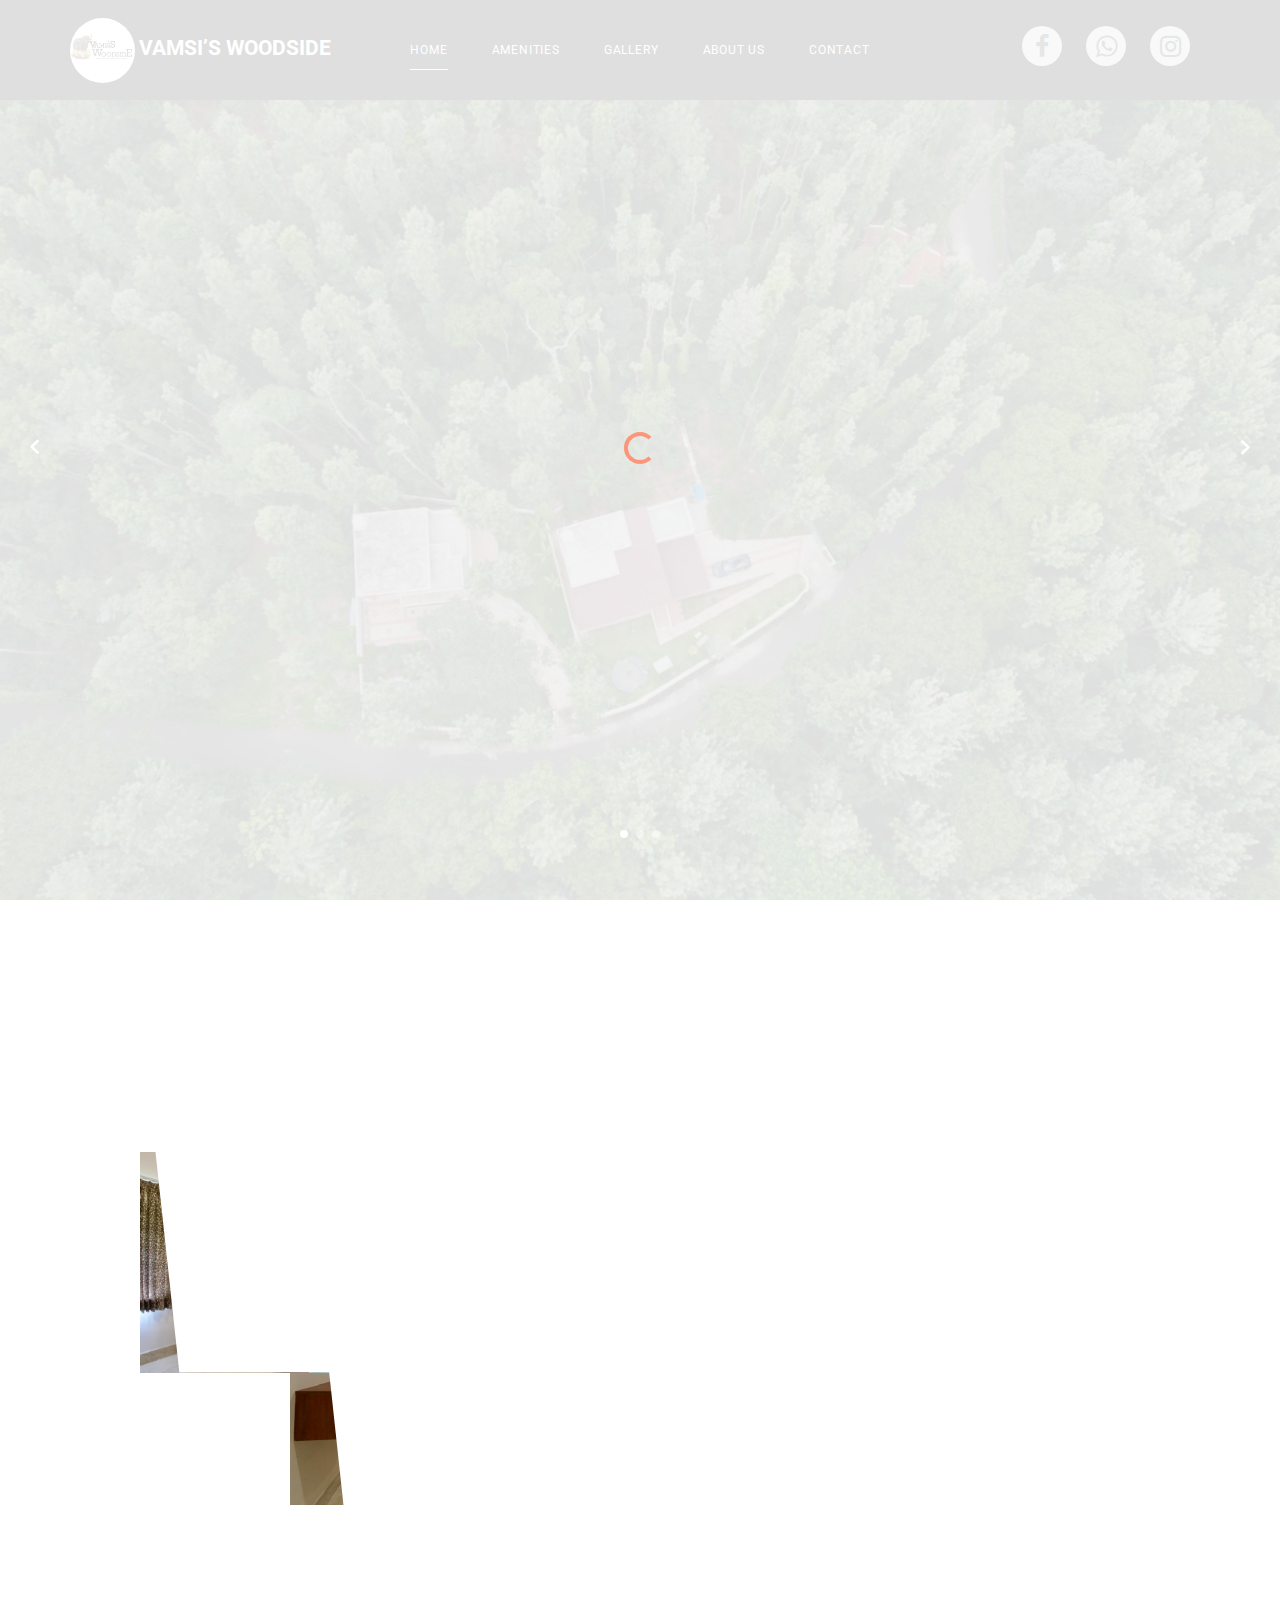
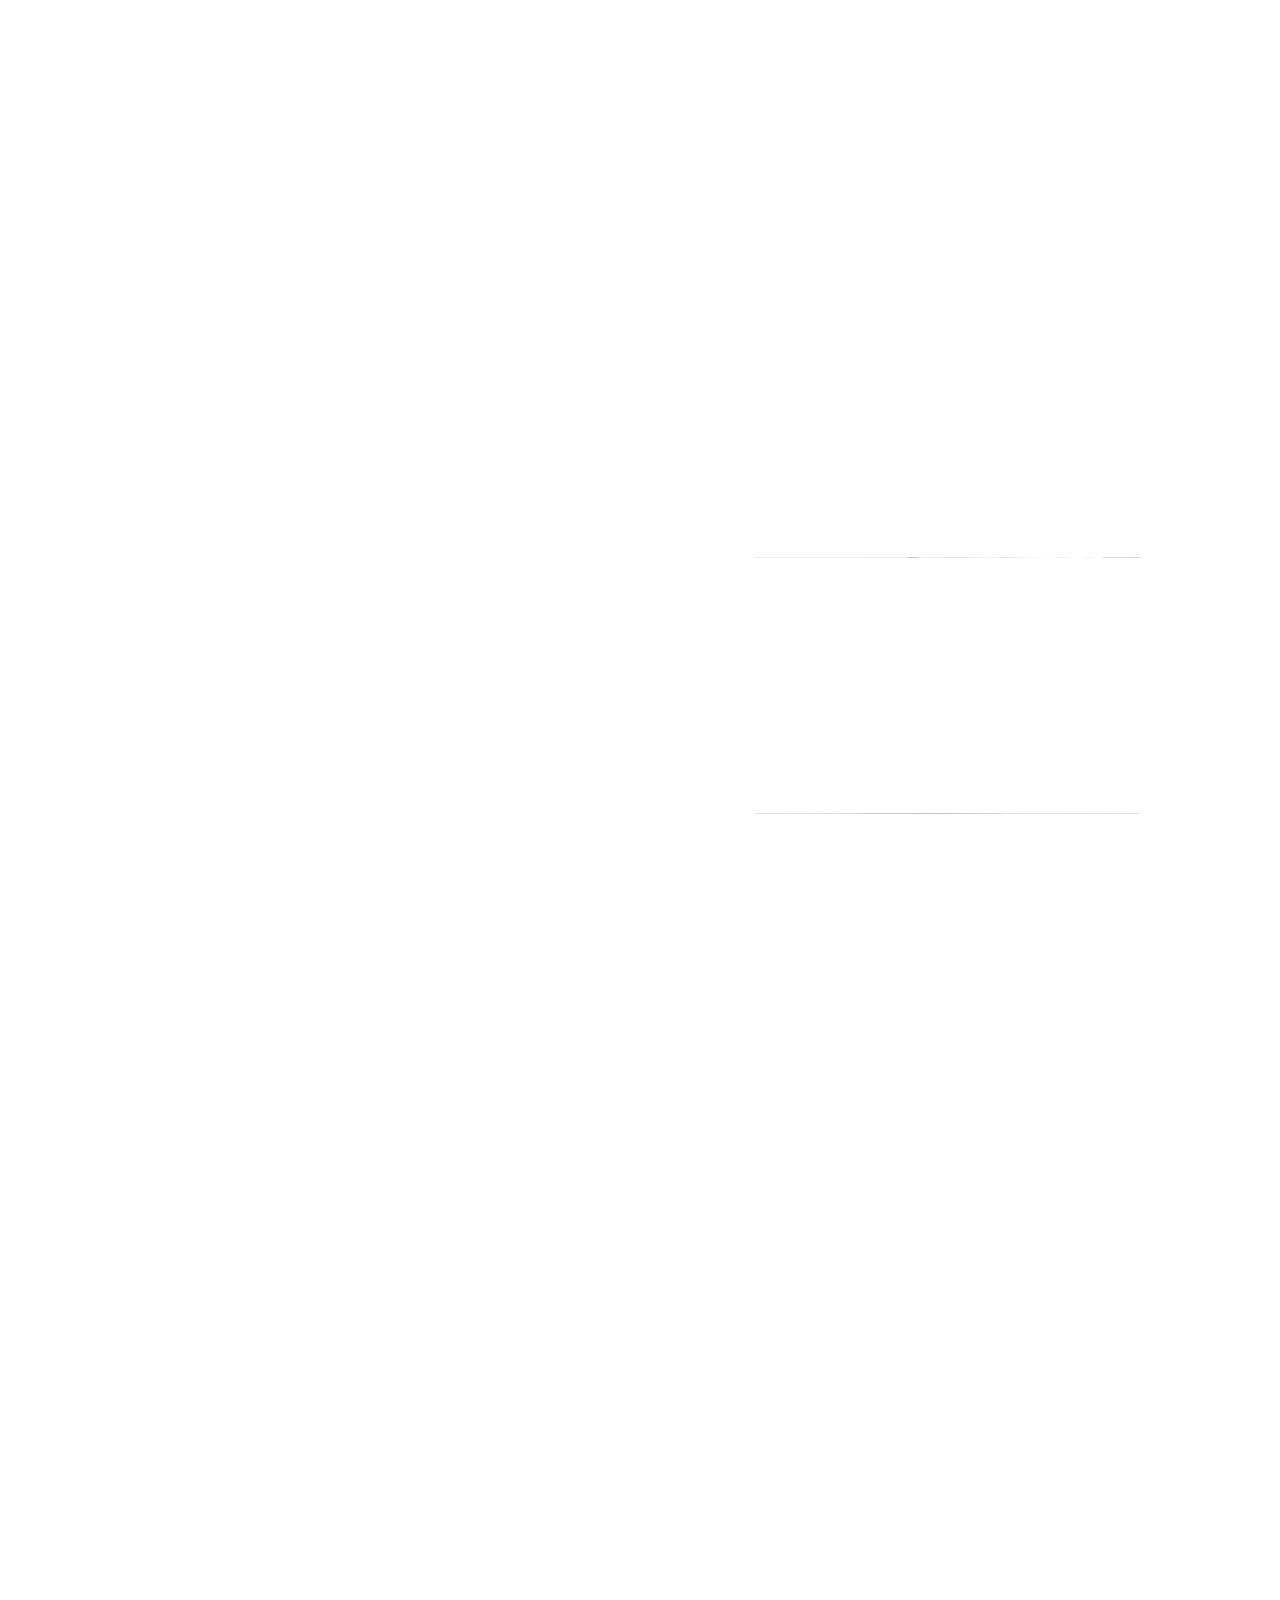
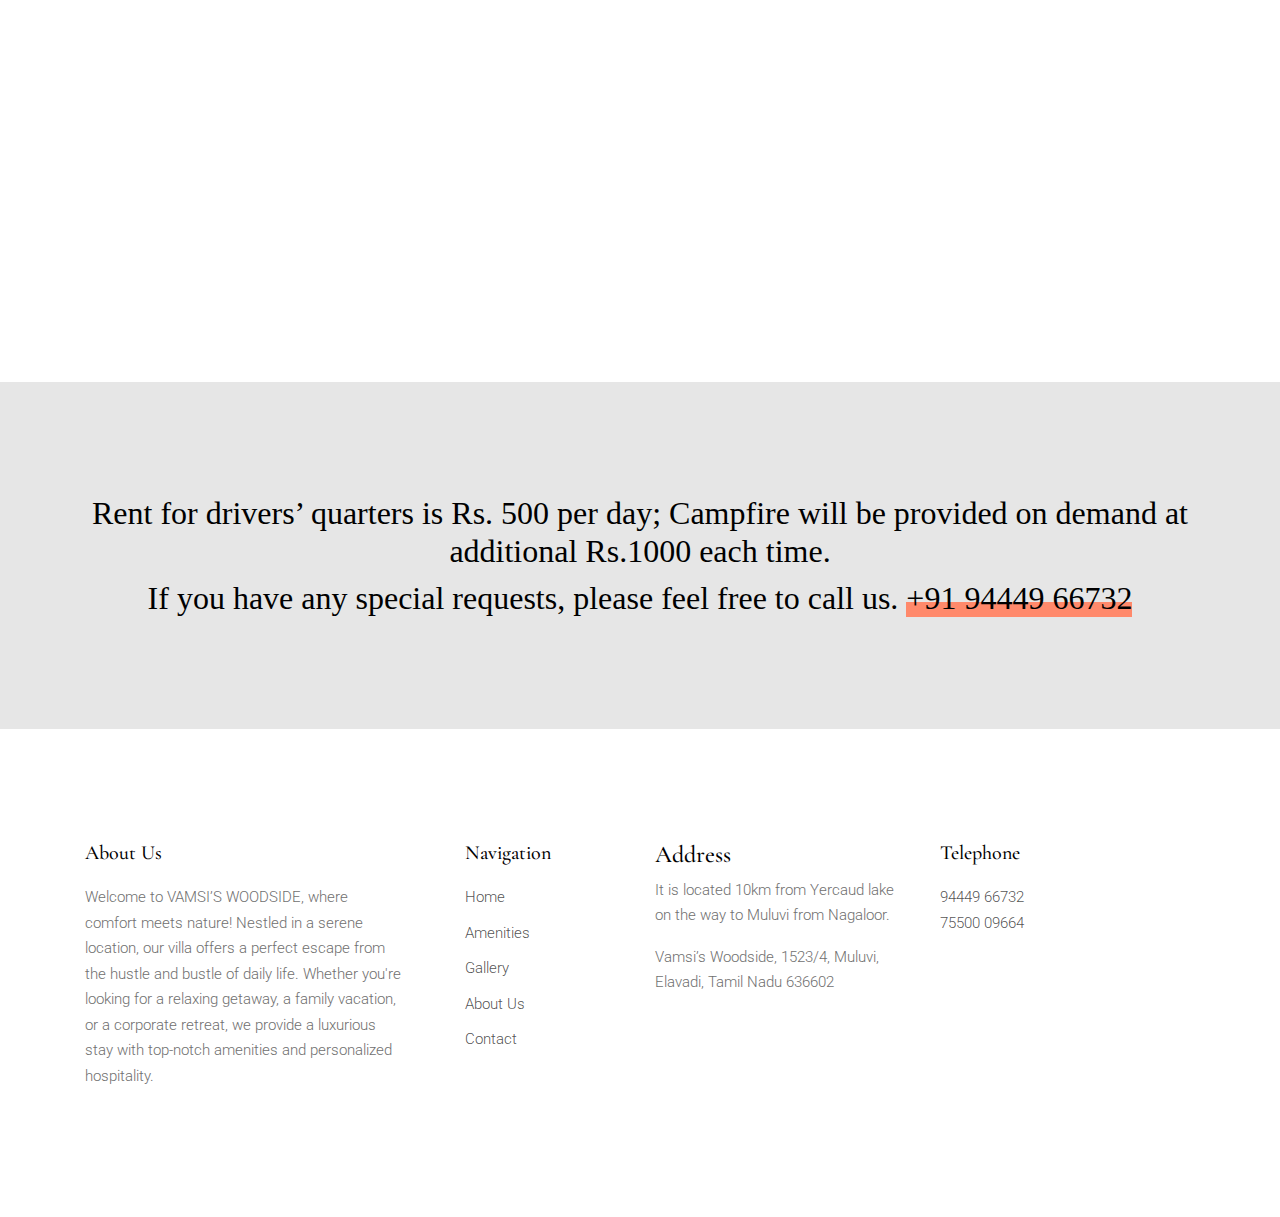
<file: index.html>
<!-- /*
* Template Name: Luxuryvilla
* Template Author: Untree.co
* Tempalte URI: https://untree.co/
* License: https://creativecommons.org/licenses/by/3.0/
*/ -->
<!doctype html>
<html lang="en">

<head>
    <meta charset="utf-8">
    <meta name="viewport" content="width=device-width, initial-scale=1, shrink-to-fit=no">
    <meta name="author" content="Untree.co">
    <link rel="shortcut icon" href="own image/logo.jpg">

    <meta name="description" content="" />
    <meta name="keywords" content="" />

    <link href="https://fonts.googleapis.com/css?family=Cormorant+Garamond:400,500i,700|Roboto:300,400,500,700&display=swap" rel="stylesheet">

    <link rel="stylesheet" href="css/vendor/icomoon/style.css">
    <link rel="stylesheet" href="css/vendor/owl.carousel.min.css">
    <link rel="stylesheet" href="css/vendor/aos.css">
    <link rel="stylesheet" href="css/vendor/animate.min.css">
    <link rel="stylesheet" href="css/vendor/bootstrap.css">

    <!-- Theme Style -->
    <link rel="stylesheet" href="css/style.css">

    <title>VAMSI’S WOODSIDE</title>

</head>

<body>

    <div id="untree_co--overlayer"></div>
    <div class="loader">
        <div class="spinner-border text-primary" role="status">
            <span class="sr-only">Loading...</span>
        </div>
    </div>

    <nav class="untree_co--site-mobile-menu">
        <div class="close-wrap d-flex">
            <a href="#" class="d-flex ml-auto js-menu-toggle">
                <span class="close-label">Close</span>
                <div class="close-times">
                    <span class="bar1"></span>
                    <span class="bar2"></span>
                </div>
            </a>
        </div>
        <div class="site-mobile-inner"></div>
    </nav>


    <div class="untree_co--site-wrap">

        <nav class="untree_co--site-nav js-sticky-nav">
            <div class="container d-flex align-items-center">
                <div class="logo-wrap">
                    <img src="own image/logo.jpg" alt="" style="width: 65px; border-radius: 50%;">
                    <a href="index.html" class="untree_co--site-logo">VAMSI’S WOODSIDE</a>
                </div>
                <div class="site-nav-ul-wrap text-center d-none d-lg-block">
                    <ul class="site-nav-ul js-clone-nav">
                        <li class="active"><a href="index.html">Home</a></li>
                        <!-- <li class="has-children">
                            <a href="rooms.html">Rooms</a>
                            <ul class="dropdown">
                                <li class="has-children">
                                    <a href="#">King Bedroom</a>
                                    <ul class="dropdown">
                                        <li>
                                            <a href="#">King Bedroom</a>
                                        </li>
                                        <li>
                                            <a href="#">Queen &amp; Double Bedroom</a>
                                        </li>
                                        <li>
                                            <a href="#">Le Voila Suite</a>
                                        </li>
                                    </ul>
                                </li>
                                <li>
                                    <a href="#">Queen &amp; Double Bedroom</a>
                                </li>
                                <li>
                                    <a href="#">Le Voila Suite</a>
                                </li>
                            </ul>
                        </li> -->
                        <li><a href="amenities.html">Amenities</a></li>

                        <li><a href="gallery.html">Gallery</a></li>
                        <li><a href="about.html">About Us</a></li>
                        <li><a href="contact.html">Contact</a></li>
                    </ul>
                </div>
                <div class="icons-wrap text-md-right">

                    <ul class="icons-top d-none d-lg-block">
                        <li class="mr-4">
                            <!-- <a href="#" class="js-search-toggle"><span class="icon-search2"></span></a> -->
                        </li>
                        <li>
                            <a href="#"><span class="icon-facebook own_size"></span></a>
                        </li>
                        <li>
                            <a href="https://wa.me/+917550009664?text=Hello,%20I'm%20interested%20to%20book%20your%20villa!"><span class="icon-whatsapp own_size" ></span></a>
                        </li>
                        <li>
                            <a href="https://www.instagram.com/vamsis_woodside"><span class="icon-instagram own_size"></span></a>
                        </li>
                    </ul>

                    <!-- Mobile Toggle -->
                    <a href="#" class="d-block d-lg-none burger js-menu-toggle" data-toggle="collapse" data-target="#main-navbar">
                        <span></span>
                    </a>
                </div>
            </div>
        </nav>

        <div class="untree_co--site-main">


            <div class="owl-carousel owl-hero">

                <div class="untree_co--site-hero overlay" style="background-image: url('own\ image/top_view.jpeg');">
                    <div class="container">
                        <div class="row align-items-center justify-content-center">
                            <div class="col-md-8">
                                <div class="site-hero-contents text-center" data-aos="fade-up">
                                    <h1 class="hero-heading">COME AND EXPERIENCE AN ECSTATIC STAY</h1>
                                    <div class="sub-text own_flex">
                                        <p>VAMSI’S WOODSIDE IN THE ‘LAKE FOREST’ – YERCAUD <br> <a href="https://wa.me/+919444966732?text=Hello,%20I'm%20interested%20to%20book%20your%20villa!" target="_blank" class=" font-weight-bold whatsapp-btn">Contact us <img src="own image/whatsapp_logo.png" id="whatsapp_logo" alt=""></a></p>
                                    </div>
                                </div>
                            </div>
                        </div>
                    </div>
                </div>

                <div class="untree_co--site-hero overlay" style="background-image: url('own\ image/balcony.jpeg')">
                    <div class="container">
                        <div class="row align-items-center justify-content-center">
                            <div class="col-md-7">
                                <div class="site-hero-contents text-center" data-aos="fade-up">
                                    <h1 class="hero-heading">Enjoy Your Stay</h1>
                                </div>
                            </div>
                        </div>
                    </div>
                </div>

                <div class="untree_co--site-hero overlay" style="background-image: url('own\ image/main_hall.jpeg')">
                    <div class="container">
                        <div class="row align-items-center justify-content-center">
                            <div class="col-md-10">
                                <div class="site-hero-contents text-center" data-aos="fade-up">
                                    <h1 class="hero-heading">Away from the Hustle and Bustle of City Life</h1>
                                </div>
                            </div>
                        </div>
                    </div>
                </div>

            </div>

            <div class="untree_co--site-section float-left pb-0 featured-rooms">

                <div class="container pt-0 pb-5">
                    <div class="row justify-content-center text-center">
                        <div class="col-lg-6 section-heading" data-aos="fade-up">
                            <h3 class="text-center">Featured Rooms</h3>
                        </div>
                    </div>
                </div>

                <div class="container-fluid pt-5">
                    <div class="suite-wrap overlap-image-1">

                        <div class="suite">
                            <div class="image-stack">
                                <div class="image-stack-item image-stack-item-top" data-jarallax-element="-50">
                                    <div class="overlay"></div>
                                    <img src="own image/bedroom.jpeg" alt="Image" class="img-fluid pic1">

                                </div>
                                <div class="image-stack-item image-stack-item-bottom">
                                    <div class="overlay"></div>
                                    <img src="own image/bedroom_2.jpeg" alt="Image" class="img-fluid pic2">
                                </div>
                            </div>
                        </div>
                        <!-- .suite -->

                        <div class="suite-contents" data-jarallax-element="50">
                            <h2 class="suite-title">King Bedroom</h2>
                            <div class="suite-excerpt">
                                <p>Each of our well-furnished bedrooms offers a blend of comfort and luxury, featuring plush bedding, ample space, and modern amenities to ensure a peaceful and restful stay.</p>
                                <!-- <p><a href="#" class="readmore">Room Details</a></p> -->
                            </div>
                        </div>
                    </div>

                    <div class="suite-wrap overlap-image-2">

                        <div class="suite">
                            <div class="image-stack">
                                <div class="image-stack-item image-stack-item-top">
                                    <div class="overlay"></div>
                                    <img src="own image/main_hall.jpeg" alt="Image" class="img-fluid pic1">
                                </div>
                                <div class="image-stack-item image-stack-item-bottom" data-jarallax-element="-50">
                                    <div class="overlay"></div>
                                    <img src="own image/main_hall_2.jpeg" alt="Image" class="img-fluid pic2">
                                </div>
                            </div>
                        </div>

                        <div class="suite-contents" data-jarallax-element="50">
                            <h2 class="suite-title">Huge Hall</h2>
                            <div class="suite-excerpt pr-5">
                                <p>Our spacious and elegantly designed hall is perfect for relaxing and spending quality time with your loved ones. With cozy seating, stylish interiors, and entertainment options, it creates the ideal ambiance for unwinding
                                    after a long day.
                                </p>
                                <!-- <p><a href="#" class="readmore">Room Details</a></p> -->
                            </div>
                        </div>

                    </div>

                </div>
            </div>


            <!-- Amenities -->

            <div class="untree_co--site-section">
                <div class="container">
                    <div class="container pt-0 pb-5">
                        <div class="row justify-content-center text-center">
                            <div class="col-lg-6 section-heading" data-aos="fade-up">
                                <h3 class="text-center">villa Amenities</h3>
                            </div>
                        </div>
                    </div>
                    <div class="row custom-row-02192 align-items-stretch">
                        <div class="col-md-6 col-lg-4 mb-5" data-aos="fade-up" data-aos-delay="100">
                            <div class="media-29191 text-center h-100">
                                <div class="media-29191-icon">
                                    <img src="own asset/svg/bedroom.svg" alt="Image" class="img-fluid">
                                </div>
                                <h3>Spacious 3 Bedrooms</h3>
                                <p>Enjoy a comfortable stay in well-furnished, airy rooms designed for relaxation and luxury.</p>
                                <p>
                                    <p>
                                        <a href="#" class="readmore reverse"></a>
                                    </p>
                                </p>
                            </div>
                        </div>

                        <div class="col-md-6 col-lg-4 mb-5" data-aos="fade-up" data-aos-delay="200">
                            <div class="media-29191 text-center h-100">
                                <div class="media-29191-icon">
                                    <img src="own asset/svg/wifi.svg" alt="Image" class="img-fluid">
                                </div>
                                <h3>Wi-Fi & Smart TV </h3>
                                <p> Stay connected with high-speed internet and enjoy unlimited entertainment with a Smart TV in every room.</p>
                                <p>
                                    <p>
                                        <a href="#" class="readmore reverse"></a>
                                    </p>
                                </p>
                            </div>
                        </div>
                        <div class="col-md-6 col-lg-4 mb-5" data-aos="fade-up" data-aos-delay="100">
                            <div class="media-29191 text-center h-100">
                                <div class="media-29191-icon">
                                    <img src="own asset/svg/fire.svg" alt="Image" class="img-fluid">
                                </div>
                                <h3>Bonfire Area</h3>
                                <p> Gather around a cozy bonfire under the stars, perfect for memorable evenings with family and friends.</p>
                                <p>
                                    <p>
                                        <a href="#" class="readmore reverse"></a>
                                    </p>
                                </p>
                            </div>
                        </div>

                        <div class="col-md-6 col-lg-4 mb-5" data-aos="fade-up" data-aos-delay="200">
                            <div class="media-29191 text-center h-100">
                                <div class="media-29191-icon">
                                    <img src="own asset/svg/kitchen.svg" alt="Image" class="img-fluid">
                                </div>
                                <h3>Fully Equipped Kitchen</h3>
                                <p> Cook delicious meals with ease using our fridge, cutlery, cooking gas with a stove, and essential kitchenware.</p>
                                <p>
                                    <p>
                                        <a href="#" class="readmore reverse"></a>
                                    </p>
                                </p>
                            </div>
                        </div>

                        <div class="col-md-6 col-lg-4 mb-5" data-aos="fade-up" data-aos-delay="100">
                            <div class="media-29191 text-center h-100">
                                <div class="media-29191-icon">
                                    <img src="images/svg/partners.svg" alt="Image" class="img-fluid">
                                </div>

                                <h3>Games & Recreation</h3>
                                <p>Engage in fun indoor and outdoor games, ensuring entertainment for guests of all ages.</p>
                                <p>
                                    <p>
                                        <a href="#" class="readmore reverse"></a>
                                    </p>
                                </p>
                            </div>
                        </div>
                        <div class="col-md-6 col-lg-4 mb-5" data-aos="fade-up" data-aos-delay="200">
                            <div class="media-29191 text-center h-100">
                                <div class="media-29191-icon">
                                    <img src="own asset/svg/security.svg" alt="Image" class="img-fluid">
                                </div>
                                <h3>24/7 Security & CCTV Coverage</h3>
                                <p>Your safety is our priority with round-the-clock security, CCTV monitoring, and on-site staff.</p>
                                <p>
                                    <p>
                                        <a href="#" class="readmore reverse"></a>
                                    </p>
                                </p>
                            </div>
                        </div>

                    </div>
                </div>
            </div>




            <!-- new and event block -->
            <!-- <div class="untree_co--site-section">
                <div class="container">
                    <div class="row">
                        <div class="col-md-4 section-heading" data-aos="fade-up">
                            <h3 class="text-left">News &amp; Events</h3>
                            <div class="w-75">
                                <p>A villa is an establishment that provides paid lodging on a short-term basis.</p>
                            </div>
                            <p><a href="#" class="readmore">All Posts</a></p>
                        </div>
                        <div class="col-md-4">
                            <div class="post-entry" data-aos="fade-up" data-aos-delay="100">
                                <a href="#" class="thumb"><img src="images/img_1.jpg" alt="Image" class="img-fluid"></a>
                                <div class="post-entry-contents">
                                    <h3><a href="#">How algorithms shape our world</a></h3>
                                    <div class="date">December 20, 2019 &bullet; by <a href="#">Joefrey Mahusay</a></div>
                                    <p>A villa is an establishment that provides paid lodging on a short-term basis.</p>
                                    <p><a href="#" class="readmore"></a></p>
                                </div>
                            </div>
                        </div>

                        <div class="col-md-4">
                            <div class="post-entry" data-aos="fade-up" data-aos-delay="200">
                                <a href="#" class="thumb"><img src="images/img_3.jpg" alt="Image" class="img-fluid"></a>
                                <div class="post-entry-contents">
                                    <h3><a href="#">How algorithms shape our world</a></h3>
                                    <div class="date">December 20, 2019 &bullet; by <a href="#">Joefrey Mahusay</a></div>
                                    <p>A villa is an establishment that provides paid lodging on a short-term basis.</p>
                                    <p><a href="#" class="readmore"></a></p>
                                </div>
                            </div>
                        </div>
                    </div>
                </div>
            </div> -->
            <!-- end block -->

            <div class="untree_co--site-section py-5 bg-body-darker cta " style="font-family: 'Segoe UI', Tahoma, Geneva, Verdana, sans-serif;">
                <div class="container">
                    <div class="row">
                        <div class="col-12 text-center own_font" id="own_font">
                            <h3 class="own_font">Rent for drivers’ quarters is Rs. 500 per day; Campfire will be provided on demand at additional Rs.1000 each time.</h3>
                            <h3 class="m-0 p-0">If you have any special requests, please feel free to call us. <a href="tel://+91 94449 66732">+91 94449 66732</a></h3>
                        </div>
                    </div>
                </div>
            </div>


        </div>

        <footer class="untree_co--site-footer">

            <div class="container">
                <div class="row">
                    <div class="col-md-4 pr-md-5">
                        <h3>About Us</h3>
                        <p>Welcome to VAMSI’S WOODSIDE, where comfort meets nature! Nestled in a serene location, our villa offers a perfect escape from the hustle and bustle of daily life. Whether you're looking for a relaxing getaway, a family vacation,
                            or a corporate retreat, we provide a luxurious stay with top-notch amenities and personalized hospitality.</p>
                        <!-- <p><a href="#" class="readmore"></a></p> -->
                    </div>
                    <div class="col-md-8 ml-auto">
                        <div class="row">
                            <div class="col-md-3">
                                <h3>Navigation</h3>
                                <ul class="list-unstyled">
                                    <li><a href="index.html">Home</a></li>
                                    <!-- <li><a href="#">Rooms</a></li> -->
                                    <li><a href="amenities.html">Amenities</a></li>
                                    <li><a href="gallery.html">Gallery</a></li>
                                    <li><a href="about.html">About Us</a></li>
                                    <li><a href="contact.html">Contact</a></li>
                                </ul>
                            </div>
                            <div class="col-md-9 ml-auto">
                                <div class="row mb-3">
                                    <div class="col-md-6">
                                        <h4>Address</h4>
                                        <address>It is located 10km from Yercaud lake on the way to Muluvi from Nagaloor.</address>
                                        <address>Vamsi’s Woodside, 1523/4, Muluvi, <br>  Elavadi, Tamil Nadu 636602</address>
                                    </div>
                                    <div class="col-md-6">
                                        <h3>Telephone</h3>
                                        <p>
                                            <a href="tel://+919444966732">94449 66732</a> <br>
                                            <a href="tel://+917550009664">75500 09664 </a>
                                        </p>
                                    </div>
                                </div>



                                <!-- <h3 class="mb-0">Join our newsletter</h3>
                                <p>Be the first to know our latest updates and news!</p>
                                <form action="#" method="" class="form-subscribe">
                                    <div class="form-group d-flex">
                                        <input type="email" class="form-control mr-2" placeholder="Enter your email">
                                        <input type="submit" value="Subscribe" class="btn btn-black px-4 text-white">
                                    </div>
                                </form> -->

                            </div>

                        </div>
                    </div>
                </div>

                <!-- <div class="row mt-5 pt-5 align-items-center">
                    <div class="col-md-6 text-md-left">
                        <p>
                            Copyright &copy;
                            <script>
                                document.write(new Date().getFullYear());
                            </script> <a href="index.html">Untree.co</a>. All Rights Reserved. Design by <a href="https://untree.co/" target="_blank" class="text-primary">Untree.co</a>
                        </p>
                    </div>
                    <div class="col-md-6 text-md-right">
                        <ul class="icons-top icons-dark">
                            <li>
                                <a href="#"><span class="icon-facebook"></span></a>
                            </li>
                            <li>
                                <a href="#"><span class="icon-twitter"></span></a>
                            </li>
                            <li>
                                <a href="#"><span class="icon-instagram"></span></a>
                            </li>
                            <li>
                                <a href="#"><span class="icon-tripadvisor"></span></a>
                            </li>
                        </ul>

                    </div>
                </div> -->

            </div>

        </footer>

    </div>

    <!-- Search -->
    <div class="search-wrap">
        <a href="#" class="close-search js-search-toggle">
            <span>Close</span>
        </a>
        <div class="container">
            <div class="row justify-content-center align-items-center text-center">
                <div class="col-md-12">
                    <form action="#">
                        <input type="search" name="s" id="s" placeholder="Type a keyword and hit enter..." autocomplete="false">
                    </form>
                </div>
            </div>
        </div>
    </div>

    <script src="js/vendor/jquery-3.3.1.min.js"></script>
    <script src="js/vendor/popper.min.js"></script>
    <script src="js/vendor/bootstrap.min.js"></script>

    <script src="js/vendor/owl.carousel.min.js"></script>

    <script src="js/vendor/jarallax.min.js"></script>
    <script src="js/vendor/jarallax-element.min.js"></script>
    <script sr c="js/vendor/ofi.min.js"></script>

    <script src="js/vendor/aos.js"></script>

    <script src="js/vendor/jquery.lettering.js"></script>
    <script src="js/vendor/jquery.sticky.js"></script>

    <script src="js/vendor/TweenMax.min.js"></script>
    <script src="js/vendor/ScrollMagic.min.js"></script>
    <script src="js/vendor/scrollmagic.animation.gsap.min.js"></script>
    <script src="js/vendor/debug.addIndicators.min.js"></script>


    <script src="js/main.js"></script>
</body>

</html>
</file>
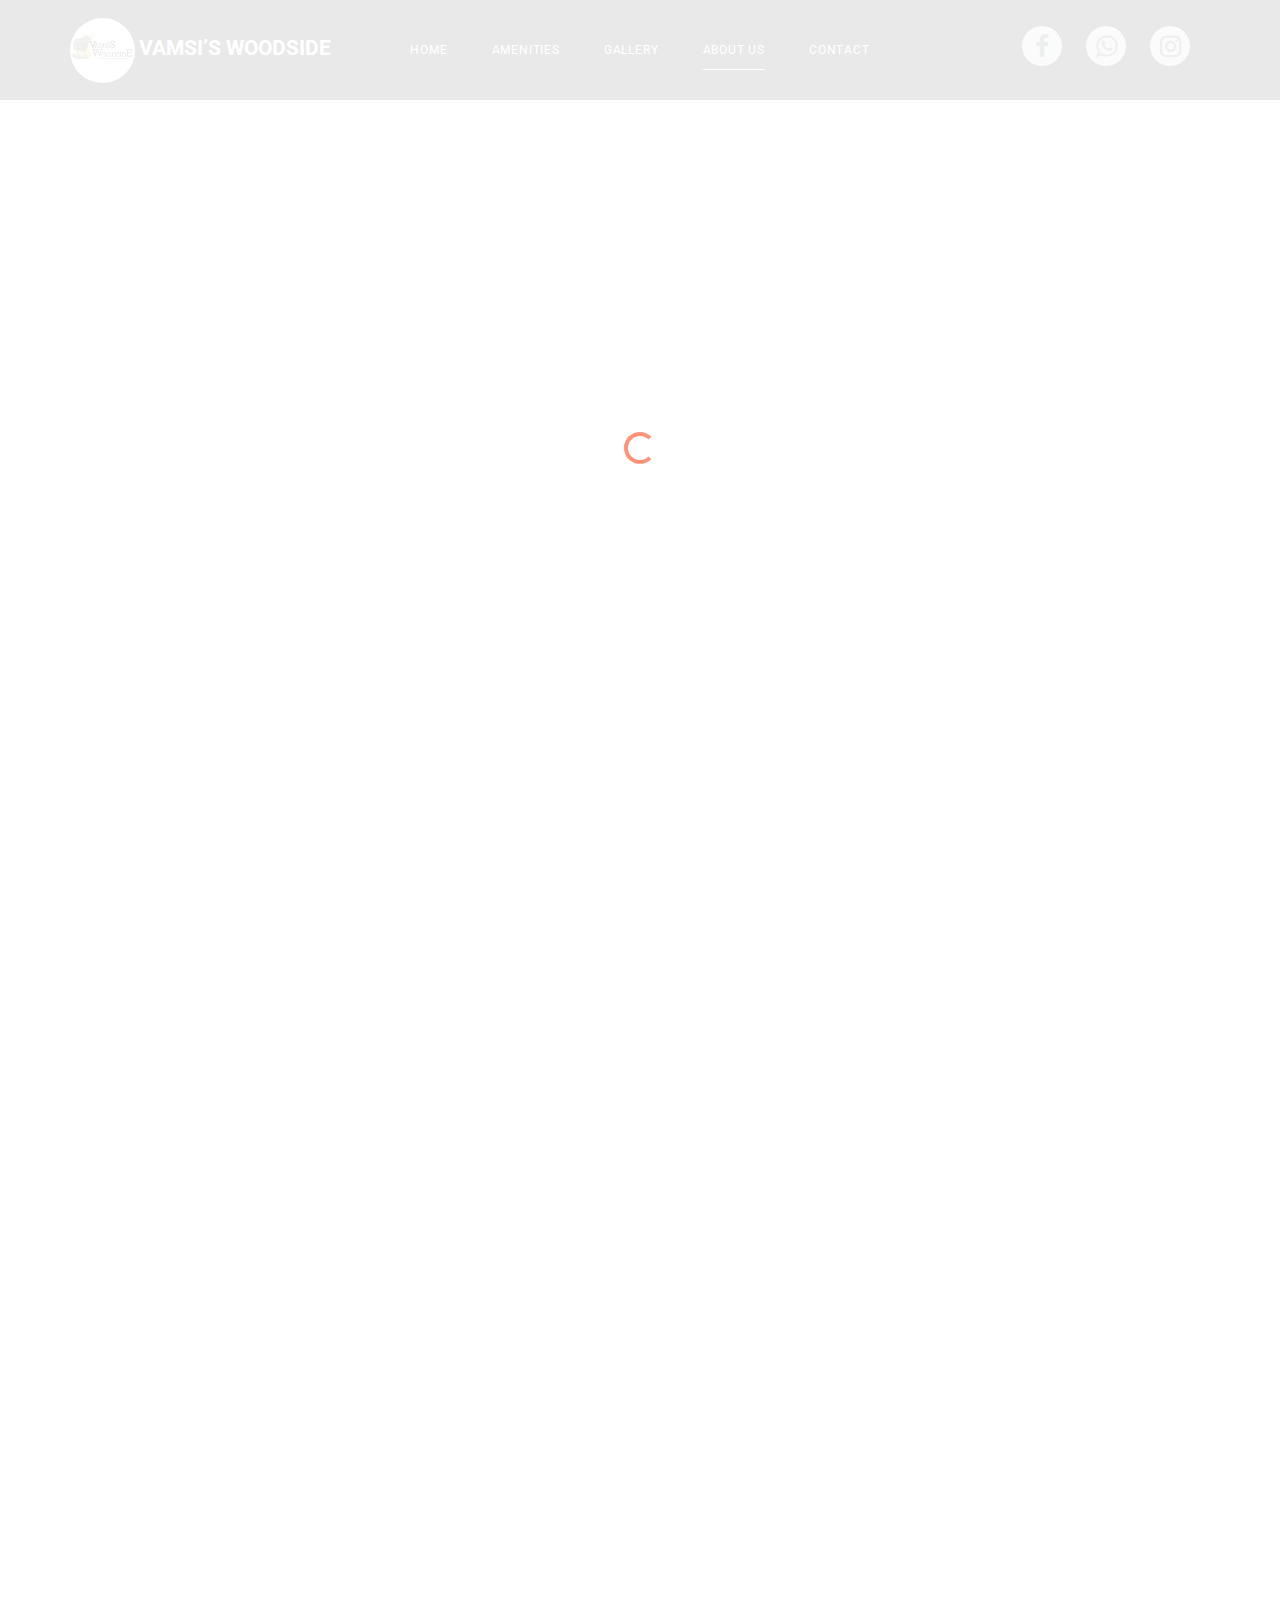
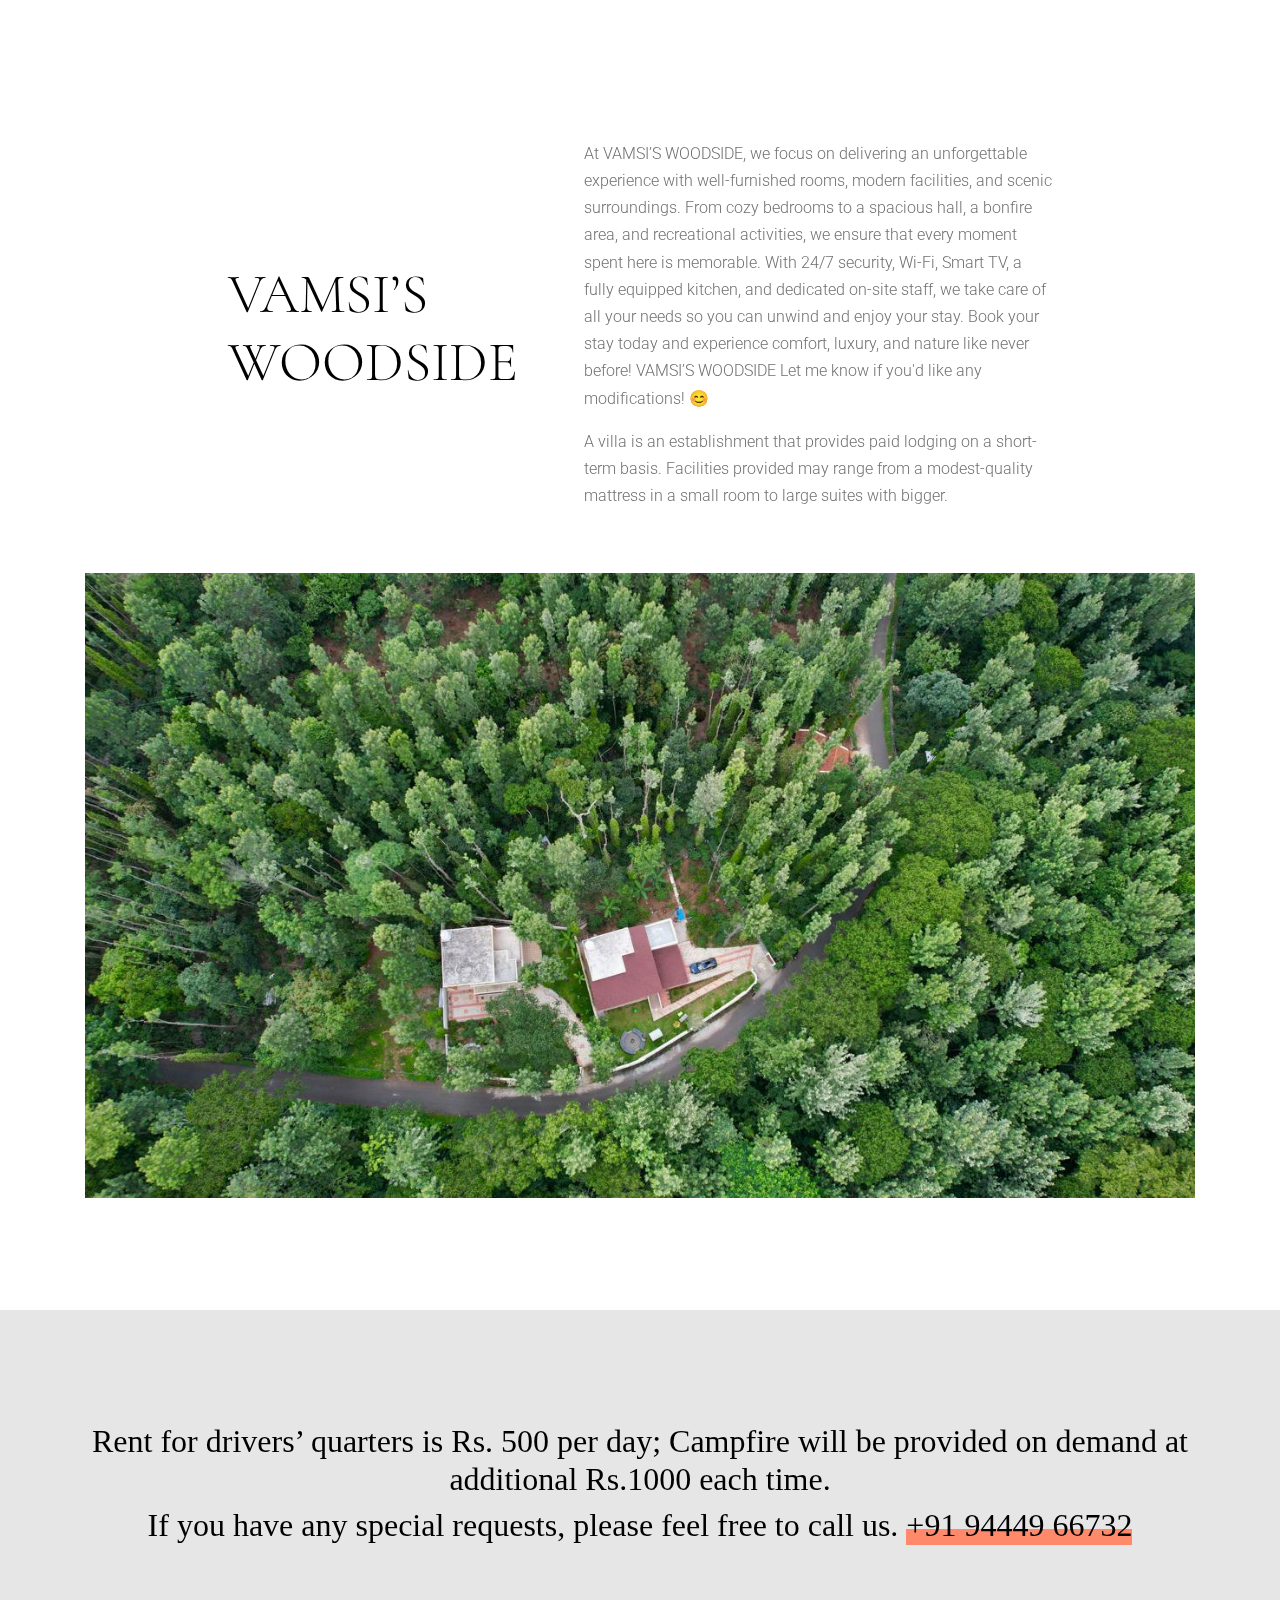
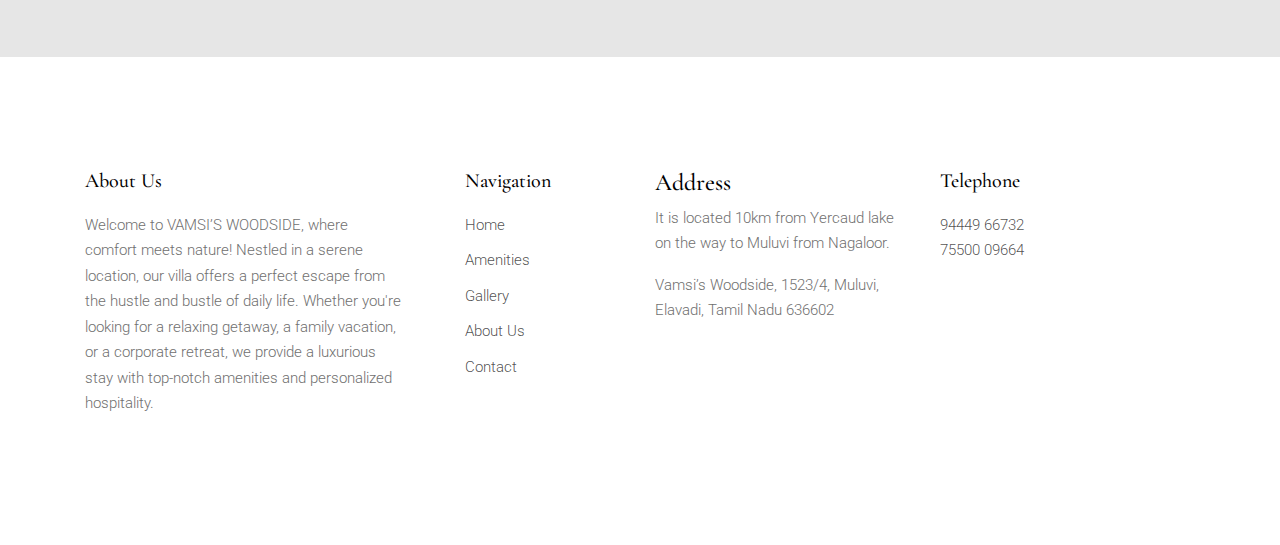
<file: about.html>
<!-- /*
* Template Name: Luxuryvilla
* Template Author: Untree.co
* Tempalte URI: https://untree.co/
* License: https://creativecommons.org/licenses/by/3.0/
*/ -->
<!doctype html>
<html lang="en">

<head>
    <meta charset="utf-8">
    <meta name="viewport" content="width=device-width, initial-scale=1, shrink-to-fit=no">
    <meta name="author" content="Untree.co">
    <link rel="shortcut icon" href="favicon.png">

    <meta name="description" content="" />
    <meta name="keywords" content="" />

    <link href="https://fonts.googleapis.com/css?family=Cormorant+Garamond:400,500i,700|Roboto:300,400,500,700&display=swap" rel="stylesheet">

    <link rel="stylesheet" href="css/vendor/icomoon/style.css">
    <link rel="stylesheet" href="css/vendor/owl.carousel.min.css">
    <link rel="stylesheet" href="css/vendor/aos.css">
    <link rel="stylesheet" href="css/vendor/animate.min.css">
    <link rel="stylesheet" href="css/vendor/bootstrap.css">
    <link rel="stylesheet" href="css/vendor/jquery.fancybox.min.css">

    <!-- Theme Style -->
    <link rel="stylesheet" href="css/style.css">

    <title>VAMSI’S WOODSIDE</title>
</head>

<body>

    <div id="untree_co--overlayer"></div>
    <div class="loader">
        <div class="spinner-border text-primary" role="status">
            <span class="sr-only">Loading...</span>
        </div>
    </div>


    <nav class="untree_co--site-mobile-menu">
        <div class="close-wrap d-flex">
            <a href="#" class="d-flex ml-auto js-menu-toggle">
                <span class="close-label">Close</span>
                <div class="close-times">
                    <span class="bar1"></span>
                    <span class="bar2"></span>
                </div>
            </a>
        </div>
        <div class="site-mobile-inner"></div>
    </nav>


    <div class="untree_co--site-wrap">

        <nav class="untree_co--site-nav js-sticky-nav">
            <div class="container d-flex align-items-center">
                <div class="logo-wrap">
                    <img src="own image/logo.jpg" alt="" style="width: 65px; border-radius: 50%;">
                    <a href="index.html" class="untree_co--site-logo">VAMSI’S WOODSIDE</a>
                </div>
                <div class="site-nav-ul-wrap text-center d-none d-lg-block">
                    <ul class="site-nav-ul js-clone-nav">
                        <li><a href="index.html">Home</a></li>
                        <!-- <li class="has-children">
                            <a href="rooms.html">Rooms</a>
                            <ul class="dropdown">
                                <li class="has-children">
                                    <a href="#">King Bedroom</a>
                                    <ul class="dropdown">
                                        <li>
                                            <a href="#">King Bedroom</a>
                                        </li>
                                        <li>
                                            <a href="#">Queen &amp; Double Bedroom</a>
                                        </li>
                                        <li>
                                            <a href="#">Le Voila Suite</a>
                                        </li>
                                    </ul>
                                </li>
                                <li>
                                    <a href="#">Queen &amp; Double Bedroom</a>
                                </li>
                                <li>
                                    <a href="#">Le Voila Suite</a>
                                </li>
                            </ul>
                        </li> -->
                        <li><a href="amenities.html">Amenities</a></li>

                        <li><a href="gallery.html">Gallery</a></li>
                        <li class="active"><a href="about.html">About Us</a></li>
                        <li><a href="contact.html">Contact</a></li>
                    </ul>
                </div>
                <div class="icons-wrap text-md-right">

                    <ul class="icons-top d-none d-lg-block">
                        <li class="mr-4">
                            <!-- <a href="#" class="js-search-toggle"><span class="icon-search2"></span></a> -->
                        </li>
                        <li>
                            <a href="#"><span class="icon-facebook own_size"></span></a>
                        </li>
                        <li>
                            <a href="https://wa.me/+917550009664?text=Hello,%20I'm%20interested%20to%20book%20your%20villa!"><span class="icon-whatsapp own_size" ></span></a>
                        </li>
                        <li>
                            <a href="https://www.instagram.com/vamsis_woodside"><span class="icon-instagram own_size"></span></a>
                        </li>
                    </ul>

                    <!-- Mobile Toggle -->
                    <a href="#" class="d-block d-lg-none burger js-menu-toggle" data-toggle="collapse" data-target="#main-navbar">
                        <span></span>
                    </a>
                </div>
            </div>
        </nav>

        <main class="untree_co--site-main">


            <div class="untree_co--site-hero inner-page bg-light" style="background-color: #fff;">
                <div class="container">
                    <div class="row align-items-center">
                        <div class="col-md-9">
                            <div class="site-hero-contents" data-aos="fade-up">
                                <h1 class="hero-heading">About Luxury villa</h1>
                                <div class="sub-text w-75">
                                    <p>Welcome to VAMSI’S WOODSIDE, where comfort meets nature! Nestled in a serene location, our villa offers a perfect escape from the hustle and bustle of daily life. Whether you're looking for a relaxing getaway, a family
                                        vacation, or a corporate retreat, we provide a luxurious stay with top-notch amenities and personalized hospitality.</p>
                                </div>
                            </div>
                        </div>
                    </div>
                </div>
            </div>

            <div class="untree_co--site-section">

                <div class="container-fluid px-md-0">

                    <div class="row justify-content-center text-center pt-0 pb-5">
                        <div class="col-lg-6 section-heading" data-aos="fade-up">
                            <h3 class="text-center">The Management</h3>
                        </div>
                    </div>

                    <div class="row no-gutters">
                        <div class="col-md-4" data-aos="fade-up">
                            <img src="own image/name_broad.jpeg" alt="Image" class="img-fluid" data-jarallax-element="-140">
                        </div>
                        <div class="col-md-8">
                            <div class="row justify-content-center">
                                <div class="col-md-10">
                                    <h3 class="mb-4" data-aos="fade-up">Philosophy</h3>
                                    <div class="row">
                                        <div class="col-md-6" data-aos="fade-up">

                                            <p>At VAMSI’S WOODSIDE, we believe that hospitality is not just about providing a place to stay—it’s about creating unforgettable experiences. Our philosophy is rooted in comfort, nature, and personalized service,
                                                ensuring that every guest feels at home while being surrounded by tranquility and luxury.</p>

                                            <p>We are committed to offering warm hospitality, impeccable service, and sustainable practices, blending modern comfort with the beauty of nature. Whether you seek relaxation, adventure, or a peaceful retreat,
                                                our resort is designed to provide an escape where cherished memories are made. </p>

                                        </div>
                                        <div class="col-md-6" data-aos="fade-up">
                                            <p>With a focus on guest satisfaction, environmental responsibility, and cultural harmony, we strive to offer an experience that goes beyond accommodation—one that rejuvenates the body, mind, and soul.
                                            </p>
                                        </div>
                                    </div>
                                </div>
                            </div>

                        </div>
                    </div>

                </div>

            </div>

            <div class="untree_co--site-section pt-0">
                <div class="container">
                    <div class="row justify-content-center">
                        <div class="col-md-9">
                            <div class="row mb-5 align-items-center">
                                <div class="col-md-5 mr-auto">
                                    <h2 class="display-4">VAMSI’S WOODSIDE</h2>
                                </div>
                                <div class="col-md-7 ml-auto">
                                    <p>At VAMSI’S WOODSIDE, we focus on delivering an unforgettable experience with well-furnished rooms, modern facilities, and scenic surroundings. From cozy bedrooms to a spacious hall, a bonfire area, and recreational
                                        activities, we ensure that every moment spent here is memorable. With 24/7 security, Wi-Fi, Smart TV, a fully equipped kitchen, and dedicated on-site staff, we take care of all your needs so you can unwind and enjoy
                                        your stay. Book your stay today and experience comfort, luxury, and nature like never before! VAMSI’S WOODSIDE Let me know if you'd like any modifications! 😊 </p>
                                    <p>A villa is an establishment that provides paid lodging on a short-term basis. Facilities provided may range from a modest-quality mattress in a small room to large suites with bigger.</p>
                                </div>
                            </div>
                        </div>
                    </div>


                    <div class="row">
                        <div class="col-md-12">
                            <img src="own image/top_view.jpeg" alt="Image" class="img-fluid">
                        </div>
                    </div>
                </div>
            </div>

            <div class="untree_co--site-section py-5 bg-body-darker cta " style="font-family: 'Segoe UI', Tahoma, Geneva, Verdana, sans-serif;">
                <div class="container">
                    <div class="row">
                        <div class="col-12 text-center own_font" id="own_font">
                            <h3 class="own_font">Rent for drivers’ quarters is Rs. 500 per day; Campfire will be provided on demand at additional Rs.1000 each time.</h3>
                            <h3 class="m-0 p-0">If you have any special requests, please feel free to call us. <a href="tel://+91 94449 66732">+91 94449 66732</a></h3>
                        </div>
                    </div>
                </div>
            </div>

        </main>


        <footer class="untree_co--site-footer">

            <div class="container">
                <div class="row">
                    <div class="col-md-4 pr-md-5">
                        <h3>About Us</h3>
                        <p>Welcome to VAMSI’S WOODSIDE, where comfort meets nature! Nestled in a serene location, our villa offers a perfect escape from the hustle and bustle of daily life. Whether you're looking for a relaxing getaway, a family vacation,
                            or a corporate retreat, we provide a luxurious stay with top-notch amenities and personalized hospitality.</p>
                        <!-- <p><a href="#" class="readmore"></a></p> -->
                    </div>
                    <div class="col-md-8 ml-auto">
                        <div class="row">
                            <div class="col-md-3">
                                <h3>Navigation</h3>
                                <ul class="list-unstyled">
                                    <li><a href="index.html">Home</a></li>
                                    <!-- <li><a href="#">Rooms</a></li> -->
                                    <li><a href="amenities.html">Amenities</a></li>
                                    <li><a href="gallery.html">Gallery</a></li>
                                    <li><a href="about.html">About Us</a></li>
                                    <li><a href="contact.html">Contact</a></li>
                                </ul>
                            </div>
                            <div class="col-md-9 ml-auto">
                                <div class="row mb-3">
                                    <div class="col-md-6">
                                        <h4>Address</h4>
                                        <address>It is located 10km from Yercaud lake on the way to Muluvi from Nagaloor.</address>
                                        <address>Vamsi’s Woodside, 1523/4, Muluvi, <br>  Elavadi, Tamil Nadu 636602</address>
                                    </div>
                                    <div class="col-md-6">
                                        <h3>Telephone</h3>
                                        <p>
                                            <a href="tel://+919444966732">94449 66732</a> <br>
                                            <a href="tel://+917550009664">75500 09664 </a>
                                        </p>
                                    </div>
                                </div>

                                <!-- <h3 class="mb-0">Join our newsletter</h3>
                                <p>Be the first to know our latest updates and news!</p>
                                <form action="#" method="" class="form-subscribe">
                                    <div class="form-group d-flex">
                                        <input type="email" class="form-control mr-2" placeholder="Enter your email">
                                        <input type="submit" value="Subscribe" class="btn btn-black px-4 text-white">
                                    </div>
                                </form> -->

                            </div>

                        </div>
                    </div>
                </div>

                <!-- <div class="row mt-5 pt-5 align-items-center">
                    <div class="col-md-6 text-md-left">
                        <p>
                            Copyright &copy;
                            <script>
                                document.write(new Date().getFullYear());
                            </script> <a href="index.html">Untree.co</a>. All Rights Reserved. Design by <a href="https://untree.co/" target="_blank" class="text-primary">Untree.co</a>
                        </p>
                    </div>
                    <div class="col-md-6 text-md-right">
                        <ul class="icons-top icons-dark">
                            <li>
                                <a href="#"><span class="icon-facebook"></span></a>
                            </li>
                            <li>
                                <a href="#"><span class="icon-twitter"></span></a>
                            </li>
                            <li>
                                <a href="#"><span class="icon-instagram"></span></a>
                            </li>
                            <li>
                                <a href="#"><span class="icon-tripadvisor"></span></a>
                            </li>
                        </ul>

                    </div>
                </div> -->

            </div>

        </footer>

    </div>
    <!-- Search -->
    <div class="search-wrap">
        <a href="#" class="close-search js-search-toggle">
            <span>Close</span>
        </a>
        <div class="container">
            <div class="row justify-content-center align-items-center text-center">
                <div class="col-md-12">
                    <form action="#">
                        <input type="search" name="s" id="s" placeholder="Type a keyword and hit enter..." autocomplete="false">
                    </form>
                </div>
            </div>
        </div>
    </div>

    <script src="js/vendor/jquery-3.3.1.min.js"></script>
    <script src="js/vendor/popper.min.js"></script>
    <script src="js/vendor/bootstrap.min.js"></script>

    <script src="js/vendor/owl.carousel.min.js"></script>

    <script src="js/vendor/jarallax.min.js"></script>
    <script src="js/vendor/jarallax-element.min.js"></script>
    <script src="js/vendor/ofi.min.js"></script>

    <script src="js/vendor/aos.js"></script>

    <script src="js/vendor/jquery.lettering.js"></script>
    <script src="js/vendor/jquery.sticky.js"></script>

    <script src="js/vendor/jquery.fancybox.min.js"></script>

    <script src="js/vendor/TweenMax.min.js"></script>
    <script src="js/vendor/ScrollMagic.min.js"></script>
    <script src="js/vendor/scrollmagic.animation.gsap.min.js"></script>
    <script src="js/vendor/debug.addIndicators.min.js"></script>


    <script src="js/main.js"></script>
</body>

</html>
</file>
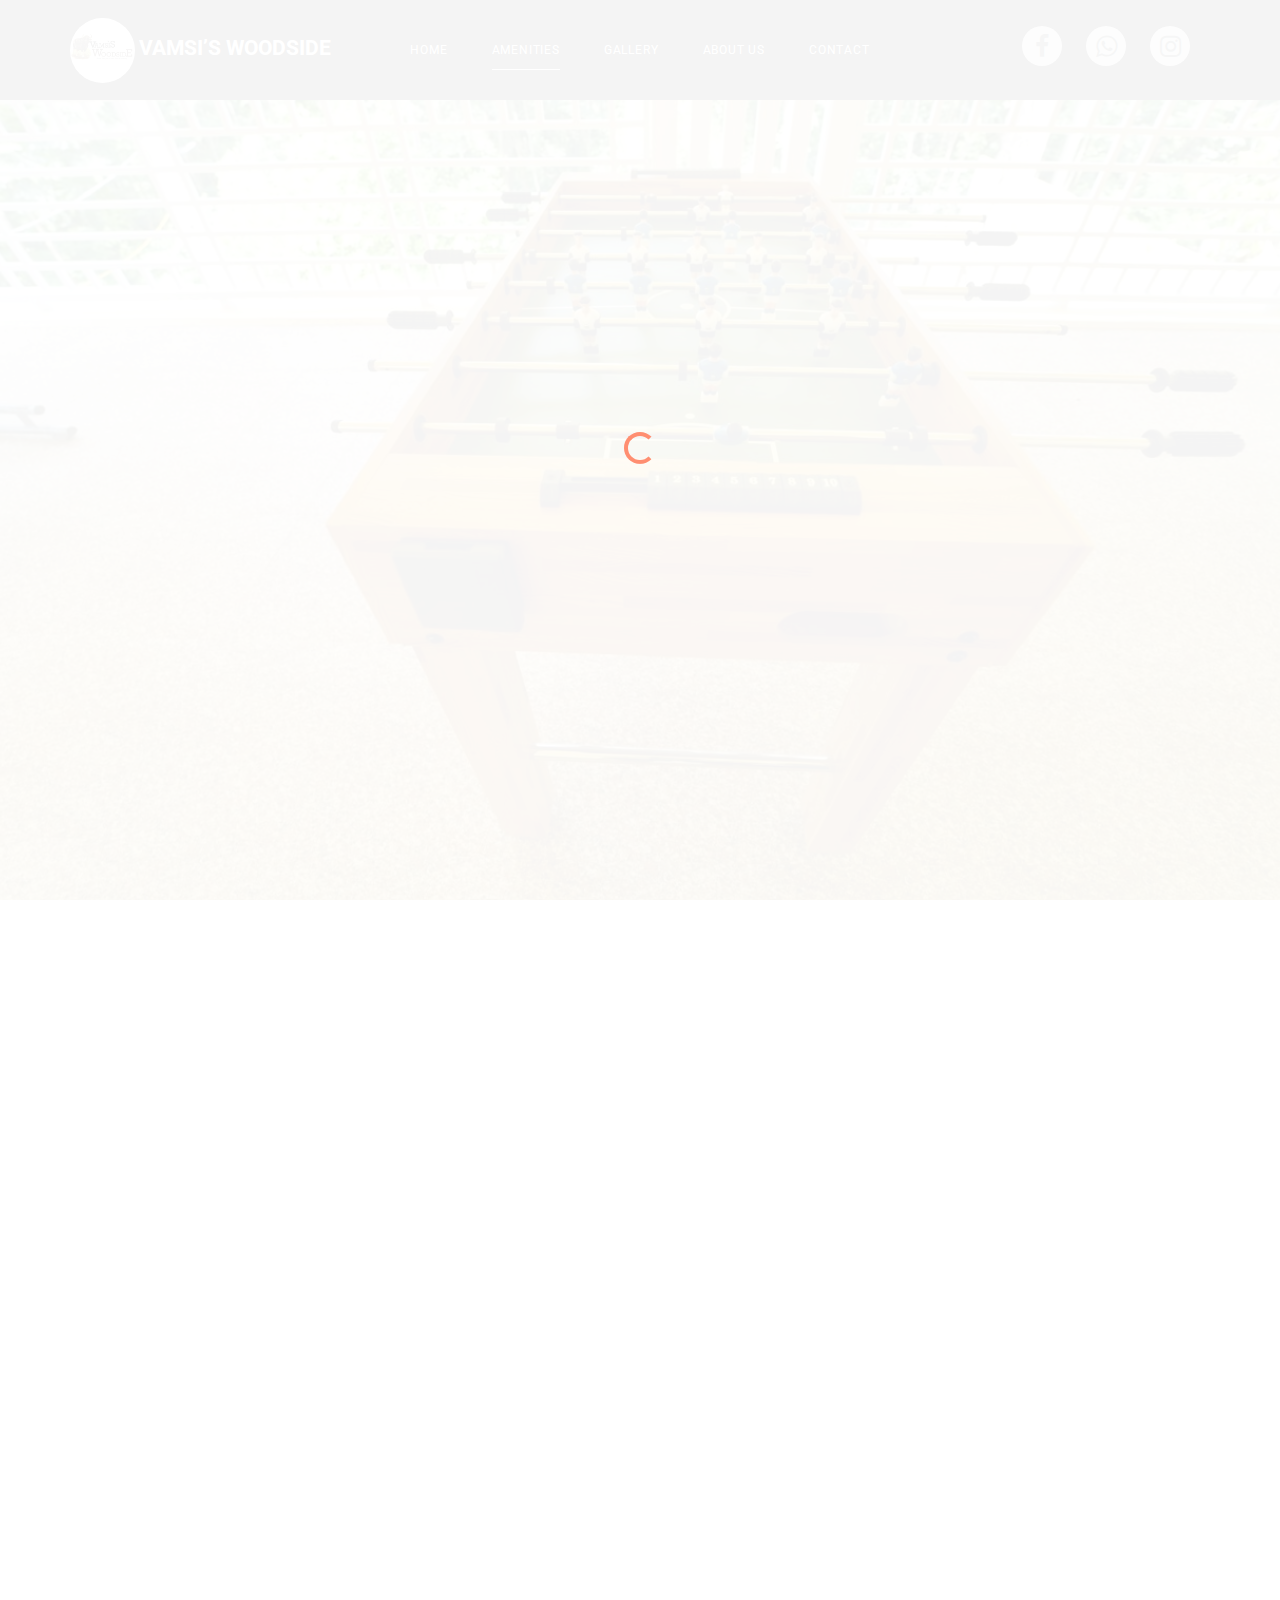
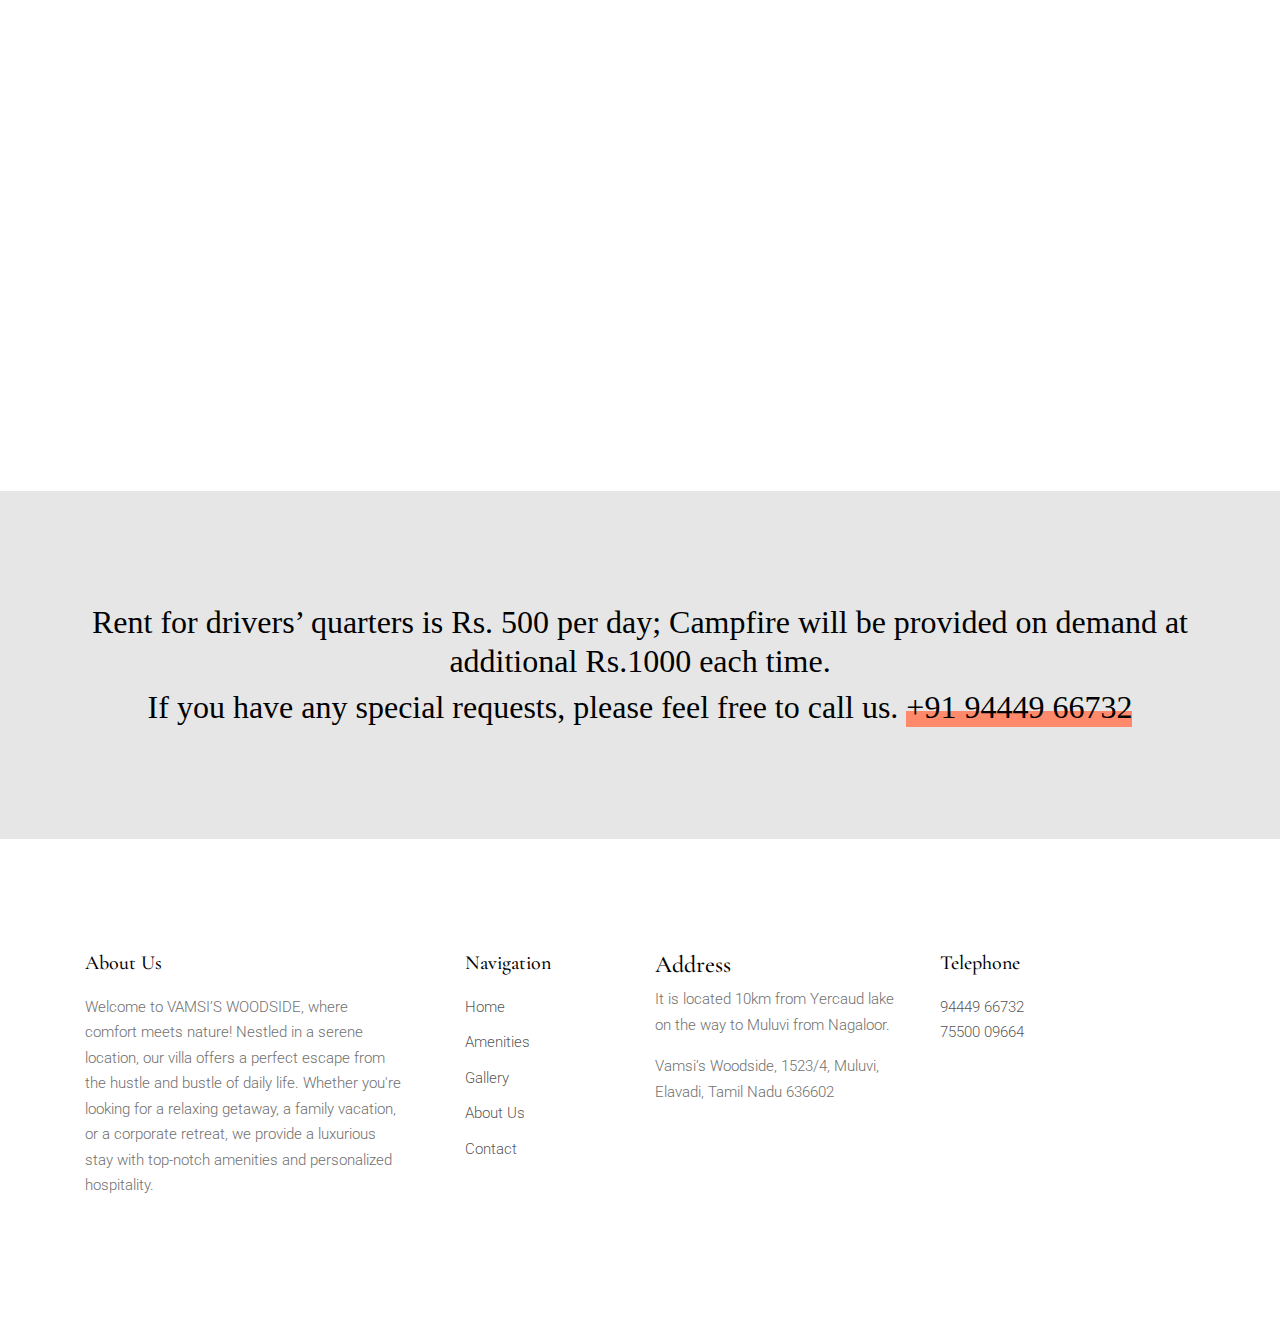
<file: amenities.html>
<!-- /*
* Template Name: Luxuryvilla
* Template Author: Untree.co
* Tempalte URI: https://untree.co/
* License: https://creativecommons.org/licenses/by/3.0/
*/ -->
<!doctype html>
<html lang="en">

<head>
    <meta charset="utf-8">
    <meta name="viewport" content="width=device-width, initial-scale=1, shrink-to-fit=no">
    <meta name="author" content="Untree.co">
    <link rel="shortcut icon" href="favicon.png">

    <meta name="description" content="" />
    <meta name="keywords" content="" />

    <link href="https://fonts.googleapis.com/css?family=Cormorant+Garamond:400,500i,700|Roboto:300,400,500,700&display=swap" rel="stylesheet">

    <link rel="stylesheet" href="css/vendor/icomoon/style.css">
    <link rel="stylesheet" href="css/vendor/owl.carousel.min.css">
    <link rel="stylesheet" href="css/vendor/aos.css">
    <link rel="stylesheet" href="css/vendor/animate.min.css">
    <link rel="stylesheet" href="css/vendor/bootstrap.css">

    <!-- Theme Style -->
    <link rel="stylesheet" href="css/style.css">

    <title>VAMSI’S WOODSIDE</title>
</head>

<body>

    <div id="untree_co--overlayer"></div>
    <div class="loader">
        <div class="spinner-border text-primary" role="status">
            <span class="sr-only">Loading...</span>
        </div>
    </div>

    <nav class="untree_co--site-mobile-menu">
        <div class="close-wrap d-flex">
            <a href="#" class="d-flex ml-auto js-menu-toggle">
                <span class="close-label">Close</span>
                <div class="close-times">
                    <span class="bar1"></span>
                    <span class="bar2"></span>
                </div>
            </a>
        </div>
        <div class="site-mobile-inner"></div>
    </nav>


    <div class="untree_co--site-wrap">

        <nav class="untree_co--site-nav js-sticky-nav">
            <div class="container d-flex align-items-center">
                <div class="logo-wrap">
                    <img src="own image/logo.jpg" alt="" style="width: 65px; border-radius: 50%;">
                    <a href="index.html" class="untree_co--site-logo">VAMSI’S WOODSIDE</a>
                </div>
                <div class="site-nav-ul-wrap text-center d-none d-lg-block">
                    <ul class="site-nav-ul js-clone-nav">
                        <li><a href="index.html">Home</a></li>
                        <!-- <li class="has-children">
                            <a href="rooms.html">Rooms</a>
                            <ul class="dropdown">
                                <li class="has-children">
                                    <a href="#">King Bedroom</a>
                                    <ul class="dropdown">
                                        <li>
                                            <a href="#">King Bedroom</a>
                                        </li>
                                        <li>
                                            <a href="#">Queen &amp; Double Bedroom</a>
                                        </li>
                                        <li>
                                            <a href="#">Le Voila Suite</a>
                                        </li>
                                    </ul>
                                </li>
                                <li>
                                    <a href="#">Queen &amp; Double Bedroom</a>
                                </li>
                                <li>
                                    <a href="#">Le Voila Suite</a>
                                </li>
                            </ul>
                        </li> -->
                        <li class="active"><a href="amenities.html">Amenities</a></li>

                        <li><a href="gallery.html">Gallery</a></li>
                        <li><a href="about.html">About Us</a></li>
                        <li><a href="contact.html">Contact</a></li>
                    </ul>
                </div>
                <div class="icons-wrap text-md-right">

                    <ul class="icons-top d-none d-lg-block">
                        <li class="mr-4">
                            <!-- <a href="#" class="js-search-toggle"><span class="icon-search2"></span></a> -->
                        </li>
                        <li>
                            <a href="#"><span class="icon-facebook own_size"></span></a>
                        </li>
                        <li>
                            <a href="https://wa.me/+917550009664?text=Hello,%20I'm%20interested%20to%20book%20your%20villa!"><span class="icon-whatsapp own_size" ></span></a>
                        </li>
                        <li>
                            <a href="https://www.instagram.com/vamsis_woodside"><span class="icon-instagram own_size"></span></a>
                        </li>
                    </ul>

                    <!-- Mobile Toggle -->
                    <a href="#" class="d-block d-lg-none burger js-menu-toggle" data-toggle="collapse" data-target="#main-navbar">
                        <span></span>
                    </a>
                </div>
            </div>
        </nav>

        <main class="site-untree_co--main">


            <div class="untree_co--site-hero inner-page" style="background-image: url('own image/game.jpeg')">
                <div class="container">
                    <div class="row align-items-center justify-content-center">
                        <div class="col-md-7 text-center">
                            <div class="site-hero-contents" data-aos="fade-up">
                                <h1 class="hero-heading text-white">Amenities</h1>
                            </div>
                        </div>
                    </div>
                </div>
            </div>


            <!-- Amenities -->

            <div class="untree_co--site-section">
                <div class="container">
                    <div class="container pt-0 pb-5">
                        <div class="row justify-content-center text-center">
                            <div class="col-lg-6 section-heading" data-aos="fade-up">
                                <h3 class="text-center">villa Amenities</h3>
                            </div>
                        </div>
                    </div>
                    <div class="row custom-row-02192 align-items-stretch">
                        <div class="col-md-6 col-lg-4 mb-5" data-aos="fade-up" data-aos-delay="100">
                            <div class="media-29191 text-center h-100">
                                <div class="media-29191-icon">
                                    <img src="own asset/svg/bedroom.svg" alt="Image" class="img-fluid">
                                </div>
                                <h3>Spacious 3 Bedrooms</h3>
                                <p>Enjoy a comfortable stay in well-furnished, airy rooms designed for relaxation and luxury.</p>
                                <p>
                                    <p>
                                        <a href="#" class="readmore reverse"></a>
                                    </p>
                                </p>
                            </div>
                        </div>

                        <div class="col-md-6 col-lg-4 mb-5" data-aos="fade-up" data-aos-delay="200">
                            <div class="media-29191 text-center h-100">
                                <div class="media-29191-icon">
                                    <img src="own asset/svg/wifi.svg" alt="Image" class="img-fluid">
                                </div>
                                <h3>Wi-Fi & Smart TV </h3>
                                <p> Stay connected with high-speed internet and enjoy unlimited entertainment with a Smart TV in every room.</p>
                                <p>
                                    <p>
                                        <a href="#" class="readmore reverse"></a>
                                    </p>
                                </p>
                            </div>
                        </div>
                        <div class="col-md-6 col-lg-4 mb-5" data-aos="fade-up" data-aos-delay="100">
                            <div class="media-29191 text-center h-100">
                                <div class="media-29191-icon">
                                    <img src="own asset/svg/fire.svg" alt="Image" class="img-fluid">
                                </div>
                                <h3>Bonfire Area</h3>
                                <p> Gather around a cozy bonfire under the stars, perfect for memorable evenings with family and friends.</p>
                                <p>
                                    <p>
                                        <a href="#" class="readmore reverse"></a>
                                    </p>
                                </p>
                            </div>
                        </div>

                        <div class="col-md-6 col-lg-4 mb-5" data-aos="fade-up" data-aos-delay="200">
                            <div class="media-29191 text-center h-100">
                                <div class="media-29191-icon">
                                    <img src="own asset/svg/kitchen.svg" alt="Image" class="img-fluid">
                                </div>
                                <h3>Fully Equipped Kitchen</h3>
                                <p> Cook delicious meals with ease using our fridge, cutlery, cooking gas with a stove, and essential kitchenware.</p>
                                <p>
                                    <p>
                                        <a href="#" class="readmore reverse"></a>
                                    </p>
                                </p>
                            </div>
                        </div>

                        <div class="col-md-6 col-lg-4 mb-5" data-aos="fade-up" data-aos-delay="100">
                            <div class="media-29191 text-center h-100">
                                <div class="media-29191-icon">
                                    <img src="images/svg/partners.svg" alt="Image" class="img-fluid">
                                </div>

                                <h3>Games & Recreation</h3>
                                <p>Engage in fun indoor and outdoor games, ensuring entertainment for guests of all ages.</p>
                                <p>
                                    <p>
                                        <a href="#" class="readmore reverse"></a>
                                    </p>
                                </p>
                            </div>
                        </div>
                        <div class="col-md-6 col-lg-4 mb-5" data-aos="fade-up" data-aos-delay="200">
                            <div class="media-29191 text-center h-100">
                                <div class="media-29191-icon">
                                    <img src="own asset/svg/security.svg" alt="Image" class="img-fluid">
                                </div>
                                <h3>24/7 Security & CCTV Coverage</h3>
                                <p>Your safety is our priority with round-the-clock security, CCTV monitoring, and on-site staff.</p>
                                <p>
                                    <p>
                                        <a href="#" class="readmore reverse"></a>
                                    </p>
                                </p>
                            </div>
                        </div>

                    </div>
                </div>
            </div>






            <div class="untree_co--site-section py-5 bg-body-darker cta " style="font-family: 'Segoe UI', Tahoma, Geneva, Verdana, sans-serif;">
                <div class="container">
                    <div class="row">
                        <div class="col-12 text-center own_font" id="own_font">
                            <h3 class="own_font">Rent for drivers’ quarters is Rs. 500 per day; Campfire will be provided on demand at additional Rs.1000 each time.</h3>
                            <h3 class="m-0 p-0">If you have any special requests, please feel free to call us. <a href="tel://+91 94449 66732">+91 94449 66732</a></h3>
                        </div>
                    </div>
                </div>
            </div>


        </main>

        <footer class="untree_co--site-footer">

            <div class="container">
                <div class="row">
                    <div class="col-md-4 pr-md-5">
                        <h3>About Us</h3>
                        <p>Welcome to VAMSI’S WOODSIDE, where comfort meets nature! Nestled in a serene location, our villa offers a perfect escape from the hustle and bustle of daily life. Whether you're looking for a relaxing getaway, a family vacation,
                            or a corporate retreat, we provide a luxurious stay with top-notch amenities and personalized hospitality.</p>
                        <!-- <p><a href="#" class="readmore"></a></p> -->
                    </div>
                    <div class="col-md-8 ml-auto">
                        <div class="row">
                            <div class="col-md-3">
                                <h3>Navigation</h3>
                                <ul class="list-unstyled">
                                    <li><a href="index.html">Home</a></li>
                                    <!-- <li><a href="#">Rooms</a></li> -->
                                    <li><a href="amenities.html">Amenities</a></li>
                                    <li><a href="gallery.html">Gallery</a></li>
                                    <li><a href="about.html">About Us</a></li>
                                    <li><a href="contact.html">Contact</a></li>
                                </ul>
                            </div>
                            <div class="col-md-9 ml-auto">
                                <div class="row mb-3">
                                    <div class="col-md-6">
                                        <h4>Address</h4>
                                        <address>It is located 10km from Yercaud lake on the way to Muluvi from Nagaloor.</address>
                                        <address>Vamsi’s Woodside, 1523/4, Muluvi, <br>  Elavadi, Tamil Nadu 636602</address>
                                    </div>
                                    <div class="col-md-6">
                                        <h3>Telephone</h3>
                                        <p>
                                            <a href="tel://+919444966732">94449 66732</a> <br>
                                            <a href="tel://+917550009664">75500 09664 </a>
                                        </p>
                                    </div>
                                </div>

                                <!-- <h3 class="mb-0">Join our newsletter</h3>
                                <p>Be the first to know our latest updates and news!</p>
                                <form action="#" method="" class="form-subscribe">
                                    <div class="form-group d-flex">
                                        <input type="email" class="form-control mr-2" placeholder="Enter your email">
                                        <input type="submit" value="Subscribe" class="btn btn-black px-4 text-white">
                                    </div>
                                </form> -->

                            </div>

                        </div>
                    </div>
                </div>

                <!-- <div class="row mt-5 pt-5 align-items-center">
                    <div class="col-md-6 text-md-left">
                        <p>
                            Copyright &copy;
                            <script>
                                document.write(new Date().getFullYear());
                            </script> <a href="index.html">Untree.co</a>. All Rights Reserved. Design by <a href="https://untree.co/" target="_blank" class="text-primary">Untree.co</a>
                        </p>
                    </div>
                    <div class="col-md-6 text-md-right">
                        <ul class="icons-top icons-dark">
                            <li>
                                <a href="#"><span class="icon-facebook"></span></a>
                            </li>
                            <li>
                                <a href="#"><span class="icon-twitter"></span></a>
                            </li>
                            <li>
                                <a href="#"><span class="icon-instagram"></span></a>
                            </li>
                            <li>
                                <a href="#"><span class="icon-tripadvisor"></span></a>
                            </li>
                        </ul>

                    </div>
                </div> -->

            </div>

        </footer>

    </div>
    <!-- Search -->
    <div class="search-wrap">
        <a href="#" class="close-search js-search-toggle">
            <span>Close</span>
        </a>
        <div class="container">
            <div class="row justify-content-center align-items-center text-center">
                <div class="col-md-12">
                    <form action="#">
                        <input type="search" name="s" id="s" placeholder="Type a keyword and hit enter..." autocomplete="false">
                    </form>
                </div>
            </div>
        </div>
    </div>

    <script src="js/vendor/jquery-3.3.1.min.js"></script>
    <script src="js/vendor/popper.min.js"></script>
    <script src="js/vendor/bootstrap.min.js"></script>

    <script src="js/vendor/owl.carousel.min.js"></script>

    <script src="js/vendor/jarallax.min.js"></script>
    <script src="js/vendor/jarallax-element.min.js"></script>
    <script src="js/vendor/ofi.min.js"></script>

    <script src="js/vendor/aos.js"></script>

    <script src="js/vendor/jquery.lettering.js"></script>
    <script src="js/vendor/jquery.sticky.js"></script>

    <script src="js/vendor/TweenMax.min.js"></script>
    <script src="js/vendor/ScrollMagic.min.js"></script>
    <script src="js/vendor/scrollmagic.animation.gsap.min.js"></script>
    <script src="js/vendor/debug.addIndicators.min.js"></script>


    <script src="js/main.js"></script>
</body>

</html>
</file>
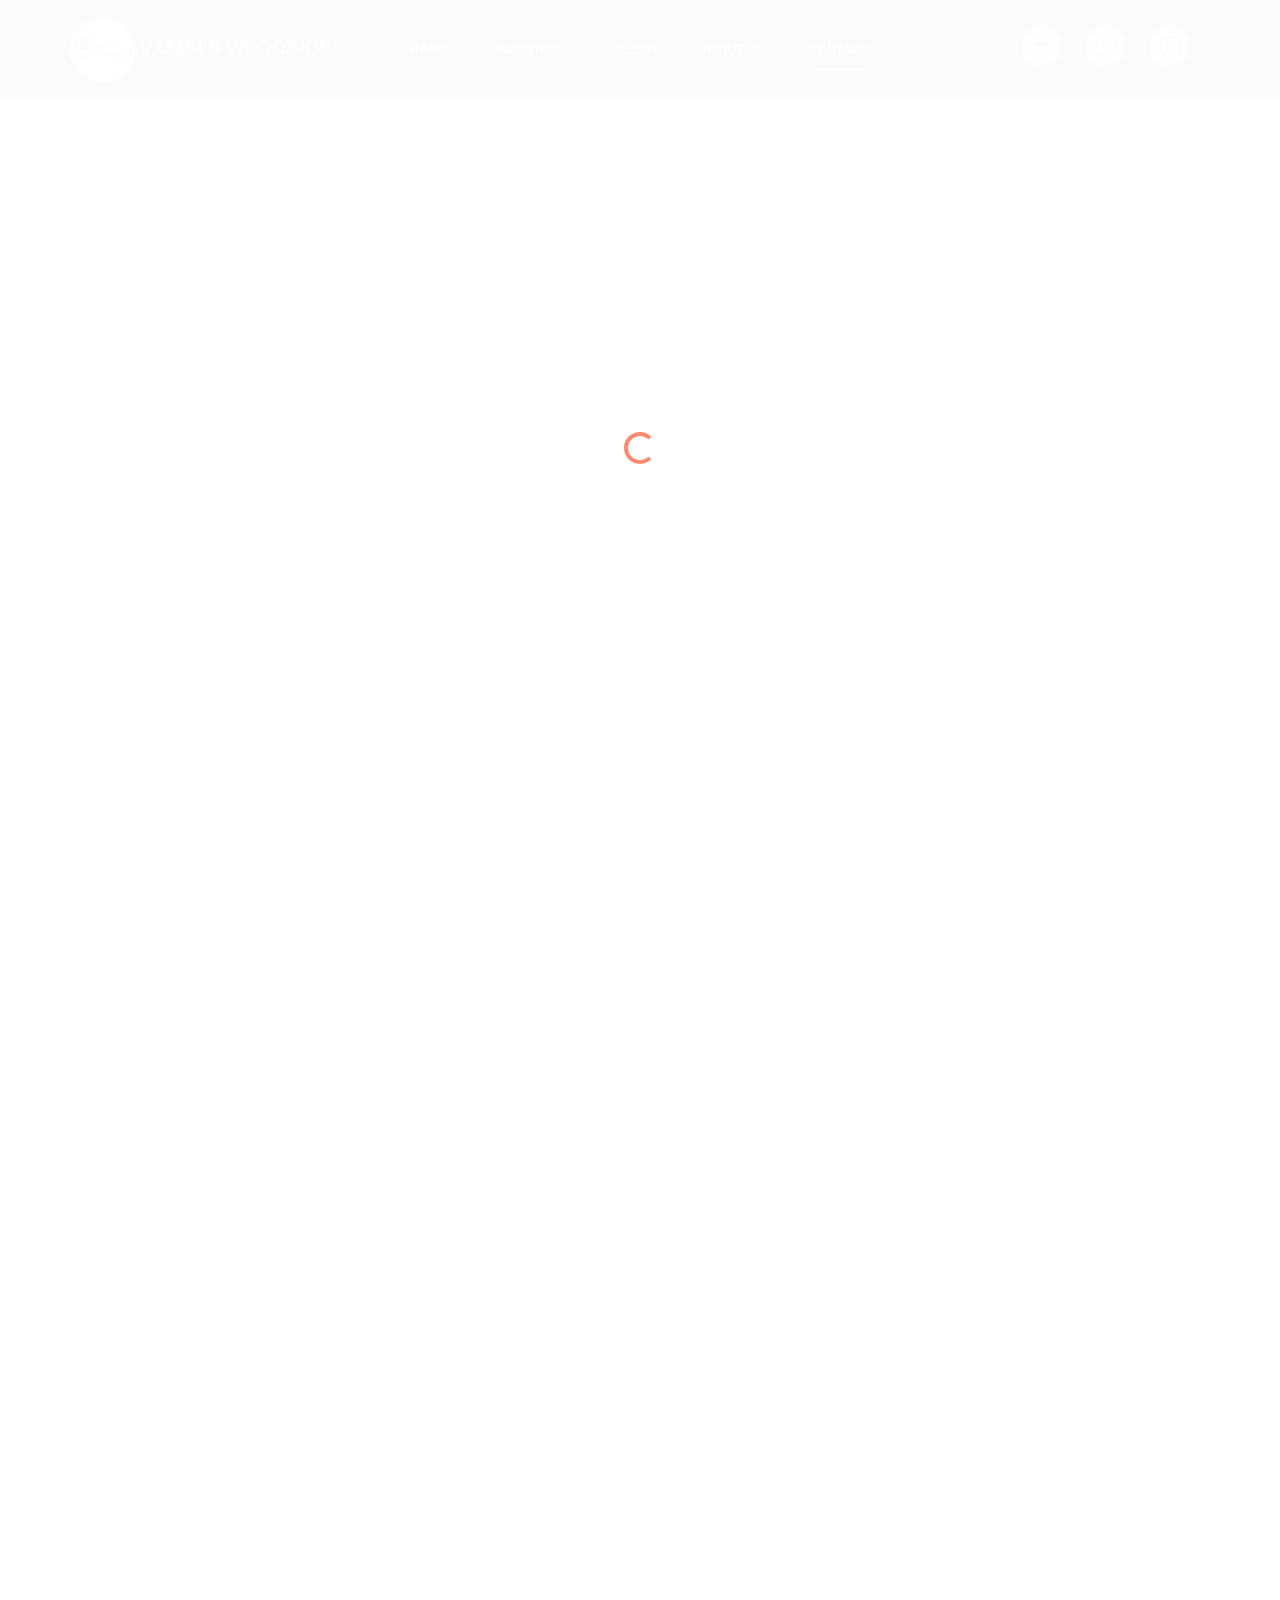
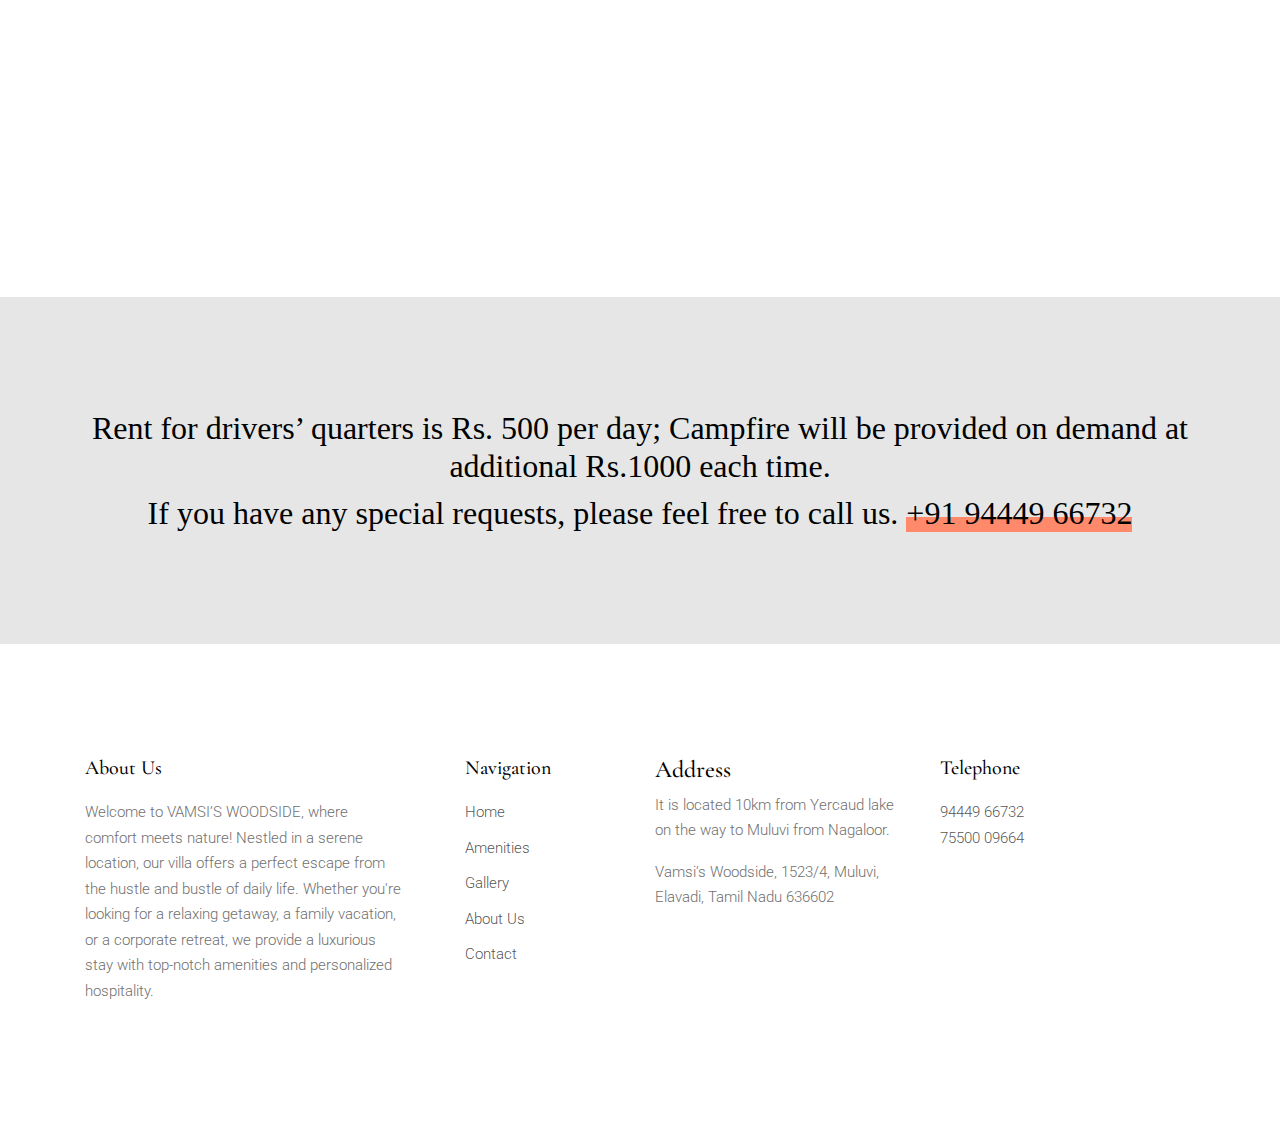
<file: contact.html>
<!-- /*
* Template Name: Luxuryvilla
* Template Author: Untree.co
* Tempalte URI: https://untree.co/
* License: https://creativecommons.org/licenses/by/3.0/
*/ -->
<!doctype html>
<html lang="en">

<head>
    <meta charset="utf-8">
    <meta name="viewport" content="width=device-width, initial-scale=1, shrink-to-fit=no">
    <meta name="author" content="Untree.co">
    <link rel="shortcut icon" href="favicon.png">

    <meta name="description" content="" />
    <meta name="keywords" content="" />

    <link href="https://fonts.googleapis.com/css?family=Cormorant+Garamond:400,500i,700|Roboto:300,400,500,700&display=swap" rel="stylesheet">

    <link rel="stylesheet" href="css/vendor/icomoon/style.css">
    <link rel="stylesheet" href="css/vendor/owl.carousel.min.css">
    <link rel="stylesheet" href="css/vendor/aos.css">
    <link rel="stylesheet" href="css/vendor/animate.min.css">
    <link rel="stylesheet" href="css/vendor/bootstrap.css">
    <link rel="stylesheet" href="css/vendor/jquery.fancybox.min.css">

    <!-- Theme Style -->
    <link rel="stylesheet" href="css/style.css">

    <title>VAMSI’S WOODSIDE</title>
</head>

<body>

    <div id="untree_co--overlayer"></div>
    <div class="loader">
        <div class="spinner-border text-primary" role="status">
            <span class="sr-only">Loading...</span>
        </div>
    </div>


    <nav class="untree_co--site-mobile-menu">
        <div class="close-wrap d-flex">
            <a href="#" class="d-flex ml-auto js-menu-toggle">
                <span class="close-label">Close</span>
                <div class="close-times">
                    <span class="bar1"></span>
                    <span class="bar2"></span>
                </div>
            </a>
        </div>
        <div class="site-mobile-inner"></div>
    </nav>


    <div class="untree_co--site-wrap">

        <nav class="untree_co--site-nav js-sticky-nav">
            <div class="container d-flex align-items-center">
                <div class="logo-wrap">
                    <img src="own image/logo.jpg" alt="" style="width: 65px; border-radius: 50%;">
                    <a href="index.html" class="untree_co--site-logo">VAMSI’S WOODSIDE</a>
                </div>
                <div class="site-nav-ul-wrap text-center d-none d-lg-block">
                    <ul class="site-nav-ul js-clone-nav">
                        <li><a href="index.html">Home</a></li>
                        <!-- <li class="has-children">
                            <a href="rooms.html">Rooms</a>
                            <ul class="dropdown">
                                <li class="has-children">
                                    <a href="#">King Bedroom</a>
                                    <ul class="dropdown">
                                        <li>
                                            <a href="#">King Bedroom</a>
                                        </li>
                                        <li>
                                            <a href="#">Queen &amp; Double Bedroom</a>
                                        </li>
                                        <li>
                                            <a href="#">Le Voila Suite</a>
                                        </li>
                                    </ul>
                                </li>
                                <li>
                                    <a href="#">Queen &amp; Double Bedroom</a>
                                </li>
                                <li>
                                    <a href="#">Le Voila Suite</a>
                                </li>
                            </ul>
                        </li> -->
                        <li><a href="amenities.html">Amenities</a></li>

                        <li><a href="gallery.html">Gallery</a></li>
                        <li><a href="about.html">About Us</a></li>
                        <li class="active"><a href="contact.html">Contact</a></li>
                    </ul>
                </div>
                <div class="icons-wrap text-md-right">

                    <ul class="icons-top d-none d-lg-block">
                        <li class="mr-4">
                            <!-- <a href="#" class="js-search-toggle"><span class="icon-search2"></span></a> -->
                        </li>
                        <li>
                            <a href="#"><span class="icon-facebook own_size"></span></a>
                        </li>
                        <li>
                            <a href="https://wa.me/+917550009664?text=Hello,%20I'm%20interested%20to%20book%20your%20villa!"><span class="icon-whatsapp own_size" ></span></a>
                        </li>
                        <li>
                            <a href="https://www.instagram.com/vamsis_woodside"><span class="icon-instagram own_size"></span></a>
                        </li>
                    </ul>

                    <!-- Mobile Toggle -->
                    <a href="#" class="d-block d-lg-none burger js-menu-toggle" data-toggle="collapse" data-target="#main-navbar">
                        <span></span>
                    </a>
                </div>
            </div>
        </nav>

        <main class="untree_co--site-main">


            <div class="untree_co--site-hero inner-page bg-light" style="background-color: #fff;">
                <div class="container">
                    <div class="row align-items-center">
                        <div class="col-md-9">
                            <div class="site-hero-contents" data-aos="fade-up">
                                <h1 class="hero-heading">Contact Us</h1>
                                <div class="sub-text w-75">
                                    <p>We’d love to hear from you! Whether you have questions, need assistance with bookings, or want to plan your perfect getaway, our team is here to help. Reach out to us for reservations, special requests, or any inquiries—we
                                        are committed to providing you with the best hospitality experience.</p>
                                </div>
                            </div>
                        </div>
                    </div>
                </div>
            </div>

            <div class="untree_co--site-section">
                <div class="container">

                    <div class="row">
                        <div class="col-12" data-aos="fade-up">
                            <h2 class="display-4 mb-5">Fill the form</h2>
                        </div>
                        <div class="col-md-6 mb-5 mb-md-0" data-aos="fade-up" data-aos-delay="100">

                            <form action="https://formsubmit.co/a9e701afda9005d32902f9d93cf6ca3c" method="POST">
                                <div class="form-group">
                                    <label for="name">Your Name *</label>
                                    <input type="text" class="form-control" id="name">
                                </div>
                                <div class="form-group">
                                    <label for="email2">Your Email *</label>
                                    <input type="text" class="form-control" id="email2">
                                </div>
                                <div class="form-group">
                                    <label for="subject">Phone no</label>
                                    <input type="number" class="form-control" id="subject">
                                </div>
                                <div class="form-group">
                                    <label for="message">Message *</label>
                                    <textarea name="message" class="form-control" id="message" cols="30" rows="10"></textarea>
                                </div>
                                <div class="form-group">
                                    <input type="submit" value="Send" class="btn btn-black px-5 text-white">
                                </div>
                            </form>
                        </div>
                        <div class="col-md-4 ml-auto" data-aos="fade-up" data-aos-delay="200">
                            <div class="media-29190">
                                <span class="label">Email</span>
                                <p><a href="mailto:vamsiswoodside@gmail.com">vamsiswoodside@gmail.com</a></p>
                            </div>
                            <div class="media-29190">
                                <span class="label">Phone</span>
                                <p><a href="tel://+919444966732">+91 94449 66732 </a><br> <a href="tel://+917550009664"> 75500 09664</a></p>
                            </div>
                            <div class="media-29190">
                                <span class="label">Address</span>
                                <p>Vamsi’s Woodside, 1523/4, Muluvi, Elavadi, Tamil Nadu 636602</p>
                            </div>
                            <div class="media-29190">
                                <span class="label">Social</span>
                                <ul class="icons-top icons-dark">
                                    <li>
                                        <a href="#"><span class="icon-facebook"></span></a>
                                    </li>
                                    <li>
                                        <a href="https://wa.me/+917550009664?text=Hello,%20I'm%20interested%20to%20book%20your%20villa!"><span class="icon-whatsapp"></span></a>
                                    </li>
                                    <li>
                                        <a href="https://www.instagram.com/vamsis_woodside"><span class="icon-instagram"></span></a>
                                    </li>
                                    <!-- <li>
                                        <a href="#"><span class="icon-tripadvisor"></span></a>
                                    </li> -->
                                </ul>
                            </div>
                        </div>

                    </div>

                </div>
            </div>


            <div class="untree_co--site-section py-5 bg-body-darker cta " style="font-family: 'Segoe UI', Tahoma, Geneva, Verdana, sans-serif;">
                <div class="container">
                    <div class="row">
                        <div class="col-12 text-center own_font" id="own_font">
                            <h3 class="own_font">Rent for drivers’ quarters is Rs. 500 per day; Campfire will be provided on demand at additional Rs.1000 each time.</h3>
                            <h3 class="m-0 p-0">If you have any special requests, please feel free to call us. <a href="tel://+91 94449 66732">+91 94449 66732</a></h3>
                        </div>
                    </div>
                </div>
            </div>

        </main>

        <footer class="untree_co--site-footer">

            <div class="container">
                <div class="row">
                    <div class="col-md-4 pr-md-5">
                        <h3>About Us</h3>
                        <p>Welcome to VAMSI’S WOODSIDE, where comfort meets nature! Nestled in a serene location, our villa offers a perfect escape from the hustle and bustle of daily life. Whether you're looking for a relaxing getaway, a family vacation,
                            or a corporate retreat, we provide a luxurious stay with top-notch amenities and personalized hospitality.</p>
                        <!-- <p><a href="#" class="readmore"></a></p> -->
                    </div>
                    <div class="col-md-8 ml-auto">
                        <div class="row">
                            <div class="col-md-3">
                                <h3>Navigation</h3>
                                <ul class="list-unstyled">
                                    <li><a href="index.html">Home</a></li>
                                    <!-- <li><a href="#">Rooms</a></li> -->
                                    <li><a href="amenities.html">Amenities</a></li>
                                    <li><a href="gallery.html">Gallery</a></li>
                                    <li><a href="about.html">About Us</a></li>
                                    <li><a href="contact.html">Contact</a></li>
                                </ul>
                            </div>
                            <div class="col-md-9 ml-auto">
                                <div class="row mb-3">
                                    <div class="col-md-6">
                                        <h4>Address</h4>
                                        <address>It is located 10km from Yercaud lake on the way to Muluvi from Nagaloor.</address>
                                        <address>Vamsi’s Woodside, 1523/4, Muluvi, <br>  Elavadi, Tamil Nadu 636602</address>
                                    </div>
                                    <div class="col-md-6">
                                        <h3>Telephone</h3>
                                        <p>
                                            <a href="tel://+919444966732">94449 66732</a> <br>
                                            <a href="tel://+917550009664">75500 09664 </a>
                                        </p>
                                    </div>
                                </div>

                                <!-- <h3 class="mb-0">Join our newsletter</h3>
                                <p>Be the first to know our latest updates and news!</p>
                                <form action="#" method="" class="form-subscribe">
                                    <div class="form-group d-flex">
                                        <input type="email" class="form-control mr-2" placeholder="Enter your email">
                                        <input type="submit" value="Subscribe" class="btn btn-black px-4 text-white">
                                    </div>
                                </form> -->

                            </div>

                        </div>
                    </div>
                </div>

                <!-- <div class="row mt-5 pt-5 align-items-center">
                    <div class="col-md-6 text-md-left">
                        <p>
                            Copyright &copy;
                            <script>
                                document.write(new Date().getFullYear());
                            </script> <a href="index.html">Untree.co</a>. All Rights Reserved. Design by <a href="https://untree.co/" target="_blank" class="text-primary">Untree.co</a>
                        </p>
                    </div>
                    <div class="col-md-6 text-md-right">
                        <ul class="icons-top icons-dark">
                            <li>
                                <a href="#"><span class="icon-facebook"></span></a>
                            </li>
                            <li>
                                <a href="#"><span class="icon-twitter"></span></a>
                            </li>
                            <li>
                                <a href="#"><span class="icon-instagram"></span></a>
                            </li>
                            <li>
                                <a href="#"><span class="icon-tripadvisor"></span></a>
                            </li>
                        </ul>

                    </div>
                </div> -->

            </div>

        </footer>

    </div>
    <!-- Search -->
    <div class="search-wrap">
        <a href="#" class="close-search js-search-toggle">
            <span>Close</span>
        </a>
        <div class="container">
            <div class="row justify-content-center align-items-center text-center">
                <div class="col-md-12">
                    <form action="#">
                        <input type="search" name="s" id="s" placeholder="Type a keyword and hit enter..." autocomplete="false">
                    </form>
                </div>
            </div>
        </div>
    </div>

    <script src="js/vendor/jquery-3.3.1.min.js"></script>
    <script src="js/vendor/popper.min.js"></script>
    <script src="js/vendor/bootstrap.min.js"></script>

    <script src="js/vendor/owl.carousel.min.js"></script>

    <script src="js/vendor/jarallax.min.js"></script>
    <script src="js/vendor/jarallax-element.min.js"></script>
    <script src="js/vendor/ofi.min.js"></script>

    <script src="js/vendor/aos.js"></script>

    <script src="js/vendor/jquery.lettering.js"></script>
    <script src="js/vendor/jquery.sticky.js"></script>

    <script src="js/vendor/jquery.fancybox.min.js"></script>

    <script src="js/vendor/TweenMax.min.js"></script>
    <script src="js/vendor/ScrollMagic.min.js"></script>
    <script src="js/vendor/scrollmagic.animation.gsap.min.js"></script>
    <script src="js/vendor/debug.addIndicators.min.js"></script>


    <script src="js/main.js"></script>
</body>

</html>
</file>
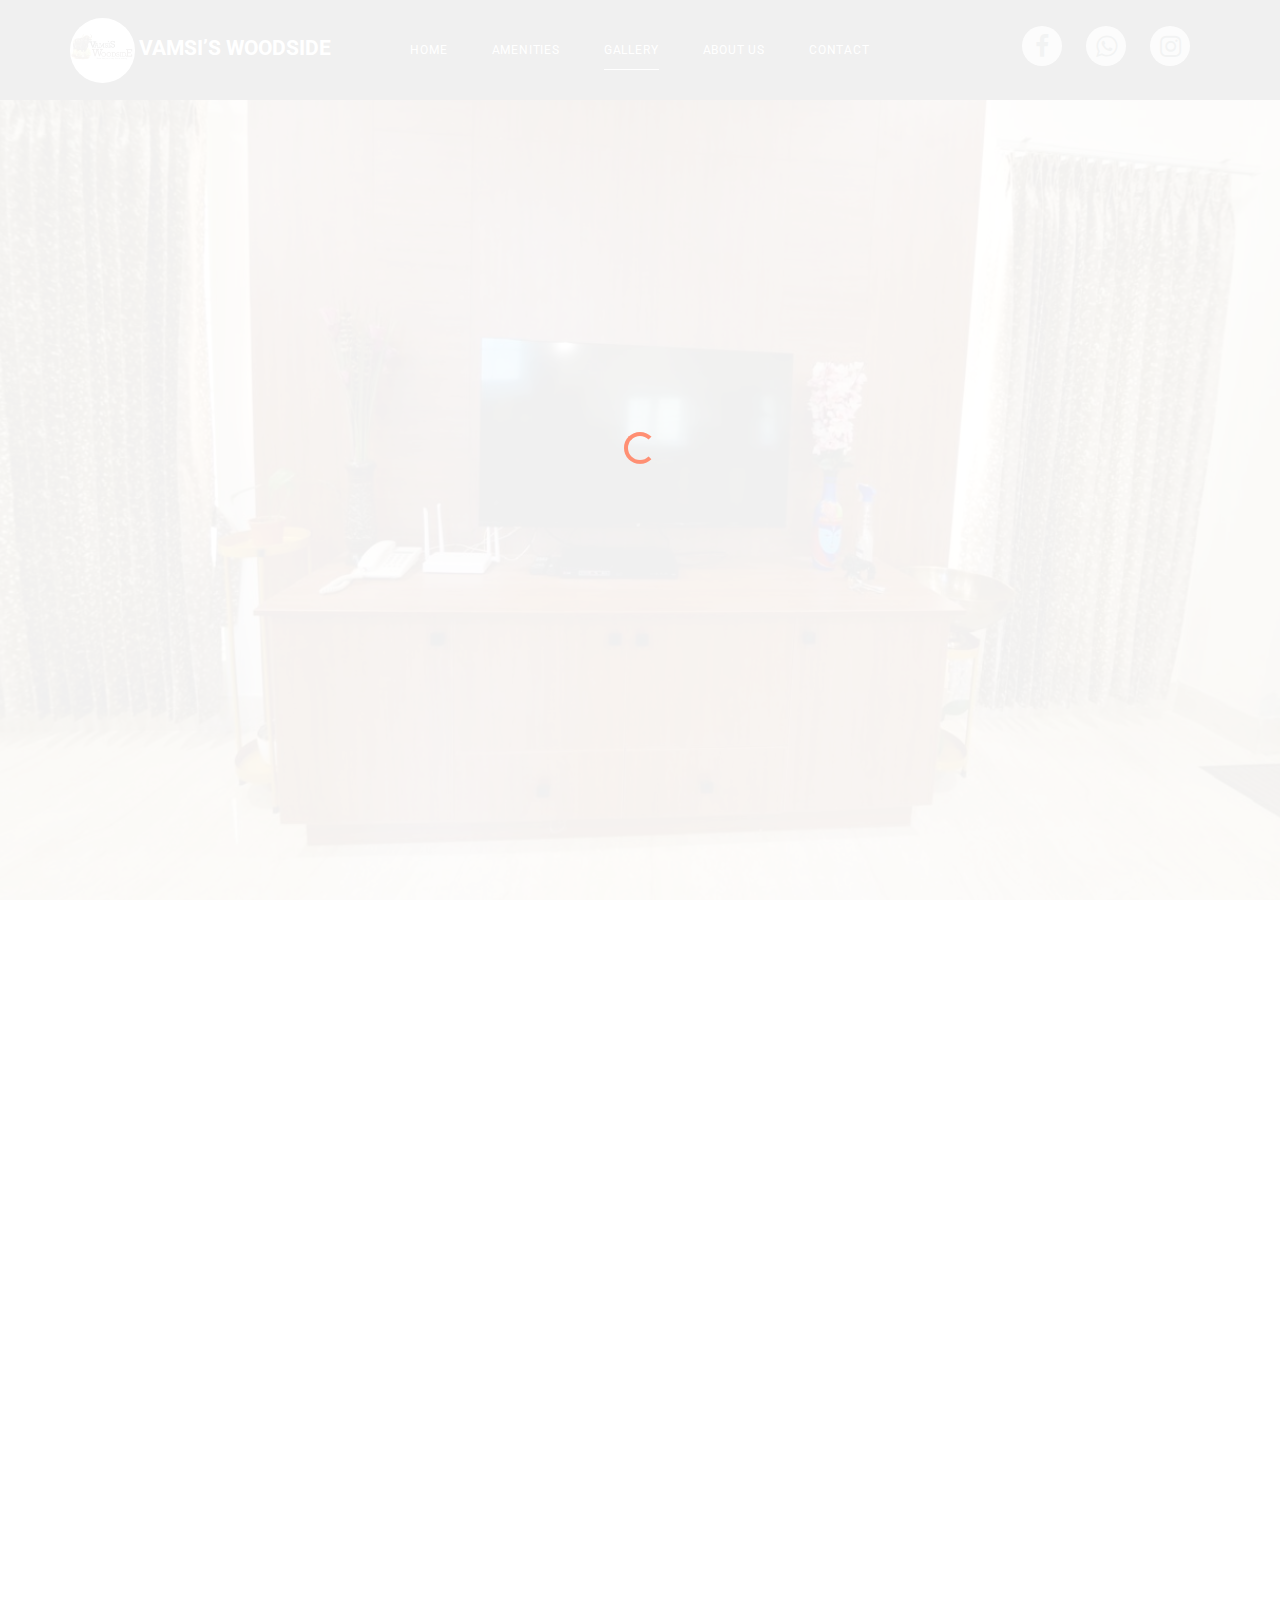
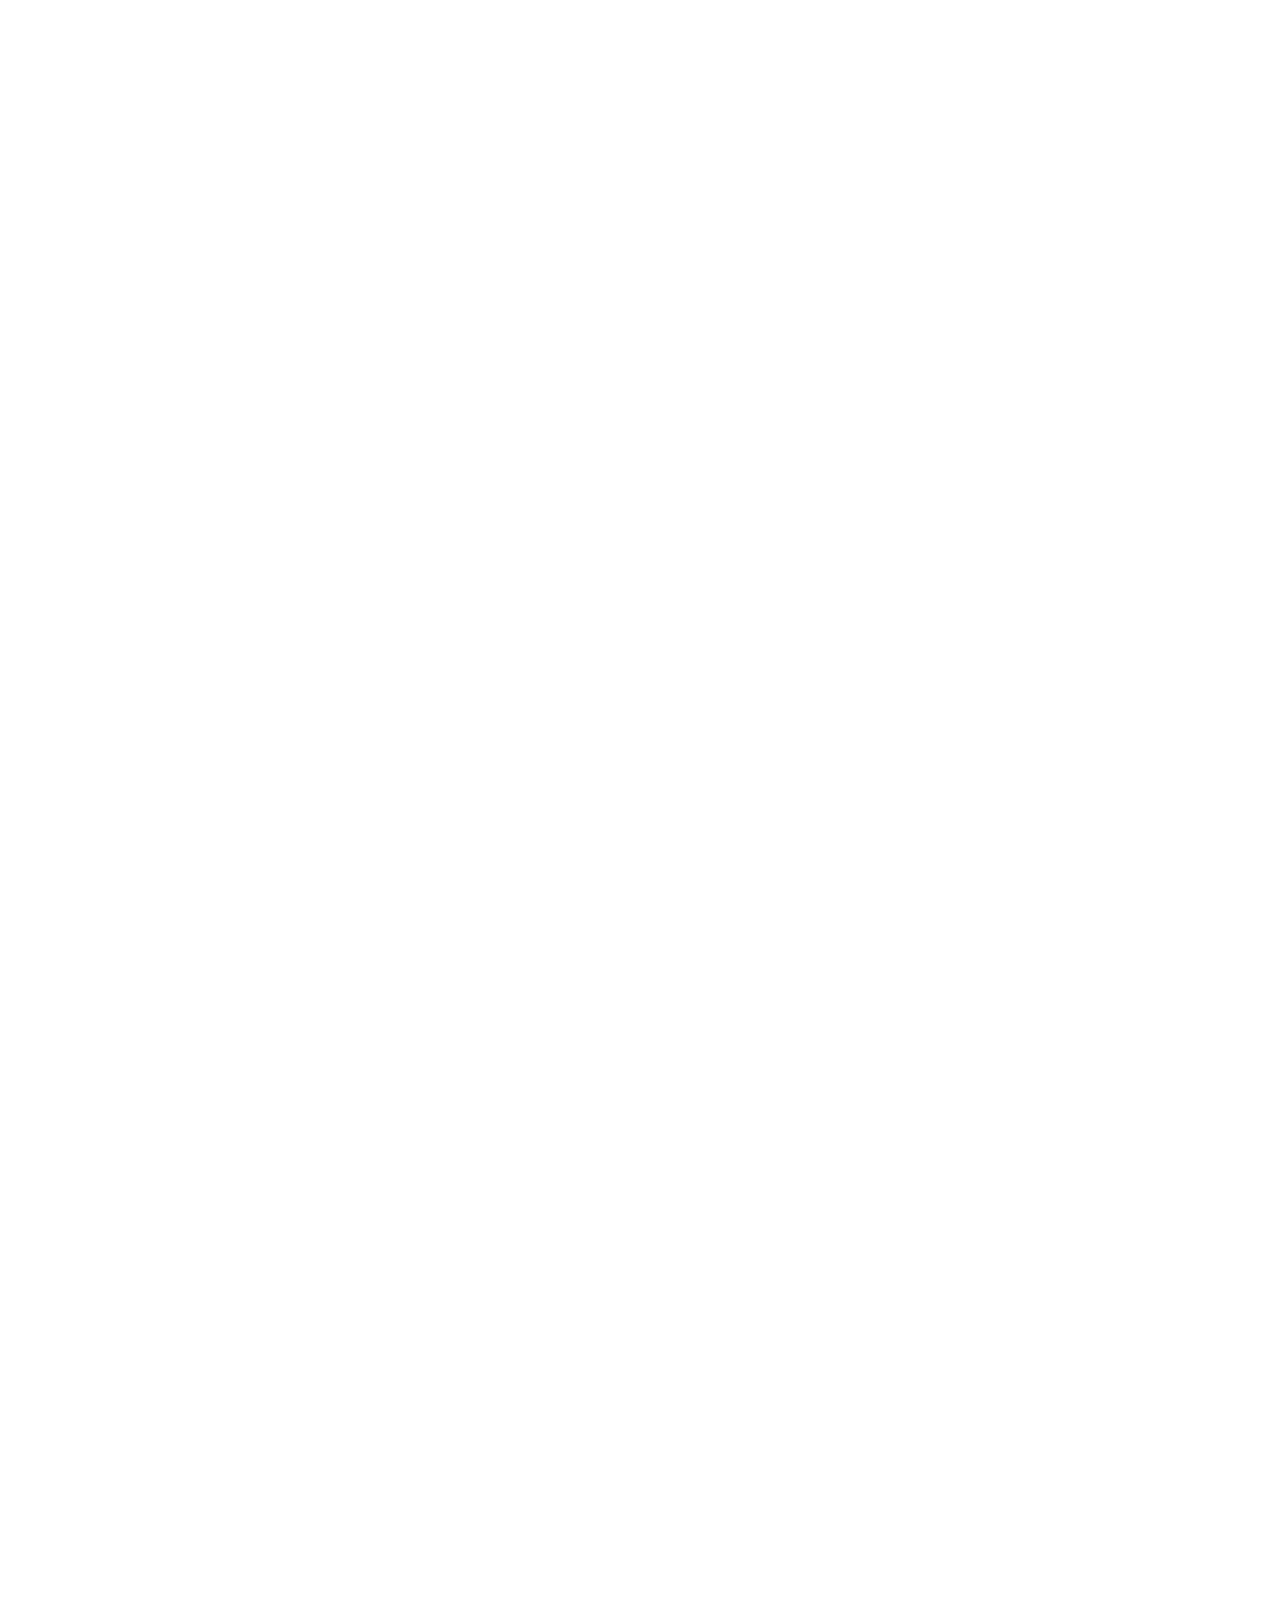
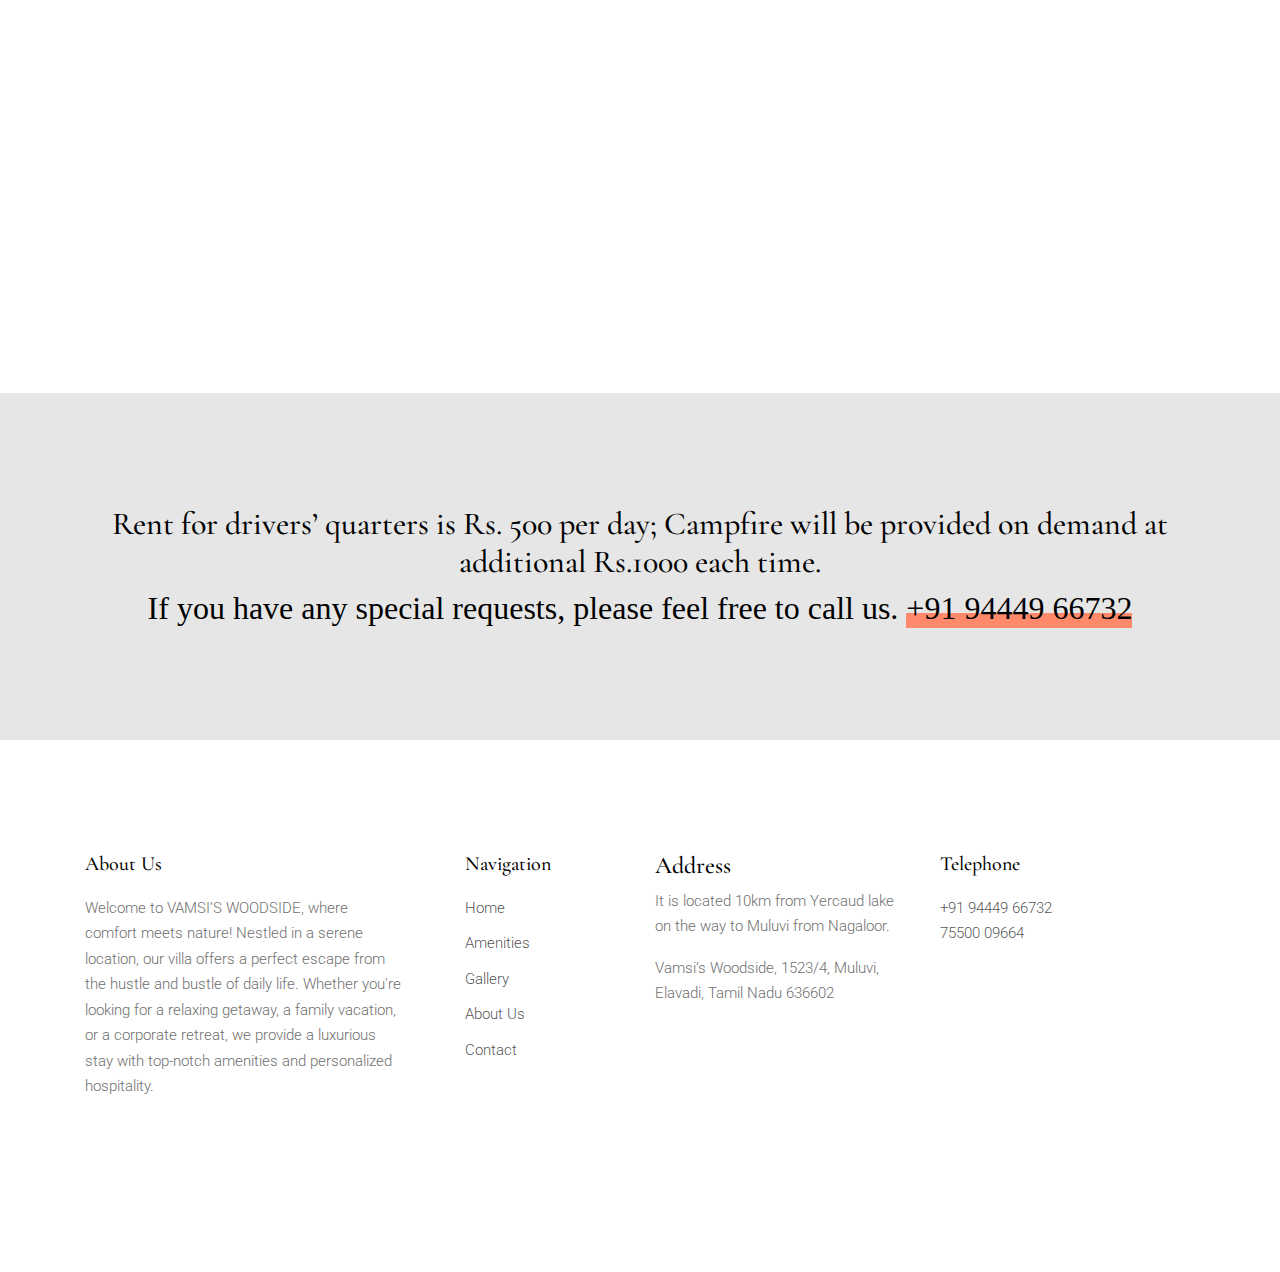
<file: gallery.html>
<!-- /*
* Template Name: Luxuryvilla
* Template Author: Untree.co
* Tempalte URI: https://untree.co/
* License: https://creativecommons.org/licenses/by/3.0/
*/ -->
<!doctype html>
<html lang="en">

<head>
    <meta charset="utf-8">
    <meta name="viewport" content="width=device-width, initial-scale=1, shrink-to-fit=no">
    <meta name="author" content="Untree.co">
    <link rel="shortcut icon" href="favicon.png">

    <meta name="description" content="" />
    <meta name="keywords" content="" />

    <link href="https://fonts.googleapis.com/css?family=Cormorant+Garamond:400,500i,700|Roboto:300,400,500,700&display=swap" rel="stylesheet">

    <link rel="stylesheet" href="css/vendor/icomoon/style.css">
    <link rel="stylesheet" href="css/vendor/owl.carousel.min.css">
    <link rel="stylesheet" href="css/vendor/aos.css">
    <link rel="stylesheet" href="css/vendor/animate.min.css">
    <link rel="stylesheet" href="css/vendor/bootstrap.css">
    <link rel="stylesheet" href="css/vendor/jquery.fancybox.min.css">

    <!-- Theme Style -->
    <link rel="stylesheet" href="css/style.css">

    <title>VAMSI’S WOODSIDE</title>
</head>

<body>

    <div id="untree_co--overlayer"></div>
    <div class="loader">
        <div class="spinner-border text-primary" role="status">
            <span class="sr-only">Loading...</span>
        </div>
    </div>


    <nav class="untree_co--site-mobile-menu">
        <div class="close-wrap d-flex">
            <a href="#" class="d-flex ml-auto js-menu-toggle">
                <span class="close-label">Close</span>
                <div class="close-times">
                    <span class="bar1"></span>
                    <span class="bar2"></span>
                </div>
            </a>
        </div>
        <div class="site-mobile-inner"></div>
    </nav>


    <div class="untree_co--site-wrap">

        <nav class="untree_co--site-nav js-sticky-nav">
            <div class="container d-flex align-items-center">
                <div class="logo-wrap">
                    <img src="own image/logo.jpg" alt="" style="width: 65px; border-radius: 50%;">
                    <a href="index.html" class="untree_co--site-logo">VAMSI’S WOODSIDE</a>
                </div>
                <div class="site-nav-ul-wrap text-center d-none d-lg-block">
                    <ul class="site-nav-ul js-clone-nav">
                        <li><a href="index.html">Home</a></li>
                        <!-- <li class="has-children">
                            <a href="rooms.html">Rooms</a>
                            <ul class="dropdown">
                                <li class="has-children">
                                    <a href="#">King Bedroom</a>
                                    <ul class="dropdown">
                                        <li>
                                            <a href="#">King Bedroom</a>
                                        </li>
                                        <li>
                                            <a href="#">Queen &amp; Double Bedroom</a>
                                        </li>
                                        <li>
                                            <a href="#">Le Voila Suite</a>
                                        </li>
                                    </ul>
                                </li>
                                <li>
                                    <a href="#">Queen &amp; Double Bedroom</a>
                                </li>
                                <li>
                                    <a href="#">Le Voila Suite</a>
                                </li>
                            </ul>
                        </li> -->
                        <li><a href="amenities.html">Amenities</a></li>

                        <li class="active"><a href="gallery.html">Gallery</a></li>
                        <li><a href="about.html">About Us</a></li>
                        <li><a href="contact.html">Contact</a></li>
                    </ul>
                </div>
                <div class="icons-wrap text-md-right">

                    <ul class="icons-top d-none d-lg-block">
                        <li class="mr-4">
                            <!-- <a href="#" class="js-search-toggle"><span class="icon-search2"></span></a> -->
                        </li>
                        <li>
                            <a href="#"><span class="icon-facebook own_size"></span></a>
                        </li>
                        <li>
                            <a href="https://wa.me/+917550009664?text=Hello,%20I'm%20interested%20to%20book%20your%20villa!"><span class="icon-whatsapp own_size" ></span></a>
                        </li>
                        <li>
                            <a href="https://www.instagram.com/vamsis_woodside"><span class="icon-instagram own_size"></span></a>
                        </li>
                    </ul>

                    <!-- Mobile Toggle -->
                    <a href="#" class="d-block d-lg-none burger js-menu-toggle" data-toggle="collapse" data-target="#main-navbar">
                        <span></span>
                    </a>
                </div>
            </div>
        </nav>

        <main class="untree_co--site-main">


            <div class="untree_co--site-hero inner-page" style="background-image: url('own image/tv.jpeg')">
                <div class="container">
                    <div class="row align-items-center justify-content-center">
                        <div class="col-md-7 text-center">
                            <div class="site-hero-contents" data-aos="fade-up">
                                <h1 class="hero-heading text-white">Gallery</h1>
                            </div>
                        </div>
                    </div>
                </div>
            </div>

            <div class="untree_co--site-section">

                <div class="container-fluid px-0">

                    <div class="row justify-content-center text-center pt-0 pb-5">
                        <div class="col-lg-6 section-heading" data-aos="fade-up">
                            <h3 class="text-center">Slider Gallery</h3>
                        </div>
                    </div>

                    <div class="row align-items-stretch">
                        <div class="col-9 relative" data-aos="fade-up" data-aos-delay="">
                            <div class="owl-carousel owl-gallery-big">
                                <div class="slide-thumb bg-image" style="background-image: url('own image/backside.jpeg')"></div>
                                <div class="slide-thumb bg-image" style="background-image: url('own image/bedroom_2.jpeg')"></div>
                                <div class="slide-thumb bg-image" style="background-image: url('own image/bedroom_3.jpeg')"></div>
                                <div class="slide-thumb bg-image" style="background-image: url('own image/main_hall_3.jpeg')"></div>
                            </div>

                            <div class="slider-counter text-center"></div>

                        </div>
                        <div class="col-3 relative" data-aos="fade-up" data-aos-delay="100">

                            <div class="owl-carousel owl-gallery-small">
                                <div class="slide-thumb bg-image" style="background-image: url('own image/backside.jpeg')">
                                    <a href="#"></a>
                                </div>
                                <div class="slide-thumb bg-image" style="background-image: url('own image/bedroom_2.jpeg')">
                                    <a href="#"></a>
                                </div>
                                <div class="slide-thumb bg-image" style="background-image: url('own image/bedroom_3.jpeg')">
                                    <a href="#"></a>
                                </div>
                                <div class="slide-thumb bg-image" style="background-image: url('own image/main_hall_3.jpeg')">
                                    <a href="#"></a>
                                </div>
                            </div>

                        </div>
                    </div>
                </div>

            </div>

            <div class="untree_co--site-section">
                <div class="container">
                    <div class="row justify-content-center text-center pt-0 pb-5">
                        <div class="col-lg-6 section-heading" data-aos="fade-up">
                            <h3 class="text-center">More Galleries</h3>
                        </div>
                    </div>
                    <div class="row gutter-2">
                        <div class="col-md-6" data-aos="fade-up" data-aos-delay="">
                            <a href="own image/front.jpeg" data-fancybox="gallery">
                                <img src="own image/front.jpeg" alt="Image" class="img-fluid">
                            </a>
                        </div>
                        <div class="col-md-6" data-aos="fade-up" data-aos-delay="100">
                            <a href="own image/front_2.jpeg" data-fancybox="gallery">
                                <img src="own image/front_2.jpeg" alt="Image" class="img-fluid">
                            </a>
                        </div>
                        <div class="col-md-4" data-aos="fade-up" data-aos-delay="100">
                            <a href="own image/play_chair.jpeg" data-fancybox="gallery">
                                <img src="own image/play_chair.jpeg" alt="Image" class="img-fluid">
                            </a>
                        </div>
                        <div class="col-md-4" data-aos="fade-up" data-aos-delay="200">
                            <a href="own image/outside.jpeg" data-fancybox="gallery">
                                <img src="own image/outside.jpeg" alt="Image" class="img-fluid">
                            </a>
                        </div>
                        <div class="col-md-4" data-aos="fade-up" data-aos-delay="300">
                            <a href="own image/sitting.jpeg" data-fancybox="gallery">
                                <img src="own image/sitting.jpeg" alt="Image" class="img-fluid">
                            </a>
                        </div>
                        <div class="col-md-6" data-aos="fade-up" data-aos-delay="">
                            <a href="own image/main_gate.jpeg" data-fancybox="gallery">
                                <img src="own image/main_gate.jpeg" alt="Image" class="img-fluid">
                            </a>
                        </div>
                        <div class="col-md-6" data-aos="fade-up" data-aos-delay="100">
                            <a href="own image/main_hall_2.jpeg" data-fancybox="gallery">
                                <img src="own image/main_hall_2.jpeg" alt="Image" class="img-fluid">
                            </a>
                        </div>
                    </div>
                </div>
            </div>





            <div class="untree_co--site-section py-5 bg-body-darker cta">
                <div class="container">
                    <div class="row">
                        <div class="col-12 text-center">
                            <h2>Rent for drivers’ quarters is Rs. 500 per day; Campfire will be provided on demand at additional Rs.1000 each time.</h2>
                            <h3 class="m-0 p-0">If you have any special requests, please feel free to call us. <a href="tel://+91 94449 66732">+91 94449 66732</a></h3>
                        </div>
                    </div>
                </div>
            </div>


        </main>


        <footer class="untree_co--site-footer">

            <div class="container">
                <div class="row">
                    <div class="col-md-4 pr-md-5">
                        <h3>About Us</h3>
                        <p>Welcome to VAMSI’S WOODSIDE, where comfort meets nature! Nestled in a serene location, our villa offers a perfect escape from the hustle and bustle of daily life. Whether you're looking for a relaxing getaway, a family vacation,
                            or a corporate retreat, we provide a luxurious stay with top-notch amenities and personalized hospitality.</p>
                        <p>
                            <a href="#" class="readmore"></a>
                        </p>
                    </div>
                    <div class="col-md-8 ml-auto">
                        <div class="row">
                            <div class="col-md-3">
                                <h3>Navigation</h3>
                                <ul class="list-unstyled">
                                    <li><a href="#">Home</a></li>
                                    <!-- <li><a href="#">Rooms</a></li> -->
                                    <li><a href="#">Amenities</a></li>
                                    <li><a href="#">Gallery</a></li>
                                    <li><a href="#">About Us</a></li>
                                    <li><a href="#">Contact</a></li>
                                </ul>
                            </div>
                            <div class="col-md-9 ml-auto">
                                <div class="row mb-3">
                                    <div class="col-md-6">
                                        <h4>Address</h4>
                                        <address>It is located 10km from Yercaud lake on the way to Muluvi from Nagaloor.</address>
                                        <address>Vamsi’s Woodside, 1523/4, Muluvi, <br>  Elavadi, Tamil Nadu 636602</address>
                                    </div>
                                    <div class="col-md-6">
                                        <h3>Telephone</h3>
                                        <p>
                                            <a href="#">+91 94449 66732</a> <br>
                                            <a href="#">75500 09664</a>
                                        </p>
                                    </div>
                                </div>

                                <!-- <h3 class="mb-0">Join our newsletter</h3>
                                <p>Be the first to know our latest updates and news!</p>
                                <form action="#" method="" class="form-subscribe">
                                    <div class="form-group d-flex">
                                        <input type="email" class="form-control mr-2" placeholder="Enter your email">
                                        <input type="submit" value="Subscribe" class="btn btn-black px-4 text-white">
                                    </div>
                                </form> -->

                            </div>

                        </div>
                    </div>
                </div>

                <!-- <div class="row mt-5 pt-5 align-items-center">
                    <div class="col-md-6 text-md-left">
                        <p>
                            Copyright &copy;
                            <script>
                                document.write(new Date().getFullYear());
                            </script> <a href="index.html">Untree.co</a>. All Rights Reserved. Design by <a href="https://untree.co/" target="_blank" class="text-primary">Untree.co</a>
                        </p>
                    </div>
                    <div class="col-md-6 text-md-right">
                        <ul class="icons-top icons-dark">
                            <li>
                                <a href="#"><span class="icon-facebook"></span></a>
                            </li>
                            <li>
                                <a href="#"><span class="icon-twitter"></span></a>
                            </li>
                            <li>
                                <a href="#"><span class="icon-instagram"></span></a>
                            </li>
                            <li>
                                <a href="#"><span class="icon-tripadvisor"></span></a>
                            </li>
                        </ul>

                    </div>
                </div> -->

            </div>

        </footer>

    </div>
    <!-- Search -->
    <div class="search-wrap">
        <a href="#" class="close-search js-search-toggle">
            <span>Close</span>
        </a>
        <div class="container">
            <div class="row justify-content-center align-items-center text-center">
                <div class="col-md-12">
                    <form action="#">
                        <input type="search" name="s" id="s" placeholder="Type a keyword and hit enter..." autocomplete="false">
                    </form>
                </div>
            </div>
        </div>
    </div>

    <script src="js/vendor/jquery-3.3.1.min.js"></script>
    <script src="js/vendor/popper.min.js"></script>
    <script src="js/vendor/bootstrap.min.js"></script>

    <script src="js/vendor/owl.carousel.min.js"></script>

    <script src="js/vendor/jarallax.min.js"></script>
    <script src="js/vendor/jarallax-element.min.js"></script>
    <script src="js/vendor/ofi.min.js"></script>

    <script src="js/vendor/aos.js"></script>

    <script src="js/vendor/jquery.lettering.js"></script>
    <script src="js/vendor/jquery.sticky.js"></script>

    <script src="js/vendor/jquery.fancybox.min.js"></script>

    <script src="js/vendor/TweenMax.min.js"></script>
    <script src="js/vendor/ScrollMagic.min.js"></script>
    <script src="js/vendor/scrollmagic.animation.gsap.min.js"></script>
    <script src="js/vendor/debug.addIndicators.min.js"></script>


    <script src="js/main.js"></script>
</body>

</html>
</file>
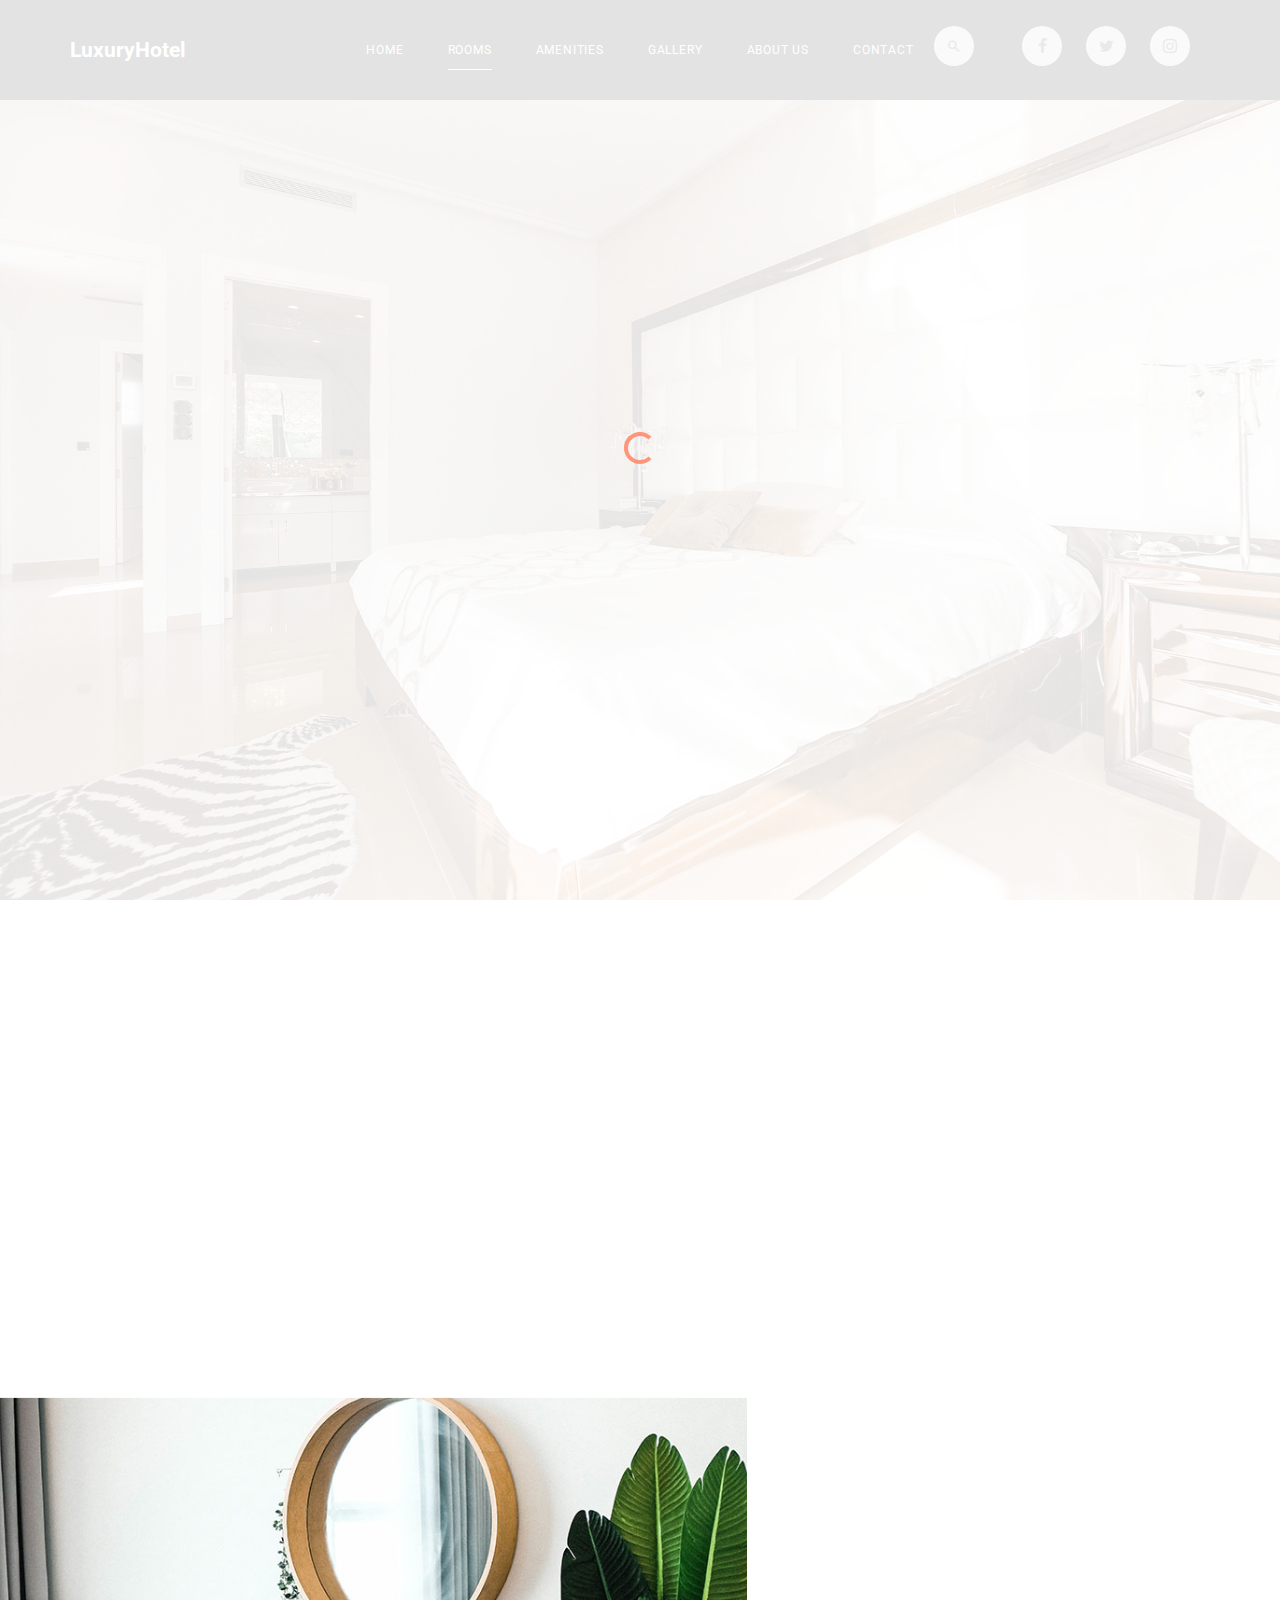
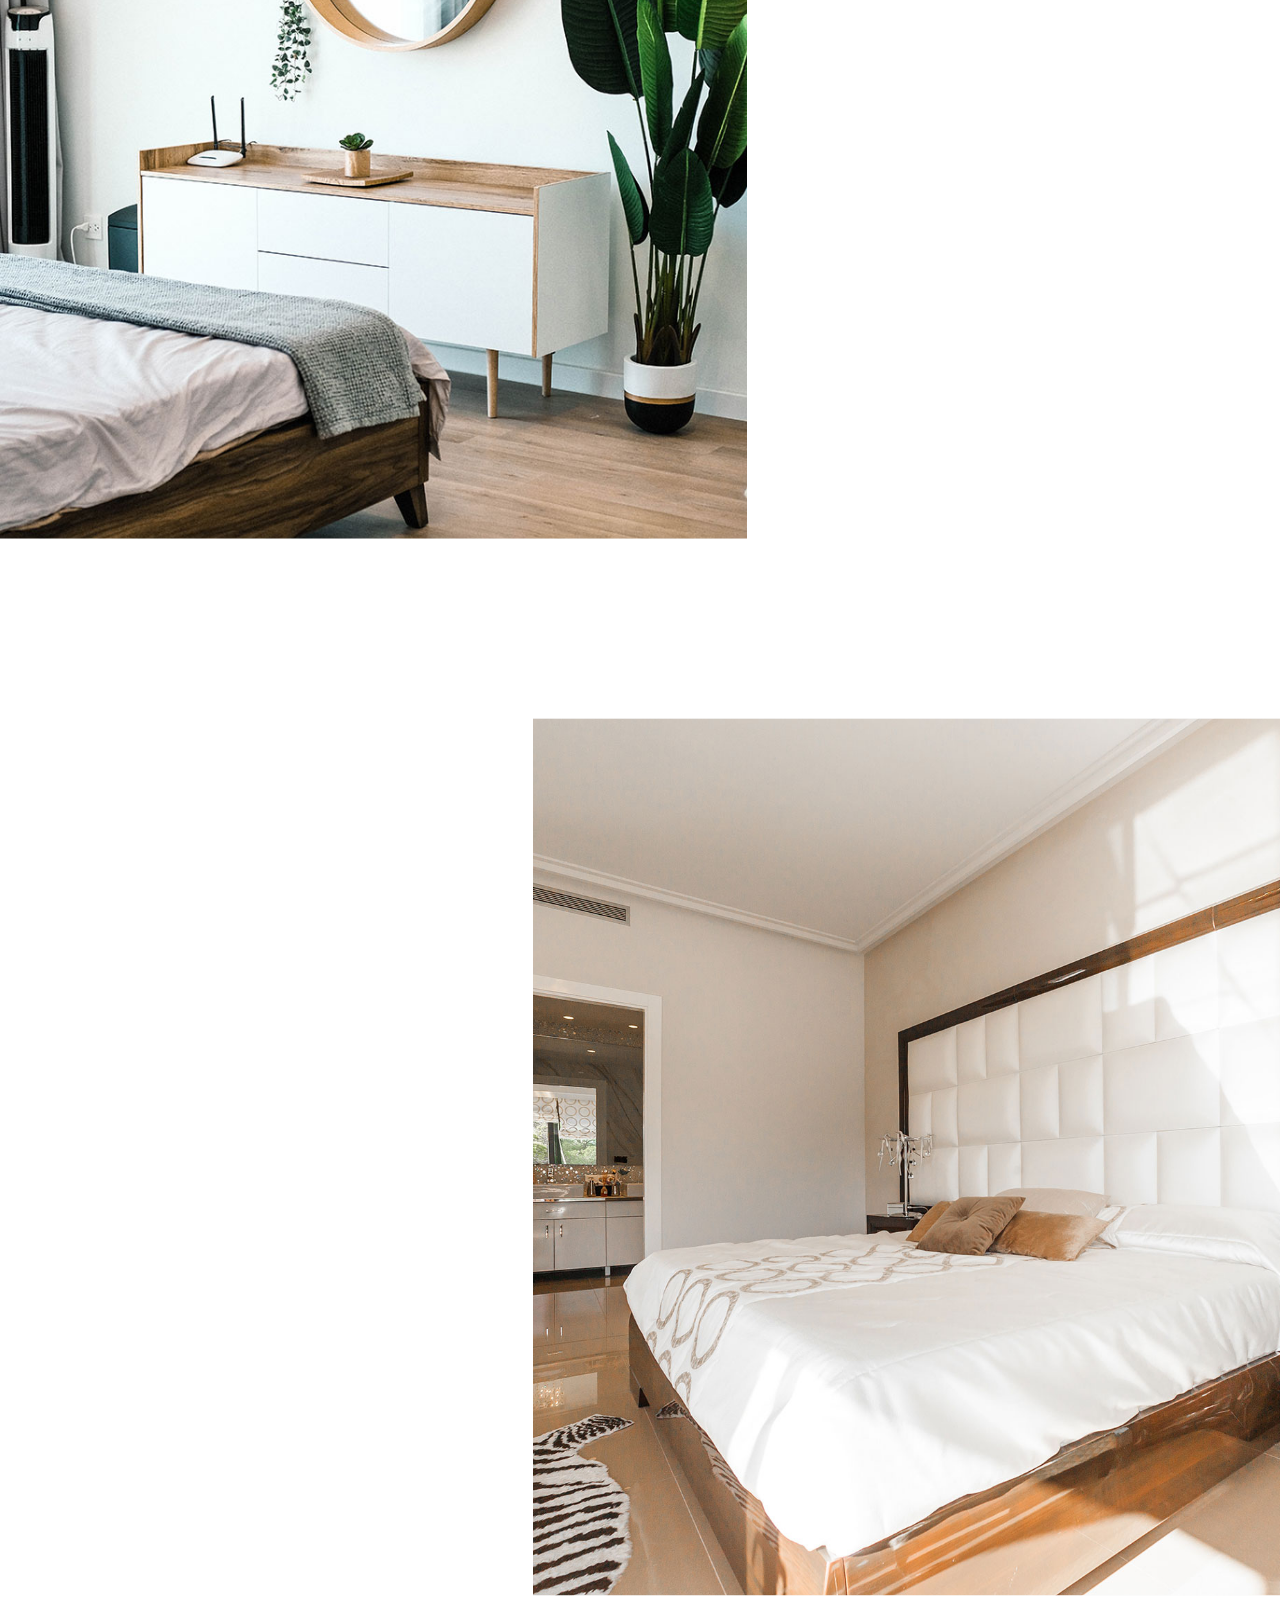
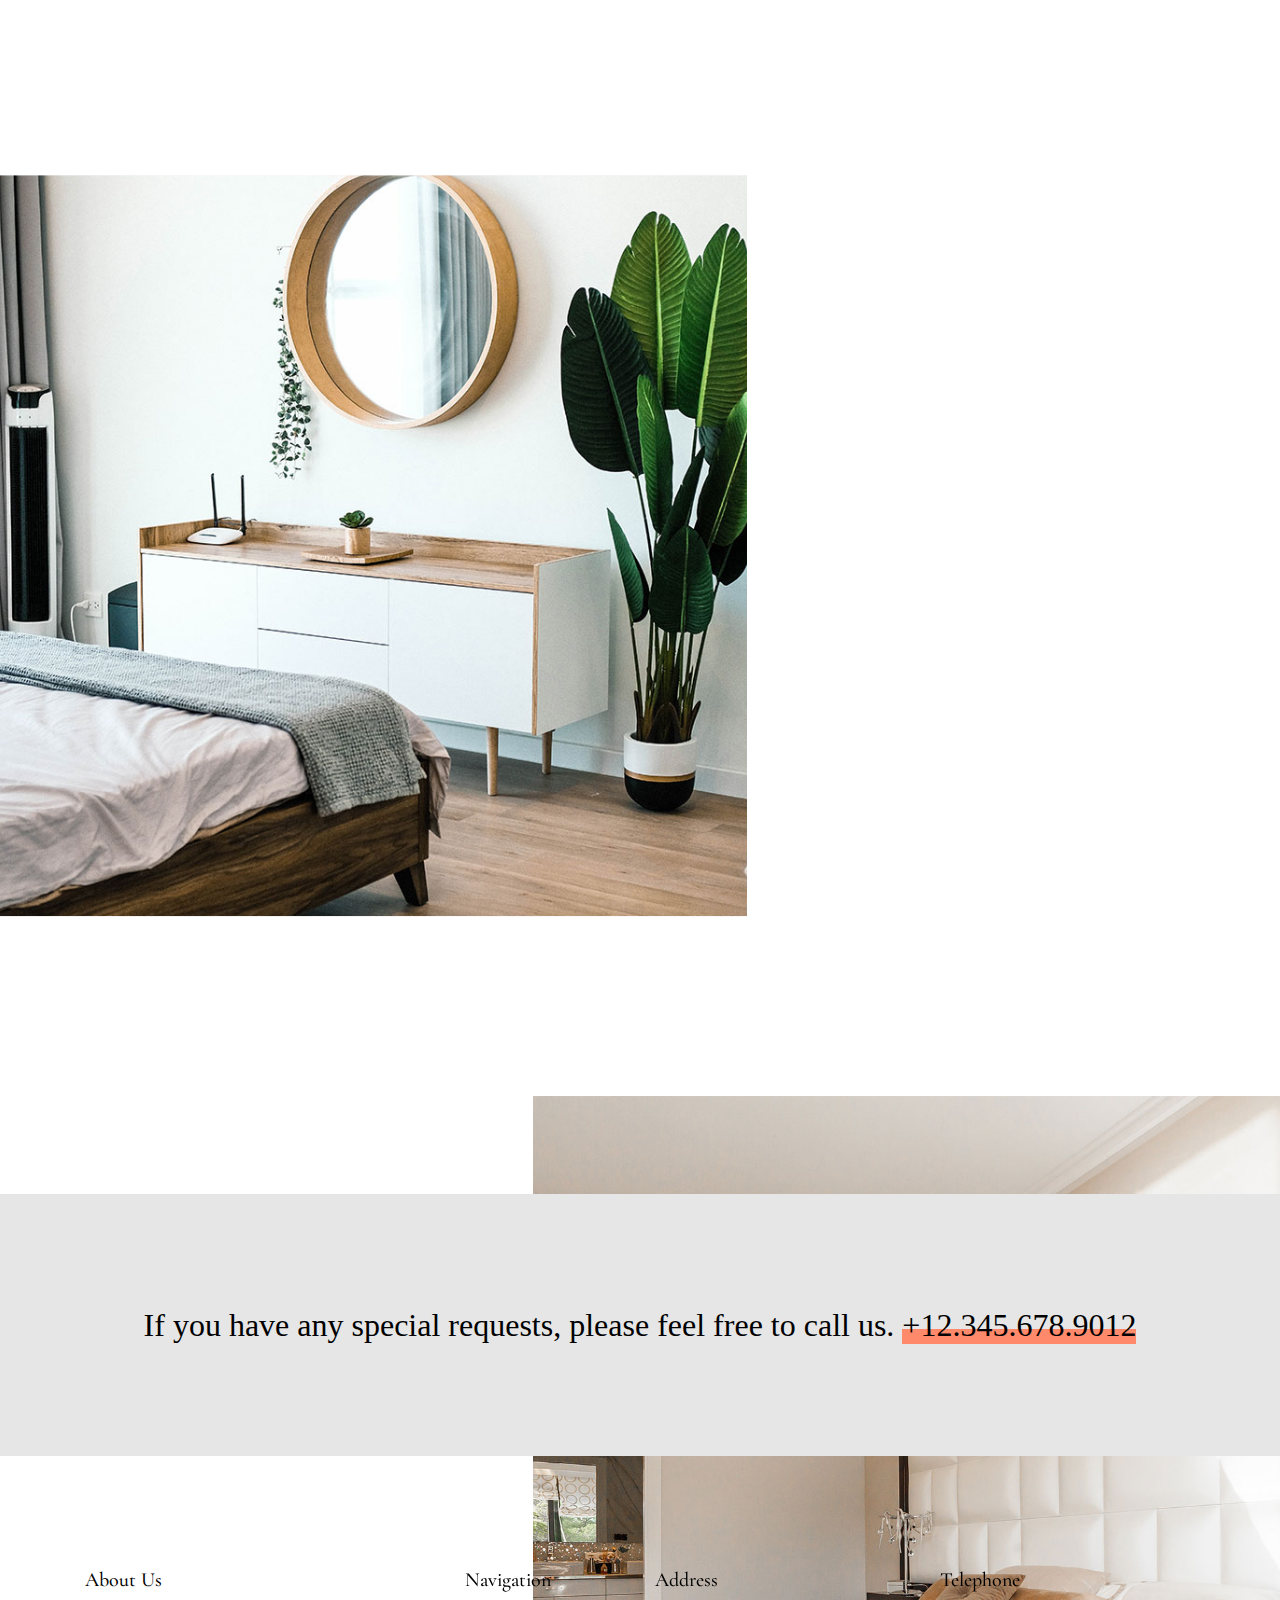
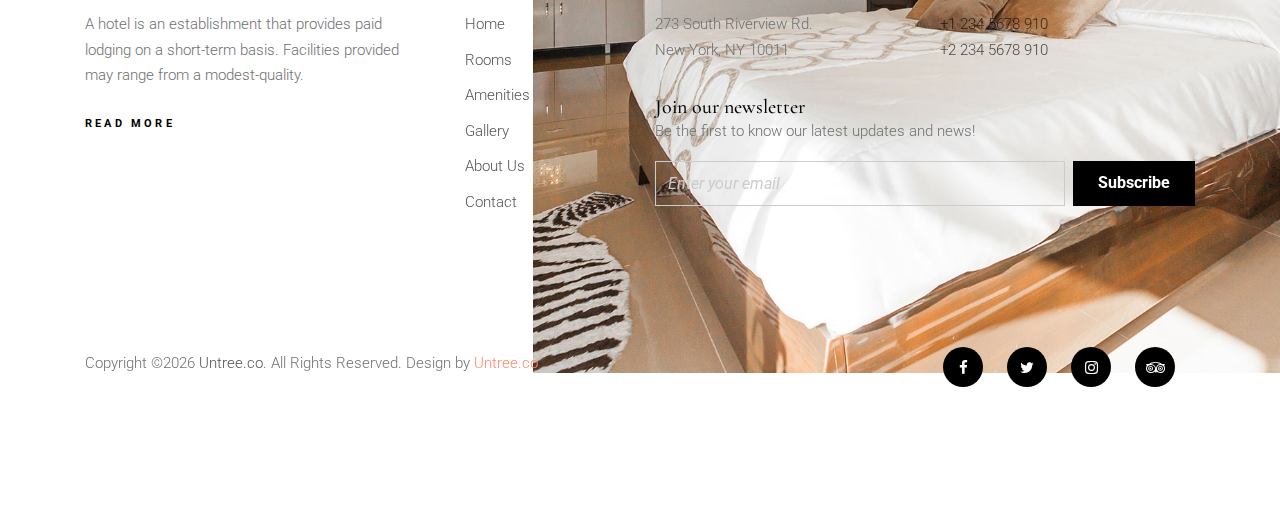
<file: rooms.html>
<!-- /*
* Template Name: LuxuryHotel
* Template Author: Untree.co
* Tempalte URI: https://untree.co/
* License: https://creativecommons.org/licenses/by/3.0/
*/ -->
<!doctype html>
<html lang="en">

<head>
  <meta charset="utf-8">
  <meta name="viewport" content="width=device-width, initial-scale=1, shrink-to-fit=no">
  <meta name="author" content="Untree.co">
  <link rel="shortcut icon" href="favicon.png">

  <meta name="description" content="" />
  <meta name="keywords" content="" />

    <link href="https://fonts.googleapis.com/css?family=Cormorant+Garamond:400,500i,700|Roboto:300,400,500,700&display=swap" rel="stylesheet">

    <link rel="stylesheet" href="css/vendor/icomoon/style.css">
    <link rel="stylesheet" href="css/vendor/owl.carousel.min.css">
    <link rel="stylesheet" href="css/vendor/aos.css">
    <link rel="stylesheet" href="css/vendor/animate.min.css">
    <link rel="stylesheet" href="css/vendor/bootstrap.css">

    <!-- Theme Style -->
    <link rel="stylesheet" href="css/style.css">

    <title>LuxuryHotel Free HTML Template by Untree.co</title>
  </head>
  <body>
    
    <div id="untree_co--overlayer"></div>
    <div class="loader">
      <div class="spinner-border text-primary" role="status">
        <span class="sr-only">Loading...</span>
      </div>
    </div>
    
    <nav class="untree_co--site-mobile-menu">
      <div class="close-wrap d-flex">
        <a href="#" class="d-flex ml-auto js-menu-toggle">
          <span class="close-label">Close</span>
          <div class="close-times">
            <span class="bar1"></span>
            <span class="bar2"></span>
          </div>
        </a>
      </div>
      <div class="site-mobile-inner"></div>
    </nav>


    <div class="untree_co--site-wrap">

      <nav class="untree_co--site-nav js-sticky-nav">
        <div class="container d-flex align-items-center">
          <div class="logo-wrap">
            <a href="index.html" class="untree_co--site-logo">LuxuryHotel</a>
          </div>
          <div class="site-nav-ul-wrap text-center d-none d-lg-block">
            <ul class="site-nav-ul js-clone-nav">
              <li><a href="index.html">Home</a></li>
              <li class="has-children active">
                <a href="rooms.html">Rooms</a>
                <ul class="dropdown">
                  <li class="has-children">
                    <a href="#">King Bedroom</a>
                    <ul class="dropdown">
                      <li>
                        <a href="#">King Bedroom</a>
                      </li>
                      <li>
                        <a href="#">Queen &amp; Double Bedroom</a>
                      </li>
                      <li>
                        <a href="#">Le Voila Suite</a>
                      </li>
                    </ul>
                  </li>
                  <li>
                    <a href="#">Queen &amp; Double Bedroom</a>
                  </li>
                  <li>
                    <a href="#">Le Voila Suite</a>
                  </li>
                </ul>
              </li>
              <li><a href="amenities.html">Amenities</a></li>
              <li><a href="gallery.html">Gallery</a></li>
              <li><a href="about.html">About Us</a></li>
              <li><a href="contact.html">Contact</a></li>
            </ul>
          </div>
          <div class="icons-wrap text-md-right">

            <ul class="icons-top d-none d-lg-block">
              <li class="mr-4">
                <a href="#" class="js-search-toggle"><span class="icon-search2"></span></a>
              </li>
              <li>
                <a href="#"><span class="icon-facebook"></span></a>
              </li>
              <li>
                <a href="#"><span class="icon-twitter"></span></a>
              </li>
              <li>
                <a href="#"><span class="icon-instagram"></span></a>
              </li>
            </ul>

            <!-- Mobile Toggle -->
            <a href="#" class="d-block d-lg-none burger js-menu-toggle" data-toggle="collapse" data-target="#main-navbar">
              <span></span>
            </a>
          </div>
        </div>
      </nav>

      <main class="untree_co--site-main">
        
        <div class="untree_co--site-hero inner-page" style="background-image: url('images/slider_2.jpg')">
          <div class="container">
            <div class="row align-items-center justify-content-center">
              <div class="col-md-7 text-center">
                <div class="site-hero-contents" data-aos="fade-up">
                  <h1 class="hero-heading text-white">Our Rooms</h1>
                </div>
              </div>
            </div>
          </div>
        </div>
        <div class="untree_co--site-section pb-0">
          <div class="container-fluid px-md-0">

            <div class="row justify-content-center text-center site-section pt-0">
              <div class="col-md-6">
                <h2 class="display-4" data-aos="fade-up">Enjoy Your Stay</h2>
                <p data-aos="fade-up" data-aos-delay="100">A hotel is an establishment that provides paid lodging on a short-term basis. Facilities provided may range from a modest-quality mattress </p>
              </div>
            </div>
            <div class="row no-gutters align-items-stretch room-animate site-section">
              <div class="col-md-7 img-wrap" data-jarallax-element="-100">
                
                <div class="bg-image h-100" style="background-color: #efefef; background-image: url('images/room_1_a.jpg');">
                
                </div>
              </div>
              <div class="col-md-5">
                <div class="row justify-content-center">
                  <div class="col-md-8 py-5">
                    <h3 class="display-4 heading">King Bedroom</h3>
                    <div class="room-exerpt">
                      <div class="room-price mb-4">$200<span class="per">/night</span></div>
                      <p>A hotel is an establishment that provides paid lodging on a short-term basis. Facilities provided may range from a modest-quality mattress </p>
                      <p>Small, lower-priced hotels may offer only the most basic guest services and facilities. </p>

                      <div class="row mt-5">
                        <div class="col-12">
                          <h3 class="mb-4">Amenities</h3>
                          <ul class="list-unstyled ul-check">
                            <li>32-inch LCD TV with cable channels and DVD player</li>
                            <li>Handheld and mounted rain shower heads</li>
                            <li>Wi-Fi access</li>
                            <li>Safety deposit box</li>
                            <li>Mini-bar</li>
                          </ul>
                        </div>
                      </div>
                    </div>

                  </div>
                </div>

              </div>
            </div>
          </div>


          <div class="container-fluid px-md-0">
            <div class="row no-gutters align-items-stretch room-animate site-section">
              <div class="col-md-7 order-md-2 img-wrap" data-jarallax-element="-100">
                
                <div class="bg-image h-100" style="background-color: #efefef; background-image: url('images/slider_2.jpg');"></div>
                
              </div>
              <div class="col-md-5">
                <div class="row justify-content-center">
                  <div class="col-md-8 py-5">
                    <h3 class="display-4 heading">Queen &amp; Double Bedroom</h3>
                    <div class="room-exerpt">
                      <div class="room-price mb-4">$200<span class="per">/night</span></div>
                      <p>A hotel is an establishment that provides paid lodging on a short-term basis. Facilities provided may range from a modest-quality mattress </p>

                      <p>Small, lower-priced hotels may offer only the most basic guest services and facilities. </p>

                      <div class="row mt-5">
                        <div class="col-12">
                          <h3 class="mb-4">Amenities</h3>
                          <ul class="list-unstyled ul-check">
                            <li>32-inch LCD TV with cable channels and DVD player</li>
                            <li>Handheld and mounted rain shower heads</li>
                            <li>Wi-Fi access</li>
                            <li>Safety deposit box</li>
                            <li>Mini-bar</li>
                          </ul>
                        </div>
                      </div>
                    </div>
                  </div>
                </div>

              </div>
            </div>
          </div>

          <div class="container-fluid px-md-0">

            <div class="row no-gutters align-items-stretch room-animate site-section">
              <div class="col-md-7 img-wrap" data-jarallax-element="-100">
                
                <div class="bg-image h-100" style="background-color: #efefef; background-image: url('images/room_1_a.jpg');"></div>
                
              </div>
              <div class="col-md-5">
                <div class="row justify-content-center">
                  <div class="col-md-8 py-5">
                    <h3 class="display-4 heading">King Bedroom</h3>
                    <div class="room-exerpt">
                      <div class="room-price mb-4">$200<span class="per">/night</span></div>
                      <p>A hotel is an establishment that provides paid lodging on a short-term basis. Facilities provided may range from a modest-quality mattress </p>
                      <p>Small, lower-priced hotels may offer only the most basic guest services and facilities. </p>

                      <div class="row mt-5">
                        <div class="col-12">
                          <h3 class="mb-4">Amenities</h3>
                          <ul class="list-unstyled ul-check">
                            <li>32-inch LCD TV with cable channels and DVD player</li>
                            <li>Handheld and mounted rain shower heads</li>
                            <li>Wi-Fi access</li>
                            <li>Safety deposit box</li>
                            <li>Mini-bar</li>
                          </ul>
                        </div>
                      </div>
                    </div>

                  </div>
                </div>

              </div>
            </div>
          </div>


          <div class="container-fluid px-md-0">
            <div class="row no-gutters align-items-stretch room-animate site-section pb-0">
              <div class="col-md-7 order-md-2 img-wrap" data-jarallax-element="-100">
                <div class="bg-image h-100" style="background-color: #efefef; background-image: url('images/slider_2.jpg');"></div>
              </div>
              <div class="col-md-5">
                <div class="row justify-content-center">
                  <div class="col-md-8 py-5">
                    <h3 class="display-4 heading">Queen &amp; Double Bedroom</h3>
                    <div class="room-exerpt">
                      <div class="room-price mb-4">$200<span class="per">/night</span></div>
                      <p>A hotel is an establishment that provides paid lodging on a short-term basis. Facilities provided may range from a modest-quality mattress </p>

                      <p>Small, lower-priced hotels may offer only the most basic guest services and facilities. </p>

                      <div class="row mt-5">
                        <div class="col-12">
                          <h3 class="mb-4">Amenities</h3>
                          <ul class="list-unstyled ul-check">
                            <li>32-inch LCD TV with cable channels and DVD player</li>
                            <li>Handheld and mounted rain shower heads</li>
                            <li>Wi-Fi access</li>
                            <li>Safety deposit box</li>
                            <li>Mini-bar</li>
                          </ul>
                        </div>
                      </div>
                    </div>
                  </div>
                </div>

              </div>
            </div>
          </div>
        </div>

    
        <div class="untree_co--site-section py-5 bg-body-darker cta">
          <div class="container">
            <div class="row">
              <div class="col-12 text-center">
                <h3 class="m-0 p-0">If you have any special requests, please feel free to call us. <a href="tel://+123456789012">+12.345.678.9012</a></h3>
              </div>
            </div>
          </div>
        </div>


      </main>
      <footer class="untree_co--site-footer">

        <div class="container">
          <div class="row">
            <div class="col-md-4 pr-md-5">
              <h3>About Us</h3>
              <p>A hotel is an establishment that provides paid lodging on a short-term basis. Facilities provided may range from a modest-quality.</p>
              <p><a href="#" class="readmore">Read more</a></p>
            </div>
            <div class="col-md-8 ml-auto">
              <div class="row">
                <div class="col-md-3">
                  <h3>Navigation</h3>
                  <ul class="list-unstyled">
                    <li><a href="#">Home</a></li>
                    <li><a href="#">Rooms</a></li>
                    <li><a href="#">Amenities</a></li>
                    <li><a href="#">Gallery</a></li>
                    <li><a href="#">About Us</a></li>
                    <li><a href="#">Contact</a></li>
                  </ul>
                </div>
                <div class="col-md-9 ml-auto">
                  <div class="row mb-3">
                    <div class="col-md-6">
                      <h3>Address</h3>
                      <address>273 South Riverview Rd. <br> New York, NY 10011</address>
                    </div>
                    <div class="col-md-6">
                      <h3>Telephone</h3>
                      <p>
                        <a href="#">+1 234 5678 910</a> <br>
                        <a href="#">+2 234 5678 910</a>
                      </p>
                    </div>
                  </div>

                  <h3 class="mb-0">Join our newsletter</h3>
                  <p>Be the first to know our latest updates and news!</p>
                  <form action="#" method="" class="form-subscribe">
                    <div class="form-group d-flex">
                      <input type="email" class="form-control mr-2" placeholder="Enter your email">
                      <input type="submit" value="Subscribe" class="btn btn-black px-4 text-white">
                    </div>
                  </form>
                </div>
                
              </div>
            </div>
          </div>
          <div class="row mt-5 pt-5 align-items-center">
            <div class="col-md-6 text-md-left">
              <!-- Link back to Untree.co can't be removed. Template is licensed under CC BY 3.0. If you purchased a license you can remove this. -->
              <p>
                Copyright &copy;<script>document.write(new Date().getFullYear());</script> <a href="index.html">Untree.co</a>. All Rights Reserved. Design by <a href="https://untree.co/" target="_blank" class="text-primary">Untree.co</a>
              </p>
            <!-- Link back to Untree.co can't be removed. Template is licensed under CC BY 3.0. If you purchased a license you can remove this. -->
            </div>
            <div class="col-md-6 text-md-right">
              <ul class="icons-top icons-dark">
              <li>
                <a href="#"><span class="icon-facebook"></span></a>
              </li>
              <li>
                <a href="#"><span class="icon-twitter"></span></a>
              </li>
              <li>
                <a href="#"><span class="icon-instagram"></span></a>
              </li>
              <li>
                <a href="#"><span class="icon-tripadvisor"></span></a>
              </li>
            </ul>

            </div>
          </div>
        </div>
        
      </footer>
    </div>
    <!-- Search -->
    <div class="search-wrap">
      <a href="#" class="close-search js-search-toggle">
        <span>Close</span>
      </a>
      <div class="container">
        <div class="row justify-content-center align-items-center text-center">
          <div class="col-md-12">
            <form action="#">
              <input type="search" name="s" id="s" placeholder="Type a keyword and hit enter..."  autocomplete="false">
            </form>    
          </div>
        </div>
      </div>
    </div>

    <script src="js/vendor/jquery-3.3.1.min.js"></script>
    <script src="js/vendor/popper.min.js"></script>
    <script src="js/vendor/bootstrap.min.js"></script>

    <script src="js/vendor/owl.carousel.min.js"></script>
    
    <script src="js/vendor/jarallax.min.js"></script>
    <script src="js/vendor/jarallax-element.min.js"></script>
    <script src="js/vendor/ofi.min.js"></script>

    <script src="js/vendor/aos.js"></script>

    <script src="js/vendor/jquery.lettering.js"></script>
    <script src="js/vendor/jquery.sticky.js"></script>

    <script src="js/vendor/TweenMax.min.js"></script>
    <script src="js/vendor/ScrollMagic.min.js"></script>
    <script src="js/vendor/scrollmagic.animation.gsap.min.js"></script>
    <script src="js/vendor/debug.addIndicators.min.js"></script>


    <script src="js/main.js"></script>
  </body>
</html>
</file>
<file: css/vendor/icomoon/style.css>
@font-face {
  font-family: 'icomoon';
  src:  url('fonts/icomoon.eot?10si43');
  src:  url('fonts/icomoon.eot?10si43#iefix') format('embedded-opentype'),
    url('fonts/icomoon.ttf?10si43') format('truetype'),
    url('fonts/icomoon.woff?10si43') format('woff'),
    url('fonts/icomoon.svg?10si43#icomoon') format('svg');
  font-weight: normal;
  font-style: normal;
}

[class^="icon-"], [class*=" icon-"] {
  /* use !important to prevent issues with browser extensions that change fonts */
  font-family: 'icomoon' !important;
  speak: none;
  font-style: normal;
  font-weight: normal;
  font-variant: normal;
  text-transform: none;
  line-height: 1;

  /* Better Font Rendering =========== */
  -webkit-font-smoothing: antialiased;
  -moz-osx-font-smoothing: grayscale;
}

.icon-asterisk:before {
  content: "\f069";
}
.icon-plus:before {
  content: "\f067";
}
.icon-question:before {
  content: "\f128";
}
.icon-minus:before {
  content: "\f068";
}
.icon-glass:before {
  content: "\f000";
}
.icon-music:before {
  content: "\f001";
}
.icon-search:before {
  content: "\f002";
}
.icon-envelope-o:before {
  content: "\f003";
}
.icon-heart:before {
  content: "\f004";
}
.icon-star:before {
  content: "\f005";
}
.icon-star-o:before {
  content: "\f006";
}
.icon-user:before {
  content: "\f007";
}
.icon-film:before {
  content: "\f008";
}
.icon-th-large:before {
  content: "\f009";
}
.icon-th:before {
  content: "\f00a";
}
.icon-th-list:before {
  content: "\f00b";
}
.icon-check:before {
  content: "\f00c";
}
.icon-close:before {
  content: "\f00d";
}
.icon-remove:before {
  content: "\f00d";
}
.icon-times:before {
  content: "\f00d";
}
.icon-search-plus:before {
  content: "\f00e";
}
.icon-search-minus:before {
  content: "\f010";
}
.icon-power-off:before {
  content: "\f011";
}
.icon-signal:before {
  content: "\f012";
}
.icon-cog:before {
  content: "\f013";
}
.icon-gear:before {
  content: "\f013";
}
.icon-trash-o:before {
  content: "\f014";
}
.icon-home:before {
  content: "\f015";
}
.icon-file-o:before {
  content: "\f016";
}
.icon-clock-o:before {
  content: "\f017";
}
.icon-road:before {
  content: "\f018";
}
.icon-download:before {
  content: "\f019";
}
.icon-arrow-circle-o-down:before {
  content: "\f01a";
}
.icon-arrow-circle-o-up:before {
  content: "\f01b";
}
.icon-inbox:before {
  content: "\f01c";
}
.icon-play-circle-o:before {
  content: "\f01d";
}
.icon-repeat:before {
  content: "\f01e";
}
.icon-rotate-right:before {
  content: "\f01e";
}
.icon-refresh:before {
  content: "\f021";
}
.icon-list-alt:before {
  content: "\f022";
}
.icon-lock:before {
  content: "\f023";
}
.icon-flag:before {
  content: "\f024";
}
.icon-headphones:before {
  content: "\f025";
}
.icon-volume-off:before {
  content: "\f026";
}
.icon-volume-down:before {
  content: "\f027";
}
.icon-volume-up:before {
  content: "\f028";
}
.icon-qrcode:before {
  content: "\f029";
}
.icon-barcode:before {
  content: "\f02a";
}
.icon-tag:before {
  content: "\f02b";
}
.icon-tags:before {
  content: "\f02c";
}
.icon-book:before {
  content: "\f02d";
}
.icon-bookmark:before {
  content: "\f02e";
}
.icon-print:before {
  content: "\f02f";
}
.icon-camera:before {
  content: "\f030";
}
.icon-font:before {
  content: "\f031";
}
.icon-bold:before {
  content: "\f032";
}
.icon-italic:before {
  content: "\f033";
}
.icon-text-height:before {
  content: "\f034";
}
.icon-text-width:before {
  content: "\f035";
}
.icon-align-left:before {
  content: "\f036";
}
.icon-align-center:before {
  content: "\f037";
}
.icon-align-right:before {
  content: "\f038";
}
.icon-align-justify:before {
  content: "\f039";
}
.icon-list:before {
  content: "\f03a";
}
.icon-dedent:before {
  content: "\f03b";
}
.icon-outdent:before {
  content: "\f03b";
}
.icon-indent:before {
  content: "\f03c";
}
.icon-video-camera:before {
  content: "\f03d";
}
.icon-image:before {
  content: "\f03e";
}
.icon-photo:before {
  content: "\f03e";
}
.icon-picture-o:before {
  content: "\f03e";
}
.icon-pencil:before {
  content: "\f040";
}
.icon-map-marker:before {
  content: "\f041";
}
.icon-adjust:before {
  content: "\f042";
}
.icon-tint:before {
  content: "\f043";
}
.icon-edit:before {
  content: "\f044";
}
.icon-pencil-square-o:before {
  content: "\f044";
}
.icon-share-square-o:before {
  content: "\f045";
}
.icon-check-square-o:before {
  content: "\f046";
}
.icon-arrows:before {
  content: "\f047";
}
.icon-step-backward:before {
  content: "\f048";
}
.icon-fast-backward:before {
  content: "\f049";
}
.icon-backward:before {
  content: "\f04a";
}
.icon-play:before {
  content: "\f04b";
}
.icon-pause:before {
  content: "\f04c";
}
.icon-stop:before {
  content: "\f04d";
}
.icon-forward:before {
  content: "\f04e";
}
.icon-fast-forward:before {
  content: "\f050";
}
.icon-step-forward:before {
  content: "\f051";
}
.icon-eject:before {
  content: "\f052";
}
.icon-chevron-left:before {
  content: "\f053";
}
.icon-chevron-right:before {
  content: "\f054";
}
.icon-plus-circle:before {
  content: "\f055";
}
.icon-minus-circle:before {
  content: "\f056";
}
.icon-times-circle:before {
  content: "\f057";
}
.icon-check-circle:before {
  content: "\f058";
}
.icon-question-circle:before {
  content: "\f059";
}
.icon-info-circle:before {
  content: "\f05a";
}
.icon-crosshairs:before {
  content: "\f05b";
}
.icon-times-circle-o:before {
  content: "\f05c";
}
.icon-check-circle-o:before {
  content: "\f05d";
}
.icon-ban:before {
  content: "\f05e";
}
.icon-arrow-left:before {
  content: "\f060";
}
.icon-arrow-right:before {
  content: "\f061";
}
.icon-arrow-up:before {
  content: "\f062";
}
.icon-arrow-down:before {
  content: "\f063";
}
.icon-mail-forward:before {
  content: "\f064";
}
.icon-share:before {
  content: "\f064";
}
.icon-expand:before {
  content: "\f065";
}
.icon-compress:before {
  content: "\f066";
}
.icon-exclamation-circle:before {
  content: "\f06a";
}
.icon-gift:before {
  content: "\f06b";
}
.icon-leaf:before {
  content: "\f06c";
}
.icon-fire:before {
  content: "\f06d";
}
.icon-eye:before {
  content: "\f06e";
}
.icon-eye-slash:before {
  content: "\f070";
}
.icon-exclamation-triangle:before {
  content: "\f071";
}
.icon-warning:before {
  content: "\f071";
}
.icon-plane:before {
  content: "\f072";
}
.icon-calendar:before {
  content: "\f073";
}
.icon-random:before {
  content: "\f074";
}
.icon-comment:before {
  content: "\f075";
}
.icon-magnet:before {
  content: "\f076";
}
.icon-chevron-up:before {
  content: "\f077";
}
.icon-chevron-down:before {
  content: "\f078";
}
.icon-retweet:before {
  content: "\f079";
}
.icon-shopping-cart:before {
  content: "\f07a";
}
.icon-folder:before {
  content: "\f07b";
}
.icon-folder-open:before {
  content: "\f07c";
}
.icon-arrows-v:before {
  content: "\f07d";
}
.icon-arrows-h:before {
  content: "\f07e";
}
.icon-bar-chart:before {
  content: "\f080";
}
.icon-bar-chart-o:before {
  content: "\f080";
}
.icon-twitter-square:before {
  content: "\f081";
}
.icon-facebook-square:before {
  content: "\f082";
}
.icon-camera-retro:before {
  content: "\f083";
}
.icon-key:before {
  content: "\f084";
}
.icon-cogs:before {
  content: "\f085";
}
.icon-gears:before {
  content: "\f085";
}
.icon-comments:before {
  content: "\f086";
}
.icon-thumbs-o-up:before {
  content: "\f087";
}
.icon-thumbs-o-down:before {
  content: "\f088";
}
.icon-star-half:before {
  content: "\f089";
}
.icon-heart-o:before {
  content: "\f08a";
}
.icon-sign-out:before {
  content: "\f08b";
}
.icon-linkedin-square:before {
  content: "\f08c";
}
.icon-thumb-tack:before {
  content: "\f08d";
}
.icon-external-link:before {
  content: "\f08e";
}
.icon-sign-in:before {
  content: "\f090";
}
.icon-trophy:before {
  content: "\f091";
}
.icon-github-square:before {
  content: "\f092";
}
.icon-upload:before {
  content: "\f093";
}
.icon-lemon-o:before {
  content: "\f094";
}
.icon-phone:before {
  content: "\f095";
}
.icon-square-o:before {
  content: "\f096";
}
.icon-bookmark-o:before {
  content: "\f097";
}
.icon-phone-square:before {
  content: "\f098";
}
.icon-twitter:before {
  content: "\f099";
}
.icon-facebook:before {
  content: "\f09a";
}
.icon-facebook-f:before {
  content: "\f09a";
}
.icon-github:before {
  content: "\f09b";
}
.icon-unlock:before {
  content: "\f09c";
}
.icon-credit-card:before {
  content: "\f09d";
}
.icon-feed:before {
  content: "\f09e";
}
.icon-rss:before {
  content: "\f09e";
}
.icon-hdd-o:before {
  content: "\f0a0";
}
.icon-bullhorn:before {
  content: "\f0a1";
}
.icon-bell-o:before {
  content: "\f0a2";
}
.icon-certificate:before {
  content: "\f0a3";
}
.icon-hand-o-right:before {
  content: "\f0a4";
}
.icon-hand-o-left:before {
  content: "\f0a5";
}
.icon-hand-o-up:before {
  content: "\f0a6";
}
.icon-hand-o-down:before {
  content: "\f0a7";
}
.icon-arrow-circle-left:before {
  content: "\f0a8";
}
.icon-arrow-circle-right:before {
  content: "\f0a9";
}
.icon-arrow-circle-up:before {
  content: "\f0aa";
}
.icon-arrow-circle-down:before {
  content: "\f0ab";
}
.icon-globe:before {
  content: "\f0ac";
}
.icon-wrench:before {
  content: "\f0ad";
}
.icon-tasks:before {
  content: "\f0ae";
}
.icon-filter:before {
  content: "\f0b0";
}
.icon-briefcase:before {
  content: "\f0b1";
}
.icon-arrows-alt:before {
  content: "\f0b2";
}
.icon-group:before {
  content: "\f0c0";
}
.icon-users:before {
  content: "\f0c0";
}
.icon-chain:before {
  content: "\f0c1";
}
.icon-link:before {
  content: "\f0c1";
}
.icon-cloud:before {
  content: "\f0c2";
}
.icon-flask:before {
  content: "\f0c3";
}
.icon-cut:before {
  content: "\f0c4";
}
.icon-scissors:before {
  content: "\f0c4";
}
.icon-copy:before {
  content: "\f0c5";
}
.icon-files-o:before {
  content: "\f0c5";
}
.icon-paperclip:before {
  content: "\f0c6";
}
.icon-floppy-o:before {
  content: "\f0c7";
}
.icon-save:before {
  content: "\f0c7";
}
.icon-square:before {
  content: "\f0c8";
}
.icon-bars:before {
  content: "\f0c9";
}
.icon-navicon:before {
  content: "\f0c9";
}
.icon-reorder:before {
  content: "\f0c9";
}
.icon-list-ul:before {
  content: "\f0ca";
}
.icon-list-ol:before {
  content: "\f0cb";
}
.icon-strikethrough:before {
  content: "\f0cc";
}
.icon-underline:before {
  content: "\f0cd";
}
.icon-table:before {
  content: "\f0ce";
}
.icon-magic:before {
  content: "\f0d0";
}
.icon-truck:before {
  content: "\f0d1";
}
.icon-pinterest:before {
  content: "\f0d2";
}
.icon-pinterest-square:before {
  content: "\f0d3";
}
.icon-google-plus-square:before {
  content: "\f0d4";
}
.icon-google-plus:before {
  content: "\f0d5";
}
.icon-money:before {
  content: "\f0d6";
}
.icon-caret-down:before {
  content: "\f0d7";
}
.icon-caret-up:before {
  content: "\f0d8";
}
.icon-caret-left:before {
  content: "\f0d9";
}
.icon-caret-right:before {
  content: "\f0da";
}
.icon-columns:before {
  content: "\f0db";
}
.icon-sort:before {
  content: "\f0dc";
}
.icon-unsorted:before {
  content: "\f0dc";
}
.icon-sort-desc:before {
  content: "\f0dd";
}
.icon-sort-down:before {
  content: "\f0dd";
}
.icon-sort-asc:before {
  content: "\f0de";
}
.icon-sort-up:before {
  content: "\f0de";
}
.icon-envelope:before {
  content: "\f0e0";
}
.icon-linkedin:before {
  content: "\f0e1";
}
.icon-rotate-left:before {
  content: "\f0e2";
}
.icon-undo:before {
  content: "\f0e2";
}
.icon-gavel:before {
  content: "\f0e3";
}
.icon-legal:before {
  content: "\f0e3";
}
.icon-dashboard:before {
  content: "\f0e4";
}
.icon-tachometer:before {
  content: "\f0e4";
}
.icon-comment-o:before {
  content: "\f0e5";
}
.icon-comments-o:before {
  content: "\f0e6";
}
.icon-bolt:before {
  content: "\f0e7";
}
.icon-flash:before {
  content: "\f0e7";
}
.icon-sitemap:before {
  content: "\f0e8";
}
.icon-umbrella:before {
  content: "\f0e9";
}
.icon-clipboard:before {
  content: "\f0ea";
}
.icon-paste:before {
  content: "\f0ea";
}
.icon-lightbulb-o:before {
  content: "\f0eb";
}
.icon-exchange:before {
  content: "\f0ec";
}
.icon-cloud-download:before {
  content: "\f0ed";
}
.icon-cloud-upload:before {
  content: "\f0ee";
}
.icon-user-md:before {
  content: "\f0f0";
}
.icon-stethoscope:before {
  content: "\f0f1";
}
.icon-suitcase:before {
  content: "\f0f2";
}
.icon-bell:before {
  content: "\f0f3";
}
.icon-coffee:before {
  content: "\f0f4";
}
.icon-cutlery:before {
  content: "\f0f5";
}
.icon-file-text-o:before {
  content: "\f0f6";
}
.icon-building-o:before {
  content: "\f0f7";
}
.icon-hospital-o:before {
  content: "\f0f8";
}
.icon-ambulance:before {
  content: "\f0f9";
}
.icon-medkit:before {
  content: "\f0fa";
}
.icon-fighter-jet:before {
  content: "\f0fb";
}
.icon-beer:before {
  content: "\f0fc";
}
.icon-h-square:before {
  content: "\f0fd";
}
.icon-plus-square:before {
  content: "\f0fe";
}
.icon-angle-double-left:before {
  content: "\f100";
}
.icon-angle-double-right:before {
  content: "\f101";
}
.icon-angle-double-up:before {
  content: "\f102";
}
.icon-angle-double-down:before {
  content: "\f103";
}
.icon-angle-left:before {
  content: "\f104";
}
.icon-angle-right:before {
  content: "\f105";
}
.icon-angle-up:before {
  content: "\f106";
}
.icon-angle-down:before {
  content: "\f107";
}
.icon-desktop:before {
  content: "\f108";
}
.icon-laptop:before {
  content: "\f109";
}
.icon-tablet:before {
  content: "\f10a";
}
.icon-mobile:before {
  content: "\f10b";
}
.icon-mobile-phone:before {
  content: "\f10b";
}
.icon-circle-o:before {
  content: "\f10c";
}
.icon-quote-left:before {
  content: "\f10d";
}
.icon-quote-right:before {
  content: "\f10e";
}
.icon-spinner:before {
  content: "\f110";
}
.icon-circle:before {
  content: "\f111";
}
.icon-mail-reply:before {
  content: "\f112";
}
.icon-reply:before {
  content: "\f112";
}
.icon-github-alt:before {
  content: "\f113";
}
.icon-folder-o:before {
  content: "\f114";
}
.icon-folder-open-o:before {
  content: "\f115";
}
.icon-smile-o:before {
  content: "\f118";
}
.icon-frown-o:before {
  content: "\f119";
}
.icon-meh-o:before {
  content: "\f11a";
}
.icon-gamepad:before {
  content: "\f11b";
}
.icon-keyboard-o:before {
  content: "\f11c";
}
.icon-flag-o:before {
  content: "\f11d";
}
.icon-flag-checkered:before {
  content: "\f11e";
}
.icon-terminal:before {
  content: "\f120";
}
.icon-code:before {
  content: "\f121";
}
.icon-mail-reply-all:before {
  content: "\f122";
}
.icon-reply-all:before {
  content: "\f122";
}
.icon-star-half-empty:before {
  content: "\f123";
}
.icon-star-half-full:before {
  content: "\f123";
}
.icon-star-half-o:before {
  content: "\f123";
}
.icon-location-arrow:before {
  content: "\f124";
}
.icon-crop:before {
  content: "\f125";
}
.icon-code-fork:before {
  content: "\f126";
}
.icon-chain-broken:before {
  content: "\f127";
}
.icon-unlink:before {
  content: "\f127";
}
.icon-info:before {
  content: "\f129";
}
.icon-exclamation:before {
  content: "\f12a";
}
.icon-superscript:before {
  content: "\f12b";
}
.icon-subscript:before {
  content: "\f12c";
}
.icon-eraser:before {
  content: "\f12d";
}
.icon-puzzle-piece:before {
  content: "\f12e";
}
.icon-microphone:before {
  content: "\f130";
}
.icon-microphone-slash:before {
  content: "\f131";
}
.icon-shield:before {
  content: "\f132";
}
.icon-calendar-o:before {
  content: "\f133";
}
.icon-fire-extinguisher:before {
  content: "\f134";
}
.icon-rocket:before {
  content: "\f135";
}
.icon-maxcdn:before {
  content: "\f136";
}
.icon-chevron-circle-left:before {
  content: "\f137";
}
.icon-chevron-circle-right:before {
  content: "\f138";
}
.icon-chevron-circle-up:before {
  content: "\f139";
}
.icon-chevron-circle-down:before {
  content: "\f13a";
}
.icon-html5:before {
  content: "\f13b";
}
.icon-css3:before {
  content: "\f13c";
}
.icon-anchor:before {
  content: "\f13d";
}
.icon-unlock-alt:before {
  content: "\f13e";
}
.icon-bullseye:before {
  content: "\f140";
}
.icon-ellipsis-h:before {
  content: "\f141";
}
.icon-ellipsis-v:before {
  content: "\f142";
}
.icon-rss-square:before {
  content: "\f143";
}
.icon-play-circle:before {
  content: "\f144";
}
.icon-ticket:before {
  content: "\f145";
}
.icon-minus-square:before {
  content: "\f146";
}
.icon-minus-square-o:before {
  content: "\f147";
}
.icon-level-up:before {
  content: "\f148";
}
.icon-level-down:before {
  content: "\f149";
}
.icon-check-square:before {
  content: "\f14a";
}
.icon-pencil-square:before {
  content: "\f14b";
}
.icon-external-link-square:before {
  content: "\f14c";
}
.icon-share-square:before {
  content: "\f14d";
}
.icon-compass:before {
  content: "\f14e";
}
.icon-caret-square-o-down:before {
  content: "\f150";
}
.icon-toggle-down:before {
  content: "\f150";
}
.icon-caret-square-o-up:before {
  content: "\f151";
}
.icon-toggle-up:before {
  content: "\f151";
}
.icon-caret-square-o-right:before {
  content: "\f152";
}
.icon-toggle-right:before {
  content: "\f152";
}
.icon-eur:before {
  content: "\f153";
}
.icon-euro:before {
  content: "\f153";
}
.icon-gbp:before {
  content: "\f154";
}
.icon-dollar:before {
  content: "\f155";
}
.icon-usd:before {
  content: "\f155";
}
.icon-inr:before {
  content: "\f156";
}
.icon-rupee:before {
  content: "\f156";
}
.icon-cny:before {
  content: "\f157";
}
.icon-jpy:before {
  content: "\f157";
}
.icon-rmb:before {
  content: "\f157";
}
.icon-yen:before {
  content: "\f157";
}
.icon-rouble:before {
  content: "\f158";
}
.icon-rub:before {
  content: "\f158";
}
.icon-ruble:before {
  content: "\f158";
}
.icon-krw:before {
  content: "\f159";
}
.icon-won:before {
  content: "\f159";
}
.icon-bitcoin:before {
  content: "\f15a";
}
.icon-btc:before {
  content: "\f15a";
}
.icon-file:before {
  content: "\f15b";
}
.icon-file-text:before {
  content: "\f15c";
}
.icon-sort-alpha-asc:before {
  content: "\f15d";
}
.icon-sort-alpha-desc:before {
  content: "\f15e";
}
.icon-sort-amount-asc:before {
  content: "\f160";
}
.icon-sort-amount-desc:before {
  content: "\f161";
}
.icon-sort-numeric-asc:before {
  content: "\f162";
}
.icon-sort-numeric-desc:before {
  content: "\f163";
}
.icon-thumbs-up:before {
  content: "\f164";
}
.icon-thumbs-down:before {
  content: "\f165";
}
.icon-youtube-square:before {
  content: "\f166";
}
.icon-youtube:before {
  content: "\f167";
}
.icon-xing:before {
  content: "\f168";
}
.icon-xing-square:before {
  content: "\f169";
}
.icon-youtube-play:before {
  content: "\f16a";
}
.icon-dropbox:before {
  content: "\f16b";
}
.icon-stack-overflow:before {
  content: "\f16c";
}
.icon-instagram:before {
  content: "\f16d";
}
.icon-flickr:before {
  content: "\f16e";
}
.icon-adn:before {
  content: "\f170";
}
.icon-bitbucket:before {
  content: "\f171";
}
.icon-bitbucket-square:before {
  content: "\f172";
}
.icon-tumblr:before {
  content: "\f173";
}
.icon-tumblr-square:before {
  content: "\f174";
}
.icon-long-arrow-down:before {
  content: "\f175";
}
.icon-long-arrow-up:before {
  content: "\f176";
}
.icon-long-arrow-left:before {
  content: "\f177";
}
.icon-long-arrow-right:before {
  content: "\f178";
}
.icon-apple:before {
  content: "\f179";
}
.icon-windows:before {
  content: "\f17a";
}
.icon-android:before {
  content: "\f17b";
}
.icon-linux:before {
  content: "\f17c";
}
.icon-dribbble:before {
  content: "\f17d";
}
.icon-skype:before {
  content: "\f17e";
}
.icon-foursquare:before {
  content: "\f180";
}
.icon-trello:before {
  content: "\f181";
}
.icon-female:before {
  content: "\f182";
}
.icon-male:before {
  content: "\f183";
}
.icon-gittip:before {
  content: "\f184";
}
.icon-gratipay:before {
  content: "\f184";
}
.icon-sun-o:before {
  content: "\f185";
}
.icon-moon-o:before {
  content: "\f186";
}
.icon-archive:before {
  content: "\f187";
}
.icon-bug:before {
  content: "\f188";
}
.icon-vk:before {
  content: "\f189";
}
.icon-weibo:before {
  content: "\f18a";
}
.icon-renren:before {
  content: "\f18b";
}
.icon-pagelines:before {
  content: "\f18c";
}
.icon-stack-exchange:before {
  content: "\f18d";
}
.icon-arrow-circle-o-right:before {
  content: "\f18e";
}
.icon-arrow-circle-o-left:before {
  content: "\f190";
}
.icon-caret-square-o-left:before {
  content: "\f191";
}
.icon-toggle-left:before {
  content: "\f191";
}
.icon-dot-circle-o:before {
  content: "\f192";
}
.icon-wheelchair:before {
  content: "\f193";
}
.icon-vimeo-square:before {
  content: "\f194";
}
.icon-try:before {
  content: "\f195";
}
.icon-turkish-lira:before {
  content: "\f195";
}
.icon-plus-square-o:before {
  content: "\f196";
}
.icon-space-shuttle:before {
  content: "\f197";
}
.icon-slack:before {
  content: "\f198";
}
.icon-envelope-square:before {
  content: "\f199";
}
.icon-wordpress:before {
  content: "\f19a";
}
.icon-openid:before {
  content: "\f19b";
}
.icon-bank:before {
  content: "\f19c";
}
.icon-institution:before {
  content: "\f19c";
}
.icon-university:before {
  content: "\f19c";
}
.icon-graduation-cap:before {
  content: "\f19d";
}
.icon-mortar-board:before {
  content: "\f19d";
}
.icon-yahoo:before {
  content: "\f19e";
}
.icon-google:before {
  content: "\f1a0";
}
.icon-reddit:before {
  content: "\f1a1";
}
.icon-reddit-square:before {
  content: "\f1a2";
}
.icon-stumbleupon-circle:before {
  content: "\f1a3";
}
.icon-stumbleupon:before {
  content: "\f1a4";
}
.icon-delicious:before {
  content: "\f1a5";
}
.icon-digg:before {
  content: "\f1a6";
}
.icon-pied-piper-pp:before {
  content: "\f1a7";
}
.icon-pied-piper-alt:before {
  content: "\f1a8";
}
.icon-drupal:before {
  content: "\f1a9";
}
.icon-joomla:before {
  content: "\f1aa";
}
.icon-language:before {
  content: "\f1ab";
}
.icon-fax:before {
  content: "\f1ac";
}
.icon-building:before {
  content: "\f1ad";
}
.icon-child:before {
  content: "\f1ae";
}
.icon-paw:before {
  content: "\f1b0";
}
.icon-spoon:before {
  content: "\f1b1";
}
.icon-cube:before {
  content: "\f1b2";
}
.icon-cubes:before {
  content: "\f1b3";
}
.icon-behance:before {
  content: "\f1b4";
}
.icon-behance-square:before {
  content: "\f1b5";
}
.icon-steam:before {
  content: "\f1b6";
}
.icon-steam-square:before {
  content: "\f1b7";
}
.icon-recycle:before {
  content: "\f1b8";
}
.icon-automobile:before {
  content: "\f1b9";
}
.icon-car:before {
  content: "\f1b9";
}
.icon-cab:before {
  content: "\f1ba";
}
.icon-taxi:before {
  content: "\f1ba";
}
.icon-tree:before {
  content: "\f1bb";
}
.icon-spotify:before {
  content: "\f1bc";
}
.icon-deviantart:before {
  content: "\f1bd";
}
.icon-soundcloud:before {
  content: "\f1be";
}
.icon-database:before {
  content: "\f1c0";
}
.icon-file-pdf-o:before {
  content: "\f1c1";
}
.icon-file-word-o:before {
  content: "\f1c2";
}
.icon-file-excel-o:before {
  content: "\f1c3";
}
.icon-file-powerpoint-o:before {
  content: "\f1c4";
}
.icon-file-image-o:before {
  content: "\f1c5";
}
.icon-file-photo-o:before {
  content: "\f1c5";
}
.icon-file-picture-o:before {
  content: "\f1c5";
}
.icon-file-archive-o:before {
  content: "\f1c6";
}
.icon-file-zip-o:before {
  content: "\f1c6";
}
.icon-file-audio-o:before {
  content: "\f1c7";
}
.icon-file-sound-o:before {
  content: "\f1c7";
}
.icon-file-movie-o:before {
  content: "\f1c8";
}
.icon-file-video-o:before {
  content: "\f1c8";
}
.icon-file-code-o:before {
  content: "\f1c9";
}
.icon-vine:before {
  content: "\f1ca";
}
.icon-codepen:before {
  content: "\f1cb";
}
.icon-jsfiddle:before {
  content: "\f1cc";
}
.icon-life-bouy:before {
  content: "\f1cd";
}
.icon-life-buoy:before {
  content: "\f1cd";
}
.icon-life-ring:before {
  content: "\f1cd";
}
.icon-life-saver:before {
  content: "\f1cd";
}
.icon-support:before {
  content: "\f1cd";
}
.icon-circle-o-notch:before {
  content: "\f1ce";
}
.icon-ra:before {
  content: "\f1d0";
}
.icon-rebel:before {
  content: "\f1d0";
}
.icon-resistance:before {
  content: "\f1d0";
}
.icon-empire:before {
  content: "\f1d1";
}
.icon-ge:before {
  content: "\f1d1";
}
.icon-git-square:before {
  content: "\f1d2";
}
.icon-git:before {
  content: "\f1d3";
}
.icon-hacker-news:before {
  content: "\f1d4";
}
.icon-y-combinator-square:before {
  content: "\f1d4";
}
.icon-yc-square:before {
  content: "\f1d4";
}
.icon-tencent-weibo:before {
  content: "\f1d5";
}
.icon-qq:before {
  content: "\f1d6";
}
.icon-wechat:before {
  content: "\f1d7";
}
.icon-weixin:before {
  content: "\f1d7";
}
.icon-paper-plane:before {
  content: "\f1d8";
}
.icon-send:before {
  content: "\f1d8";
}
.icon-paper-plane-o:before {
  content: "\f1d9";
}
.icon-send-o:before {
  content: "\f1d9";
}
.icon-history:before {
  content: "\f1da";
}
.icon-circle-thin:before {
  content: "\f1db";
}
.icon-header:before {
  content: "\f1dc";
}
.icon-paragraph:before {
  content: "\f1dd";
}
.icon-sliders:before {
  content: "\f1de";
}
.icon-share-alt:before {
  content: "\f1e0";
}
.icon-share-alt-square:before {
  content: "\f1e1";
}
.icon-bomb:before {
  content: "\f1e2";
}
.icon-futbol-o:before {
  content: "\f1e3";
}
.icon-soccer-ball-o:before {
  content: "\f1e3";
}
.icon-tty:before {
  content: "\f1e4";
}
.icon-binoculars:before {
  content: "\f1e5";
}
.icon-plug:before {
  content: "\f1e6";
}
.icon-slideshare:before {
  content: "\f1e7";
}
.icon-twitch:before {
  content: "\f1e8";
}
.icon-yelp:before {
  content: "\f1e9";
}
.icon-newspaper-o:before {
  content: "\f1ea";
}
.icon-wifi:before {
  content: "\f1eb";
}
.icon-calculator:before {
  content: "\f1ec";
}
.icon-paypal:before {
  content: "\f1ed";
}
.icon-google-wallet:before {
  content: "\f1ee";
}
.icon-cc-visa:before {
  content: "\f1f0";
}
.icon-cc-mastercard:before {
  content: "\f1f1";
}
.icon-cc-discover:before {
  content: "\f1f2";
}
.icon-cc-amex:before {
  content: "\f1f3";
}
.icon-cc-paypal:before {
  content: "\f1f4";
}
.icon-cc-stripe:before {
  content: "\f1f5";
}
.icon-bell-slash:before {
  content: "\f1f6";
}
.icon-bell-slash-o:before {
  content: "\f1f7";
}
.icon-trash:before {
  content: "\f1f8";
}
.icon-copyright:before {
  content: "\f1f9";
}
.icon-at:before {
  content: "\f1fa";
}
.icon-eyedropper:before {
  content: "\f1fb";
}
.icon-paint-brush:before {
  content: "\f1fc";
}
.icon-birthday-cake:before {
  content: "\f1fd";
}
.icon-area-chart:before {
  content: "\f1fe";
}
.icon-pie-chart:before {
  content: "\f200";
}
.icon-line-chart:before {
  content: "\f201";
}
.icon-lastfm:before {
  content: "\f202";
}
.icon-lastfm-square:before {
  content: "\f203";
}
.icon-toggle-off:before {
  content: "\f204";
}
.icon-toggle-on:before {
  content: "\f205";
}
.icon-bicycle:before {
  content: "\f206";
}
.icon-bus:before {
  content: "\f207";
}
.icon-ioxhost:before {
  content: "\f208";
}
.icon-angellist:before {
  content: "\f209";
}
.icon-cc:before {
  content: "\f20a";
}
.icon-ils:before {
  content: "\f20b";
}
.icon-shekel:before {
  content: "\f20b";
}
.icon-sheqel:before {
  content: "\f20b";
}
.icon-meanpath:before {
  content: "\f20c";
}
.icon-buysellads:before {
  content: "\f20d";
}
.icon-connectdevelop:before {
  content: "\f20e";
}
.icon-dashcube:before {
  content: "\f210";
}
.icon-forumbee:before {
  content: "\f211";
}
.icon-leanpub:before {
  content: "\f212";
}
.icon-sellsy:before {
  content: "\f213";
}
.icon-shirtsinbulk:before {
  content: "\f214";
}
.icon-simplybuilt:before {
  content: "\f215";
}
.icon-skyatlas:before {
  content: "\f216";
}
.icon-cart-plus:before {
  content: "\f217";
}
.icon-cart-arrow-down:before {
  content: "\f218";
}
.icon-diamond:before {
  content: "\f219";
}
.icon-ship:before {
  content: "\f21a";
}
.icon-user-secret:before {
  content: "\f21b";
}
.icon-motorcycle:before {
  content: "\f21c";
}
.icon-street-view:before {
  content: "\f21d";
}
.icon-heartbeat:before {
  content: "\f21e";
}
.icon-venus:before {
  content: "\f221";
}
.icon-mars:before {
  content: "\f222";
}
.icon-mercury:before {
  content: "\f223";
}
.icon-intersex:before {
  content: "\f224";
}
.icon-transgender:before {
  content: "\f224";
}
.icon-transgender-alt:before {
  content: "\f225";
}
.icon-venus-double:before {
  content: "\f226";
}
.icon-mars-double:before {
  content: "\f227";
}
.icon-venus-mars:before {
  content: "\f228";
}
.icon-mars-stroke:before {
  content: "\f229";
}
.icon-mars-stroke-v:before {
  content: "\f22a";
}
.icon-mars-stroke-h:before {
  content: "\f22b";
}
.icon-neuter:before {
  content: "\f22c";
}
.icon-genderless:before {
  content: "\f22d";
}
.icon-facebook-official:before {
  content: "\f230";
}
.icon-pinterest-p:before {
  content: "\f231";
}
.icon-whatsapp:before {
  content: "\f232";
}
.icon-server:before {
  content: "\f233";
}
.icon-user-plus:before {
  content: "\f234";
}
.icon-user-times:before {
  content: "\f235";
}
.icon-bed:before {
  content: "\f236";
}
.icon-hotel:before {
  content: "\f236";
}
.icon-viacoin:before {
  content: "\f237";
}
.icon-train:before {
  content: "\f238";
}
.icon-subway:before {
  content: "\f239";
}
.icon-medium:before {
  content: "\f23a";
}
.icon-y-combinator:before {
  content: "\f23b";
}
.icon-yc:before {
  content: "\f23b";
}
.icon-optin-monster:before {
  content: "\f23c";
}
.icon-opencart:before {
  content: "\f23d";
}
.icon-expeditedssl:before {
  content: "\f23e";
}
.icon-battery:before {
  content: "\f240";
}
.icon-battery-4:before {
  content: "\f240";
}
.icon-battery-full:before {
  content: "\f240";
}
.icon-battery-3:before {
  content: "\f241";
}
.icon-battery-three-quarters:before {
  content: "\f241";
}
.icon-battery-2:before {
  content: "\f242";
}
.icon-battery-half:before {
  content: "\f242";
}
.icon-battery-1:before {
  content: "\f243";
}
.icon-battery-quarter:before {
  content: "\f243";
}
.icon-battery-0:before {
  content: "\f244";
}
.icon-battery-empty:before {
  content: "\f244";
}
.icon-mouse-pointer:before {
  content: "\f245";
}
.icon-i-cursor:before {
  content: "\f246";
}
.icon-object-group:before {
  content: "\f247";
}
.icon-object-ungroup:before {
  content: "\f248";
}
.icon-sticky-note:before {
  content: "\f249";
}
.icon-sticky-note-o:before {
  content: "\f24a";
}
.icon-cc-jcb:before {
  content: "\f24b";
}
.icon-cc-diners-club:before {
  content: "\f24c";
}
.icon-clone:before {
  content: "\f24d";
}
.icon-balance-scale:before {
  content: "\f24e";
}
.icon-hourglass-o:before {
  content: "\f250";
}
.icon-hourglass-1:before {
  content: "\f251";
}
.icon-hourglass-start:before {
  content: "\f251";
}
.icon-hourglass-2:before {
  content: "\f252";
}
.icon-hourglass-half:before {
  content: "\f252";
}
.icon-hourglass-3:before {
  content: "\f253";
}
.icon-hourglass-end:before {
  content: "\f253";
}
.icon-hourglass:before {
  content: "\f254";
}
.icon-hand-grab-o:before {
  content: "\f255";
}
.icon-hand-rock-o:before {
  content: "\f255";
}
.icon-hand-paper-o:before {
  content: "\f256";
}
.icon-hand-stop-o:before {
  content: "\f256";
}
.icon-hand-scissors-o:before {
  content: "\f257";
}
.icon-hand-lizard-o:before {
  content: "\f258";
}
.icon-hand-spock-o:before {
  content: "\f259";
}
.icon-hand-pointer-o:before {
  content: "\f25a";
}
.icon-hand-peace-o:before {
  content: "\f25b";
}
.icon-trademark:before {
  content: "\f25c";
}
.icon-registered:before {
  content: "\f25d";
}
.icon-creative-commons:before {
  content: "\f25e";
}
.icon-gg:before {
  content: "\f260";
}
.icon-gg-circle:before {
  content: "\f261";
}
.icon-tripadvisor:before {
  content: "\f262";
}
.icon-odnoklassniki:before {
  content: "\f263";
}
.icon-odnoklassniki-square:before {
  content: "\f264";
}
.icon-get-pocket:before {
  content: "\f265";
}
.icon-wikipedia-w:before {
  content: "\f266";
}
.icon-safari:before {
  content: "\f267";
}
.icon-chrome:before {
  content: "\f268";
}
.icon-firefox:before {
  content: "\f269";
}
.icon-opera:before {
  content: "\f26a";
}
.icon-internet-explorer:before {
  content: "\f26b";
}
.icon-television:before {
  content: "\f26c";
}
.icon-tv:before {
  content: "\f26c";
}
.icon-contao:before {
  content: "\f26d";
}
.icon-500px:before {
  content: "\f26e";
}
.icon-amazon:before {
  content: "\f270";
}
.icon-calendar-plus-o:before {
  content: "\f271";
}
.icon-calendar-minus-o:before {
  content: "\f272";
}
.icon-calendar-times-o:before {
  content: "\f273";
}
.icon-calendar-check-o:before {
  content: "\f274";
}
.icon-industry:before {
  content: "\f275";
}
.icon-map-pin:before {
  content: "\f276";
}
.icon-map-signs:before {
  content: "\f277";
}
.icon-map-o:before {
  content: "\f278";
}
.icon-map:before {
  content: "\f279";
}
.icon-commenting:before {
  content: "\f27a";
}
.icon-commenting-o:before {
  content: "\f27b";
}
.icon-houzz:before {
  content: "\f27c";
}
.icon-vimeo:before {
  content: "\f27d";
}
.icon-black-tie:before {
  content: "\f27e";
}
.icon-fonticons:before {
  content: "\f280";
}
.icon-reddit-alien:before {
  content: "\f281";
}
.icon-edge:before {
  content: "\f282";
}
.icon-credit-card-alt:before {
  content: "\f283";
}
.icon-codiepie:before {
  content: "\f284";
}
.icon-modx:before {
  content: "\f285";
}
.icon-fort-awesome:before {
  content: "\f286";
}
.icon-usb:before {
  content: "\f287";
}
.icon-product-hunt:before {
  content: "\f288";
}
.icon-mixcloud:before {
  content: "\f289";
}
.icon-scribd:before {
  content: "\f28a";
}
.icon-pause-circle:before {
  content: "\f28b";
}
.icon-pause-circle-o:before {
  content: "\f28c";
}
.icon-stop-circle:before {
  content: "\f28d";
}
.icon-stop-circle-o:before {
  content: "\f28e";
}
.icon-shopping-bag:before {
  content: "\f290";
}
.icon-shopping-basket:before {
  content: "\f291";
}
.icon-hashtag:before {
  content: "\f292";
}
.icon-bluetooth:before {
  content: "\f293";
}
.icon-bluetooth-b:before {
  content: "\f294";
}
.icon-percent:before {
  content: "\f295";
}
.icon-gitlab:before {
  content: "\f296";
}
.icon-wpbeginner:before {
  content: "\f297";
}
.icon-wpforms:before {
  content: "\f298";
}
.icon-envira:before {
  content: "\f299";
}
.icon-universal-access:before {
  content: "\f29a";
}
.icon-wheelchair-alt:before {
  content: "\f29b";
}
.icon-question-circle-o:before {
  content: "\f29c";
}
.icon-blind:before {
  content: "\f29d";
}
.icon-audio-description:before {
  content: "\f29e";
}
.icon-volume-control-phone:before {
  content: "\f2a0";
}
.icon-braille:before {
  content: "\f2a1";
}
.icon-assistive-listening-systems:before {
  content: "\f2a2";
}
.icon-american-sign-language-interpreting:before {
  content: "\f2a3";
}
.icon-asl-interpreting:before {
  content: "\f2a3";
}
.icon-deaf:before {
  content: "\f2a4";
}
.icon-deafness:before {
  content: "\f2a4";
}
.icon-hard-of-hearing:before {
  content: "\f2a4";
}
.icon-glide:before {
  content: "\f2a5";
}
.icon-glide-g:before {
  content: "\f2a6";
}
.icon-sign-language:before {
  content: "\f2a7";
}
.icon-signing:before {
  content: "\f2a7";
}
.icon-low-vision:before {
  content: "\f2a8";
}
.icon-viadeo:before {
  content: "\f2a9";
}
.icon-viadeo-square:before {
  content: "\f2aa";
}
.icon-snapchat:before {
  content: "\f2ab";
}
.icon-snapchat-ghost:before {
  content: "\f2ac";
}
.icon-snapchat-square:before {
  content: "\f2ad";
}
.icon-pied-piper:before {
  content: "\f2ae";
}
.icon-first-order:before {
  content: "\f2b0";
}
.icon-yoast:before {
  content: "\f2b1";
}
.icon-themeisle:before {
  content: "\f2b2";
}
.icon-google-plus-circle:before {
  content: "\f2b3";
}
.icon-google-plus-official:before {
  content: "\f2b3";
}
.icon-fa:before {
  content: "\f2b4";
}
.icon-font-awesome:before {
  content: "\f2b4";
}
.icon-handshake-o:before {
  content: "\f2b5";
}
.icon-envelope-open:before {
  content: "\f2b6";
}
.icon-envelope-open-o:before {
  content: "\f2b7";
}
.icon-linode:before {
  content: "\f2b8";
}
.icon-address-book:before {
  content: "\f2b9";
}
.icon-address-book-o:before {
  content: "\f2ba";
}
.icon-address-card:before {
  content: "\f2bb";
}
.icon-vcard:before {
  content: "\f2bb";
}
.icon-address-card-o:before {
  content: "\f2bc";
}
.icon-vcard-o:before {
  content: "\f2bc";
}
.icon-user-circle:before {
  content: "\f2bd";
}
.icon-user-circle-o:before {
  content: "\f2be";
}
.icon-user-o:before {
  content: "\f2c0";
}
.icon-id-badge:before {
  content: "\f2c1";
}
.icon-drivers-license:before {
  content: "\f2c2";
}
.icon-id-card:before {
  content: "\f2c2";
}
.icon-drivers-license-o:before {
  content: "\f2c3";
}
.icon-id-card-o:before {
  content: "\f2c3";
}
.icon-quora:before {
  content: "\f2c4";
}
.icon-free-code-camp:before {
  content: "\f2c5";
}
.icon-telegram:before {
  content: "\f2c6";
}
.icon-thermometer:before {
  content: "\f2c7";
}
.icon-thermometer-4:before {
  content: "\f2c7";
}
.icon-thermometer-full:before {
  content: "\f2c7";
}
.icon-thermometer-3:before {
  content: "\f2c8";
}
.icon-thermometer-three-quarters:before {
  content: "\f2c8";
}
.icon-thermometer-2:before {
  content: "\f2c9";
}
.icon-thermometer-half:before {
  content: "\f2c9";
}
.icon-thermometer-1:before {
  content: "\f2ca";
}
.icon-thermometer-quarter:before {
  content: "\f2ca";
}
.icon-thermometer-0:before {
  content: "\f2cb";
}
.icon-thermometer-empty:before {
  content: "\f2cb";
}
.icon-shower:before {
  content: "\f2cc";
}
.icon-bath:before {
  content: "\f2cd";
}
.icon-bathtub:before {
  content: "\f2cd";
}
.icon-s15:before {
  content: "\f2cd";
}
.icon-podcast:before {
  content: "\f2ce";
}
.icon-window-maximize:before {
  content: "\f2d0";
}
.icon-window-minimize:before {
  content: "\f2d1";
}
.icon-window-restore:before {
  content: "\f2d2";
}
.icon-times-rectangle:before {
  content: "\f2d3";
}
.icon-window-close:before {
  content: "\f2d3";
}
.icon-times-rectangle-o:before {
  content: "\f2d4";
}
.icon-window-close-o:before {
  content: "\f2d4";
}
.icon-bandcamp:before {
  content: "\f2d5";
}
.icon-grav:before {
  content: "\f2d6";
}
.icon-etsy:before {
  content: "\f2d7";
}
.icon-imdb:before {
  content: "\f2d8";
}
.icon-ravelry:before {
  content: "\f2d9";
}
.icon-eercast:before {
  content: "\f2da";
}
.icon-microchip:before {
  content: "\f2db";
}
.icon-snowflake-o:before {
  content: "\f2dc";
}
.icon-superpowers:before {
  content: "\f2dd";
}
.icon-wpexplorer:before {
  content: "\f2de";
}
.icon-meetup:before {
  content: "\f2e0";
}
.icon-3d_rotation:before {
  content: "\e84d";
}
.icon-ac_unit:before {
  content: "\eb3b";
}
.icon-alarm:before {
  content: "\e855";
}
.icon-access_alarms:before {
  content: "\e191";
}
.icon-schedule:before {
  content: "\e8b5";
}
.icon-accessibility:before {
  content: "\e84e";
}
.icon-accessible:before {
  content: "\e914";
}
.icon-account_balance:before {
  content: "\e84f";
}
.icon-account_balance_wallet:before {
  content: "\e850";
}
.icon-account_box:before {
  content: "\e851";
}
.icon-account_circle:before {
  content: "\e853";
}
.icon-adb:before {
  content: "\e60e";
}
.icon-add:before {
  content: "\e145";
}
.icon-add_a_photo:before {
  content: "\e439";
}
.icon-alarm_add:before {
  content: "\e856";
}
.icon-add_alert:before {
  content: "\e003";
}
.icon-add_box:before {
  content: "\e146";
}
.icon-add_circle:before {
  content: "\e147";
}
.icon-control_point:before {
  content: "\e3ba";
}
.icon-add_location:before {
  content: "\e567";
}
.icon-add_shopping_cart:before {
  content: "\e854";
}
.icon-queue:before {
  content: "\e03c";
}
.icon-add_to_queue:before {
  content: "\e05c";
}
.icon-adjust2:before {
  content: "\e39e";
}
.icon-airline_seat_flat:before {
  content: "\e630";
}
.icon-airline_seat_flat_angled:before {
  content: "\e631";
}
.icon-airline_seat_individual_suite:before {
  content: "\e632";
}
.icon-airline_seat_legroom_extra:before {
  content: "\e633";
}
.icon-airline_seat_legroom_normal:before {
  content: "\e634";
}
.icon-airline_seat_legroom_reduced:before {
  content: "\e635";
}
.icon-airline_seat_recline_extra:before {
  content: "\e636";
}
.icon-airline_seat_recline_normal:before {
  content: "\e637";
}
.icon-flight:before {
  content: "\e539";
}
.icon-airplanemode_inactive:before {
  content: "\e194";
}
.icon-airplay:before {
  content: "\e055";
}
.icon-airport_shuttle:before {
  content: "\eb3c";
}
.icon-alarm_off:before {
  content: "\e857";
}
.icon-alarm_on:before {
  content: "\e858";
}
.icon-album:before {
  content: "\e019";
}
.icon-all_inclusive:before {
  content: "\eb3d";
}
.icon-all_out:before {
  content: "\e90b";
}
.icon-android2:before {
  content: "\e859";
}
.icon-announcement:before {
  content: "\e85a";
}
.icon-apps:before {
  content: "\e5c3";
}
.icon-archive2:before {
  content: "\e149";
}
.icon-arrow_back:before {
  content: "\e5c4";
}
.icon-arrow_downward:before {
  content: "\e5db";
}
.icon-arrow_drop_down:before {
  content: "\e5c5";
}
.icon-arrow_drop_down_circle:before {
  content: "\e5c6";
}
.icon-arrow_drop_up:before {
  content: "\e5c7";
}
.icon-arrow_forward:before {
  content: "\e5c8";
}
.icon-arrow_upward:before {
  content: "\e5d8";
}
.icon-art_track:before {
  content: "\e060";
}
.icon-aspect_ratio:before {
  content: "\e85b";
}
.icon-poll:before {
  content: "\e801";
}
.icon-assignment:before {
  content: "\e85d";
}
.icon-assignment_ind:before {
  content: "\e85e";
}
.icon-assignment_late:before {
  content: "\e85f";
}
.icon-assignment_return:before {
  content: "\e860";
}
.icon-assignment_returned:before {
  content: "\e861";
}
.icon-assignment_turned_in:before {
  content: "\e862";
}
.icon-assistant:before {
  content: "\e39f";
}
.icon-flag2:before {
  content: "\e153";
}
.icon-attach_file:before {
  content: "\e226";
}
.icon-attach_money:before {
  content: "\e227";
}
.icon-attachment:before {
  content: "\e2bc";
}
.icon-audiotrack:before {
  content: "\e3a1";
}
.icon-autorenew:before {
  content: "\e863";
}
.icon-av_timer:before {
  content: "\e01b";
}
.icon-backspace:before {
  content: "\e14a";
}
.icon-cloud_upload:before {
  content: "\e2c3";
}
.icon-battery_alert:before {
  content: "\e19c";
}
.icon-battery_charging_full:before {
  content: "\e1a3";
}
.icon-battery_std:before {
  content: "\e1a5";
}
.icon-battery_unknown:before {
  content: "\e1a6";
}
.icon-beach_access:before {
  content: "\eb3e";
}
.icon-beenhere:before {
  content: "\e52d";
}
.icon-block:before {
  content: "\e14b";
}
.icon-bluetooth2:before {
  content: "\e1a7";
}
.icon-bluetooth_searching:before {
  content: "\e1aa";
}
.icon-bluetooth_connected:before {
  content: "\e1a8";
}
.icon-bluetooth_disabled:before {
  content: "\e1a9";
}
.icon-blur_circular:before {
  content: "\e3a2";
}
.icon-blur_linear:before {
  content: "\e3a3";
}
.icon-blur_off:before {
  content: "\e3a4";
}
.icon-blur_on:before {
  content: "\e3a5";
}
.icon-class:before {
  content: "\e86e";
}
.icon-turned_in:before {
  content: "\e8e6";
}
.icon-turned_in_not:before {
  content: "\e8e7";
}
.icon-border_all:before {
  content: "\e228";
}
.icon-border_bottom:before {
  content: "\e229";
}
.icon-border_clear:before {
  content: "\e22a";
}
.icon-border_color:before {
  content: "\e22b";
}
.icon-border_horizontal:before {
  content: "\e22c";
}
.icon-border_inner:before {
  content: "\e22d";
}
.icon-border_left:before {
  content: "\e22e";
}
.icon-border_outer:before {
  content: "\e22f";
}
.icon-border_right:before {
  content: "\e230";
}
.icon-border_style:before {
  content: "\e231";
}
.icon-border_top:before {
  content: "\e232";
}
.icon-border_vertical:before {
  content: "\e233";
}
.icon-branding_watermark:before {
  content: "\e06b";
}
.icon-brightness_1:before {
  content: "\e3a6";
}
.icon-brightness_2:before {
  content: "\e3a7";
}
.icon-brightness_3:before {
  content: "\e3a8";
}
.icon-brightness_4:before {
  content: "\e3a9";
}
.icon-brightness_low:before {
  content: "\e1ad";
}
.icon-brightness_medium:before {
  content: "\e1ae";
}
.icon-brightness_high:before {
  content: "\e1ac";
}
.icon-brightness_auto:before {
  content: "\e1ab";
}
.icon-broken_image:before {
  content: "\e3ad";
}
.icon-brush:before {
  content: "\e3ae";
}
.icon-bubble_chart:before {
  content: "\e6dd";
}
.icon-bug_report:before {
  content: "\e868";
}
.icon-build:before {
  content: "\e869";
}
.icon-burst_mode:before {
  content: "\e43c";
}
.icon-domain:before {
  content: "\e7ee";
}
.icon-business_center:before {
  content: "\eb3f";
}
.icon-cached:before {
  content: "\e86a";
}
.icon-cake:before {
  content: "\e7e9";
}
.icon-phone2:before {
  content: "\e0cd";
}
.icon-call_end:before {
  content: "\e0b1";
}
.icon-call_made:before {
  content: "\e0b2";
}
.icon-merge_type:before {
  content: "\e252";
}
.icon-call_missed:before {
  content: "\e0b4";
}
.icon-call_missed_outgoing:before {
  content: "\e0e4";
}
.icon-call_received:before {
  content: "\e0b5";
}
.icon-call_split:before {
  content: "\e0b6";
}
.icon-call_to_action:before {
  content: "\e06c";
}
.icon-camera2:before {
  content: "\e3af";
}
.icon-photo_camera:before {
  content: "\e412";
}
.icon-camera_enhance:before {
  content: "\e8fc";
}
.icon-camera_front:before {
  content: "\e3b1";
}
.icon-camera_rear:before {
  content: "\e3b2";
}
.icon-camera_roll:before {
  content: "\e3b3";
}
.icon-cancel:before {
  content: "\e5c9";
}
.icon-redeem:before {
  content: "\e8b1";
}
.icon-card_membership:before {
  content: "\e8f7";
}
.icon-card_travel:before {
  content: "\e8f8";
}
.icon-casino:before {
  content: "\eb40";
}
.icon-cast:before {
  content: "\e307";
}
.icon-cast_connected:before {
  content: "\e308";
}
.icon-center_focus_strong:before {
  content: "\e3b4";
}
.icon-center_focus_weak:before {
  content: "\e3b5";
}
.icon-change_history:before {
  content: "\e86b";
}
.icon-chat:before {
  content: "\e0b7";
}
.icon-chat_bubble:before {
  content: "\e0ca";
}
.icon-chat_bubble_outline:before {
  content: "\e0cb";
}
.icon-check2:before {
  content: "\e5ca";
}
.icon-check_box:before {
  content: "\e834";
}
.icon-check_box_outline_blank:before {
  content: "\e835";
}
.icon-check_circle:before {
  content: "\e86c";
}
.icon-navigate_before:before {
  content: "\e408";
}
.icon-navigate_next:before {
  content: "\e409";
}
.icon-child_care:before {
  content: "\eb41";
}
.icon-child_friendly:before {
  content: "\eb42";
}
.icon-chrome_reader_mode:before {
  content: "\e86d";
}
.icon-close2:before {
  content: "\e5cd";
}
.icon-clear_all:before {
  content: "\e0b8";
}
.icon-closed_caption:before {
  content: "\e01c";
}
.icon-wb_cloudy:before {
  content: "\e42d";
}
.icon-cloud_circle:before {
  content: "\e2be";
}
.icon-cloud_done:before {
  content: "\e2bf";
}
.icon-cloud_download:before {
  content: "\e2c0";
}
.icon-cloud_off:before {
  content: "\e2c1";
}
.icon-cloud_queue:before {
  content: "\e2c2";
}
.icon-code2:before {
  content: "\e86f";
}
.icon-photo_library:before {
  content: "\e413";
}
.icon-collections_bookmark:before {
  content: "\e431";
}
.icon-palette:before {
  content: "\e40a";
}
.icon-colorize:before {
  content: "\e3b8";
}
.icon-comment2:before {
  content: "\e0b9";
}
.icon-compare:before {
  content: "\e3b9";
}
.icon-compare_arrows:before {
  content: "\e915";
}
.icon-laptop2:before {
  content: "\e31e";
}
.icon-confirmation_number:before {
  content: "\e638";
}
.icon-contact_mail:before {
  content: "\e0d0";
}
.icon-contact_phone:before {
  content: "\e0cf";
}
.icon-contacts:before {
  content: "\e0ba";
}
.icon-content_copy:before {
  content: "\e14d";
}
.icon-content_cut:before {
  content: "\e14e";
}
.icon-content_paste:before {
  content: "\e14f";
}
.icon-control_point_duplicate:before {
  content: "\e3bb";
}
.icon-copyright2:before {
  content: "\e90c";
}
.icon-mode_edit:before {
  content: "\e254";
}
.icon-create_new_folder:before {
  content: "\e2cc";
}
.icon-payment:before {
  content: "\e8a1";
}
.icon-crop2:before {
  content: "\e3be";
}
.icon-crop_16_9:before {
  content: "\e3bc";
}
.icon-crop_3_2:before {
  content: "\e3bd";
}
.icon-crop_landscape:before {
  content: "\e3c3";
}
.icon-crop_7_5:before {
  content: "\e3c0";
}
.icon-crop_din:before {
  content: "\e3c1";
}
.icon-crop_free:before {
  content: "\e3c2";
}
.icon-crop_original:before {
  content: "\e3c4";
}
.icon-crop_portrait:before {
  content: "\e3c5";
}
.icon-crop_rotate:before {
  content: "\e437";
}
.icon-crop_square:before {
  content: "\e3c6";
}
.icon-dashboard2:before {
  content: "\e871";
}
.icon-data_usage:before {
  content: "\e1af";
}
.icon-date_range:before {
  content: "\e916";
}
.icon-dehaze:before {
  content: "\e3c7";
}
.icon-delete:before {
  content: "\e872";
}
.icon-delete_forever:before {
  content: "\e92b";
}
.icon-delete_sweep:before {
  content: "\e16c";
}
.icon-description:before {
  content: "\e873";
}
.icon-desktop_mac:before {
  content: "\e30b";
}
.icon-desktop_windows:before {
  content: "\e30c";
}
.icon-details:before {
  content: "\e3c8";
}
.icon-developer_board:before {
  content: "\e30d";
}
.icon-developer_mode:before {
  content: "\e1b0";
}
.icon-device_hub:before {
  content: "\e335";
}
.icon-phonelink:before {
  content: "\e326";
}
.icon-devices_other:before {
  content: "\e337";
}
.icon-dialer_sip:before {
  content: "\e0bb";
}
.icon-dialpad:before {
  content: "\e0bc";
}
.icon-directions:before {
  content: "\e52e";
}
.icon-directions_bike:before {
  content: "\e52f";
}
.icon-directions_boat:before {
  content: "\e532";
}
.icon-directions_bus:before {
  content: "\e530";
}
.icon-directions_car:before {
  content: "\e531";
}
.icon-directions_railway:before {
  content: "\e534";
}
.icon-directions_run:before {
  content: "\e566";
}
.icon-directions_transit:before {
  content: "\e535";
}
.icon-directions_walk:before {
  content: "\e536";
}
.icon-disc_full:before {
  content: "\e610";
}
.icon-dns:before {
  content: "\e875";
}
.icon-not_interested:before {
  content: "\e033";
}
.icon-do_not_disturb_alt:before {
  content: "\e611";
}
.icon-do_not_disturb_off:before {
  content: "\e643";
}
.icon-remove_circle:before {
  content: "\e15c";
}
.icon-dock:before {
  content: "\e30e";
}
.icon-done:before {
  content: "\e876";
}
.icon-done_all:before {
  content: "\e877";
}
.icon-donut_large:before {
  content: "\e917";
}
.icon-donut_small:before {
  content: "\e918";
}
.icon-drafts:before {
  content: "\e151";
}
.icon-drag_handle:before {
  content: "\e25d";
}
.icon-time_to_leave:before {
  content: "\e62c";
}
.icon-dvr:before {
  content: "\e1b2";
}
.icon-edit_location:before {
  content: "\e568";
}
.icon-eject2:before {
  content: "\e8fb";
}
.icon-markunread:before {
  content: "\e159";
}
.icon-enhanced_encryption:before {
  content: "\e63f";
}
.icon-equalizer:before {
  content: "\e01d";
}
.icon-error:before {
  content: "\e000";
}
.icon-error_outline:before {
  content: "\e001";
}
.icon-euro_symbol:before {
  content: "\e926";
}
.icon-ev_station:before {
  content: "\e56d";
}
.icon-insert_invitation:before {
  content: "\e24f";
}
.icon-event_available:before {
  content: "\e614";
}
.icon-event_busy:before {
  content: "\e615";
}
.icon-event_note:before {
  content: "\e616";
}
.icon-event_seat:before {
  content: "\e903";
}
.icon-exit_to_app:before {
  content: "\e879";
}
.icon-expand_less:before {
  content: "\e5ce";
}
.icon-expand_more:before {
  content: "\e5cf";
}
.icon-explicit:before {
  content: "\e01e";
}
.icon-explore:before {
  content: "\e87a";
}
.icon-exposure:before {
  content: "\e3ca";
}
.icon-exposure_neg_1:before {
  content: "\e3cb";
}
.icon-exposure_neg_2:before {
  content: "\e3cc";
}
.icon-exposure_plus_1:before {
  content: "\e3cd";
}
.icon-exposure_plus_2:before {
  content: "\e3ce";
}
.icon-exposure_zero:before {
  content: "\e3cf";
}
.icon-extension:before {
  content: "\e87b";
}
.icon-face:before {
  content: "\e87c";
}
.icon-fast_forward:before {
  content: "\e01f";
}
.icon-fast_rewind:before {
  content: "\e020";
}
.icon-favorite:before {
  content: "\e87d";
}
.icon-favorite_border:before {
  content: "\e87e";
}
.icon-featured_play_list:before {
  content: "\e06d";
}
.icon-featured_video:before {
  content: "\e06e";
}
.icon-sms_failed:before {
  content: "\e626";
}
.icon-fiber_dvr:before {
  content: "\e05d";
}
.icon-fiber_manual_record:before {
  content: "\e061";
}
.icon-fiber_new:before {
  content: "\e05e";
}
.icon-fiber_pin:before {
  content: "\e06a";
}
.icon-fiber_smart_record:before {
  content: "\e062";
}
.icon-get_app:before {
  content: "\e884";
}
.icon-file_upload:before {
  content: "\e2c6";
}
.icon-filter2:before {
  content: "\e3d3";
}
.icon-filter_1:before {
  content: "\e3d0";
}
.icon-filter_2:before {
  content: "\e3d1";
}
.icon-filter_3:before {
  content: "\e3d2";
}
.icon-filter_4:before {
  content: "\e3d4";
}
.icon-filter_5:before {
  content: "\e3d5";
}
.icon-filter_6:before {
  content: "\e3d6";
}
.icon-filter_7:before {
  content: "\e3d7";
}
.icon-filter_8:before {
  content: "\e3d8";
}
.icon-filter_9:before {
  content: "\e3d9";
}
.icon-filter_9_plus:before {
  content: "\e3da";
}
.icon-filter_b_and_w:before {
  content: "\e3db";
}
.icon-filter_center_focus:before {
  content: "\e3dc";
}
.icon-filter_drama:before {
  content: "\e3dd";
}
.icon-filter_frames:before {
  content: "\e3de";
}
.icon-terrain:before {
  content: "\e564";
}
.icon-filter_list:before {
  content: "\e152";
}
.icon-filter_none:before {
  content: "\e3e0";
}
.icon-filter_tilt_shift:before {
  content: "\e3e2";
}
.icon-filter_vintage:before {
  content: "\e3e3";
}
.icon-find_in_page:before {
  content: "\e880";
}
.icon-find_replace:before {
  content: "\e881";
}
.icon-fingerprint:before {
  content: "\e90d";
}
.icon-first_page:before {
  content: "\e5dc";
}
.icon-fitness_center:before {
  content: "\eb43";
}
.icon-flare:before {
  content: "\e3e4";
}
.icon-flash_auto:before {
  content: "\e3e5";
}
.icon-flash_off:before {
  content: "\e3e6";
}
.icon-flash_on:before {
  content: "\e3e7";
}
.icon-flight_land:before {
  content: "\e904";
}
.icon-flight_takeoff:before {
  content: "\e905";
}
.icon-flip:before {
  content: "\e3e8";
}
.icon-flip_to_back:before {
  content: "\e882";
}
.icon-flip_to_front:before {
  content: "\e883";
}
.icon-folder2:before {
  content: "\e2c7";
}
.icon-folder_open:before {
  content: "\e2c8";
}
.icon-folder_shared:before {
  content: "\e2c9";
}
.icon-folder_special:before {
  content: "\e617";
}
.icon-font_download:before {
  content: "\e167";
}
.icon-format_align_center:before {
  content: "\e234";
}
.icon-format_align_justify:before {
  content: "\e235";
}
.icon-format_align_left:before {
  content: "\e236";
}
.icon-format_align_right:before {
  content: "\e237";
}
.icon-format_bold:before {
  content: "\e238";
}
.icon-format_clear:before {
  content: "\e239";
}
.icon-format_color_fill:before {
  content: "\e23a";
}
.icon-format_color_reset:before {
  content: "\e23b";
}
.icon-format_color_text:before {
  content: "\e23c";
}
.icon-format_indent_decrease:before {
  content: "\e23d";
}
.icon-format_indent_increase:before {
  content: "\e23e";
}
.icon-format_italic:before {
  content: "\e23f";
}
.icon-format_line_spacing:before {
  content: "\e240";
}
.icon-format_list_bulleted:before {
  content: "\e241";
}
.icon-format_list_numbered:before {
  content: "\e242";
}
.icon-format_paint:before {
  content: "\e243";
}
.icon-format_quote:before {
  content: "\e244";
}
.icon-format_shapes:before {
  content: "\e25e";
}
.icon-format_size:before {
  content: "\e245";
}
.icon-format_strikethrough:before {
  content: "\e246";
}
.icon-format_textdirection_l_to_r:before {
  content: "\e247";
}
.icon-format_textdirection_r_to_l:before {
  content: "\e248";
}
.icon-format_underlined:before {
  content: "\e249";
}
.icon-question_answer:before {
  content: "\e8af";
}
.icon-forward2:before {
  content: "\e154";
}
.icon-forward_10:before {
  content: "\e056";
}
.icon-forward_30:before {
  content: "\e057";
}
.icon-forward_5:before {
  content: "\e058";
}
.icon-free_breakfast:before {
  content: "\eb44";
}
.icon-fullscreen:before {
  content: "\e5d0";
}
.icon-fullscreen_exit:before {
  content: "\e5d1";
}
.icon-functions:before {
  content: "\e24a";
}
.icon-g_translate:before {
  content: "\e927";
}
.icon-games:before {
  content: "\e021";
}
.icon-gavel2:before {
  content: "\e90e";
}
.icon-gesture:before {
  content: "\e155";
}
.icon-gif:before {
  content: "\e908";
}
.icon-goat:before {
  content: "\e900";
}
.icon-golf_course:before {
  content: "\eb45";
}
.icon-my_location:before {
  content: "\e55c";
}
.icon-location_searching:before {
  content: "\e1b7";
}
.icon-location_disabled:before {
  content: "\e1b6";
}
.icon-star2:before {
  content: "\e838";
}
.icon-gradient:before {
  content: "\e3e9";
}
.icon-grain:before {
  content: "\e3ea";
}
.icon-graphic_eq:before {
  content: "\e1b8";
}
.icon-grid_off:before {
  content: "\e3eb";
}
.icon-grid_on:before {
  content: "\e3ec";
}
.icon-people:before {
  content: "\e7fb";
}
.icon-group_add:before {
  content: "\e7f0";
}
.icon-group_work:before {
  content: "\e886";
}
.icon-hd:before {
  content: "\e052";
}
.icon-hdr_off:before {
  content: "\e3ed";
}
.icon-hdr_on:before {
  content: "\e3ee";
}
.icon-hdr_strong:before {
  content: "\e3f1";
}
.icon-hdr_weak:before {
  content: "\e3f2";
}
.icon-headset:before {
  content: "\e310";
}
.icon-headset_mic:before {
  content: "\e311";
}
.icon-healing:before {
  content: "\e3f3";
}
.icon-hearing:before {
  content: "\e023";
}
.icon-help:before {
  content: "\e887";
}
.icon-help_outline:before {
  content: "\e8fd";
}
.icon-high_quality:before {
  content: "\e024";
}
.icon-highlight:before {
  content: "\e25f";
}
.icon-highlight_off:before {
  content: "\e888";
}
.icon-restore:before {
  content: "\e8b3";
}
.icon-home2:before {
  content: "\e88a";
}
.icon-hot_tub:before {
  content: "\eb46";
}
.icon-local_hotel:before {
  content: "\e549";
}
.icon-hourglass_empty:before {
  content: "\e88b";
}
.icon-hourglass_full:before {
  content: "\e88c";
}
.icon-http:before {
  content: "\e902";
}
.icon-lock2:before {
  content: "\e897";
}
.icon-photo2:before {
  content: "\e410";
}
.icon-image_aspect_ratio:before {
  content: "\e3f5";
}
.icon-import_contacts:before {
  content: "\e0e0";
}
.icon-import_export:before {
  content: "\e0c3";
}
.icon-important_devices:before {
  content: "\e912";
}
.icon-inbox2:before {
  content: "\e156";
}
.icon-indeterminate_check_box:before {
  content: "\e909";
}
.icon-info2:before {
  content: "\e88e";
}
.icon-info_outline:before {
  content: "\e88f";
}
.icon-input:before {
  content: "\e890";
}
.icon-insert_comment:before {
  content: "\e24c";
}
.icon-insert_drive_file:before {
  content: "\e24d";
}
.icon-tag_faces:before {
  content: "\e420";
}
.icon-link2:before {
  content: "\e157";
}
.icon-invert_colors:before {
  content: "\e891";
}
.icon-invert_colors_off:before {
  content: "\e0c4";
}
.icon-iso:before {
  content: "\e3f6";
}
.icon-keyboard:before {
  content: "\e312";
}
.icon-keyboard_arrow_down:before {
  content: "\e313";
}
.icon-keyboard_arrow_left:before {
  content: "\e314";
}
.icon-keyboard_arrow_right:before {
  content: "\e315";
}
.icon-keyboard_arrow_up:before {
  content: "\e316";
}
.icon-keyboard_backspace:before {
  content: "\e317";
}
.icon-keyboard_capslock:before {
  content: "\e318";
}
.icon-keyboard_hide:before {
  content: "\e31a";
}
.icon-keyboard_return:before {
  content: "\e31b";
}
.icon-keyboard_tab:before {
  content: "\e31c";
}
.icon-keyboard_voice:before {
  content: "\e31d";
}
.icon-kitchen:before {
  content: "\eb47";
}
.icon-label:before {
  content: "\e892";
}
.icon-label_outline:before {
  content: "\e893";
}
.icon-language2:before {
  content: "\e894";
}
.icon-laptop_chromebook:before {
  content: "\e31f";
}
.icon-laptop_mac:before {
  content: "\e320";
}
.icon-laptop_windows:before {
  content: "\e321";
}
.icon-last_page:before {
  content: "\e5dd";
}
.icon-open_in_new:before {
  content: "\e89e";
}
.icon-layers:before {
  content: "\e53b";
}
.icon-layers_clear:before {
  content: "\e53c";
}
.icon-leak_add:before {
  content: "\e3f8";
}
.icon-leak_remove:before {
  content: "\e3f9";
}
.icon-lens:before {
  content: "\e3fa";
}
.icon-library_books:before {
  content: "\e02f";
}
.icon-library_music:before {
  content: "\e030";
}
.icon-lightbulb_outline:before {
  content: "\e90f";
}
.icon-line_style:before {
  content: "\e919";
}
.icon-line_weight:before {
  content: "\e91a";
}
.icon-linear_scale:before {
  content: "\e260";
}
.icon-linked_camera:before {
  content: "\e438";
}
.icon-list2:before {
  content: "\e896";
}
.icon-live_help:before {
  content: "\e0c6";
}
.icon-live_tv:before {
  content: "\e639";
}
.icon-local_play:before {
  content: "\e553";
}
.icon-local_airport:before {
  content: "\e53d";
}
.icon-local_atm:before {
  content: "\e53e";
}
.icon-local_bar:before {
  content: "\e540";
}
.icon-local_cafe:before {
  content: "\e541";
}
.icon-local_car_wash:before {
  content: "\e542";
}
.icon-local_convenience_store:before {
  content: "\e543";
}
.icon-restaurant_menu:before {
  content: "\e561";
}
.icon-local_drink:before {
  content: "\e544";
}
.icon-local_florist:before {
  content: "\e545";
}
.icon-local_gas_station:before {
  content: "\e546";
}
.icon-shopping_cart:before {
  content: "\e8cc";
}
.icon-local_hospital:before {
  content: "\e548";
}
.icon-local_laundry_service:before {
  content: "\e54a";
}
.icon-local_library:before {
  content: "\e54b";
}
.icon-local_mall:before {
  content: "\e54c";
}
.icon-theaters:before {
  content: "\e8da";
}
.icon-local_offer:before {
  content: "\e54e";
}
.icon-local_parking:before {
  content: "\e54f";
}
.icon-local_pharmacy:before {
  content: "\e550";
}
.icon-local_pizza:before {
  content: "\e552";
}
.icon-print2:before {
  content: "\e8ad";
}
.icon-local_shipping:before {
  content: "\e558";
}
.icon-local_taxi:before {
  content: "\e559";
}
.icon-location_city:before {
  content: "\e7f1";
}
.icon-location_off:before {
  content: "\e0c7";
}
.icon-room:before {
  content: "\e8b4";
}
.icon-lock_open:before {
  content: "\e898";
}
.icon-lock_outline:before {
  content: "\e899";
}
.icon-looks:before {
  content: "\e3fc";
}
.icon-looks_3:before {
  content: "\e3fb";
}
.icon-looks_4:before {
  content: "\e3fd";
}
.icon-looks_5:before {
  content: "\e3fe";
}
.icon-looks_6:before {
  content: "\e3ff";
}
.icon-looks_one:before {
  content: "\e400";
}
.icon-looks_two:before {
  content: "\e401";
}
.icon-sync:before {
  content: "\e627";
}
.icon-loupe:before {
  content: "\e402";
}
.icon-low_priority:before {
  content: "\e16d";
}
.icon-loyalty:before {
  content: "\e89a";
}
.icon-mail_outline:before {
  content: "\e0e1";
}
.icon-map2:before {
  content: "\e55b";
}
.icon-markunread_mailbox:before {
  content: "\e89b";
}
.icon-memory:before {
  content: "\e322";
}
.icon-menu:before {
  content: "\e5d2";
}
.icon-message:before {
  content: "\e0c9";
}
.icon-mic:before {
  content: "\e029";
}
.icon-mic_none:before {
  content: "\e02a";
}
.icon-mic_off:before {
  content: "\e02b";
}
.icon-mms:before {
  content: "\e618";
}
.icon-mode_comment:before {
  content: "\e253";
}
.icon-monetization_on:before {
  content: "\e263";
}
.icon-money_off:before {
  content: "\e25c";
}
.icon-monochrome_photos:before {
  content: "\e403";
}
.icon-mood_bad:before {
  content: "\e7f3";
}
.icon-more:before {
  content: "\e619";
}
.icon-more_horiz:before {
  content: "\e5d3";
}
.icon-more_vert:before {
  content: "\e5d4";
}
.icon-motorcycle2:before {
  content: "\e91b";
}
.icon-mouse:before {
  content: "\e323";
}
.icon-move_to_inbox:before {
  content: "\e168";
}
.icon-movie_creation:before {
  content: "\e404";
}
.icon-movie_filter:before {
  content: "\e43a";
}
.icon-multiline_chart:before {
  content: "\e6df";
}
.icon-music_note:before {
  content: "\e405";
}
.icon-music_video:before {
  content: "\e063";
}
.icon-nature:before {
  content: "\e406";
}
.icon-nature_people:before {
  content: "\e407";
}
.icon-navigation:before {
  content: "\e55d";
}
.icon-near_me:before {
  content: "\e569";
}
.icon-network_cell:before {
  content: "\e1b9";
}
.icon-network_check:before {
  content: "\e640";
}
.icon-network_locked:before {
  content: "\e61a";
}
.icon-network_wifi:before {
  content: "\e1ba";
}
.icon-new_releases:before {
  content: "\e031";
}
.icon-next_week:before {
  content: "\e16a";
}
.icon-nfc:before {
  content: "\e1bb";
}
.icon-no_encryption:before {
  content: "\e641";
}
.icon-signal_cellular_no_sim:before {
  content: "\e1ce";
}
.icon-note:before {
  content: "\e06f";
}
.icon-note_add:before {
  content: "\e89c";
}
.icon-notifications:before {
  content: "\e7f4";
}
.icon-notifications_active:before {
  content: "\e7f7";
}
.icon-notifications_none:before {
  content: "\e7f5";
}
.icon-notifications_off:before {
  content: "\e7f6";
}
.icon-notifications_paused:before {
  content: "\e7f8";
}
.icon-offline_pin:before {
  content: "\e90a";
}
.icon-ondemand_video:before {
  content: "\e63a";
}
.icon-opacity:before {
  content: "\e91c";
}
.icon-open_in_browser:before {
  content: "\e89d";
}
.icon-open_with:before {
  content: "\e89f";
}
.icon-pages:before {
  content: "\e7f9";
}
.icon-pageview:before {
  content: "\e8a0";
}
.icon-pan_tool:before {
  content: "\e925";
}
.icon-panorama:before {
  content: "\e40b";
}
.icon-radio_button_unchecked:before {
  content: "\e836";
}
.icon-panorama_horizontal:before {
  content: "\e40d";
}
.icon-panorama_vertical:before {
  content: "\e40e";
}
.icon-panorama_wide_angle:before {
  content: "\e40f";
}
.icon-party_mode:before {
  content: "\e7fa";
}
.icon-pause2:before {
  content: "\e034";
}
.icon-pause_circle_filled:before {
  content: "\e035";
}
.icon-pause_circle_outline:before {
  content: "\e036";
}
.icon-people_outline:before {
  content: "\e7fc";
}
.icon-perm_camera_mic:before {
  content: "\e8a2";
}
.icon-perm_contact_calendar:before {
  content: "\e8a3";
}
.icon-perm_data_setting:before {
  content: "\e8a4";
}
.icon-perm_device_information:before {
  content: "\e8a5";
}
.icon-person_outline:before {
  content: "\e7ff";
}
.icon-perm_media:before {
  content: "\e8a7";
}
.icon-perm_phone_msg:before {
  content: "\e8a8";
}
.icon-perm_scan_wifi:before {
  content: "\e8a9";
}
.icon-person:before {
  content: "\e7fd";
}
.icon-person_add:before {
  content: "\e7fe";
}
.icon-person_pin:before {
  content: "\e55a";
}
.icon-person_pin_circle:before {
  content: "\e56a";
}
.icon-personal_video:before {
  content: "\e63b";
}
.icon-pets:before {
  content: "\e91d";
}
.icon-phone_android:before {
  content: "\e324";
}
.icon-phone_bluetooth_speaker:before {
  content: "\e61b";
}
.icon-phone_forwarded:before {
  content: "\e61c";
}
.icon-phone_in_talk:before {
  content: "\e61d";
}
.icon-phone_iphone:before {
  content: "\e325";
}
.icon-phone_locked:before {
  content: "\e61e";
}
.icon-phone_missed:before {
  content: "\e61f";
}
.icon-phone_paused:before {
  content: "\e620";
}
.icon-phonelink_erase:before {
  content: "\e0db";
}
.icon-phonelink_lock:before {
  content: "\e0dc";
}
.icon-phonelink_off:before {
  content: "\e327";
}
.icon-phonelink_ring:before {
  content: "\e0dd";
}
.icon-phonelink_setup:before {
  content: "\e0de";
}
.icon-photo_album:before {
  content: "\e411";
}
.icon-photo_filter:before {
  content: "\e43b";
}
.icon-photo_size_select_actual:before {
  content: "\e432";
}
.icon-photo_size_select_large:before {
  content: "\e433";
}
.icon-photo_size_select_small:before {
  content: "\e434";
}
.icon-picture_as_pdf:before {
  content: "\e415";
}
.icon-picture_in_picture:before {
  content: "\e8aa";
}
.icon-picture_in_picture_alt:before {
  content: "\e911";
}
.icon-pie_chart:before {
  content: "\e6c4";
}
.icon-pie_chart_outlined:before {
  content: "\e6c5";
}
.icon-pin_drop:before {
  content: "\e55e";
}
.icon-play_arrow:before {
  content: "\e037";
}
.icon-play_circle_filled:before {
  content: "\e038";
}
.icon-play_circle_outline:before {
  content: "\e039";
}
.icon-play_for_work:before {
  content: "\e906";
}
.icon-playlist_add:before {
  content: "\e03b";
}
.icon-playlist_add_check:before {
  content: "\e065";
}
.icon-playlist_play:before {
  content: "\e05f";
}
.icon-plus_one:before {
  content: "\e800";
}
.icon-polymer:before {
  content: "\e8ab";
}
.icon-pool:before {
  content: "\eb48";
}
.icon-portable_wifi_off:before {
  content: "\e0ce";
}
.icon-portrait:before {
  content: "\e416";
}
.icon-power:before {
  content: "\e63c";
}
.icon-power_input:before {
  content: "\e336";
}
.icon-power_settings_new:before {
  content: "\e8ac";
}
.icon-pregnant_woman:before {
  content: "\e91e";
}
.icon-present_to_all:before {
  content: "\e0df";
}
.icon-priority_high:before {
  content: "\e645";
}
.icon-public:before {
  content: "\e80b";
}
.icon-publish:before {
  content: "\e255";
}
.icon-queue_music:before {
  content: "\e03d";
}
.icon-queue_play_next:before {
  content: "\e066";
}
.icon-radio:before {
  content: "\e03e";
}
.icon-radio_button_checked:before {
  content: "\e837";
}
.icon-rate_review:before {
  content: "\e560";
}
.icon-receipt:before {
  content: "\e8b0";
}
.icon-recent_actors:before {
  content: "\e03f";
}
.icon-record_voice_over:before {
  content: "\e91f";
}
.icon-redo:before {
  content: "\e15a";
}
.icon-refresh2:before {
  content: "\e5d5";
}
.icon-remove2:before {
  content: "\e15b";
}
.icon-remove_circle_outline:before {
  content: "\e15d";
}
.icon-remove_from_queue:before {
  content: "\e067";
}
.icon-visibility:before {
  content: "\e8f4";
}
.icon-remove_shopping_cart:before {
  content: "\e928";
}
.icon-reorder2:before {
  content: "\e8fe";
}
.icon-repeat2:before {
  content: "\e040";
}
.icon-repeat_one:before {
  content: "\e041";
}
.icon-replay:before {
  content: "\e042";
}
.icon-replay_10:before {
  content: "\e059";
}
.icon-replay_30:before {
  content: "\e05a";
}
.icon-replay_5:before {
  content: "\e05b";
}
.icon-reply2:before {
  content: "\e15e";
}
.icon-reply_all:before {
  content: "\e15f";
}
.icon-report:before {
  content: "\e160";
}
.icon-warning2:before {
  content: "\e002";
}
.icon-restaurant:before {
  content: "\e56c";
}
.icon-restore_page:before {
  content: "\e929";
}
.icon-ring_volume:before {
  content: "\e0d1";
}
.icon-room_service:before {
  content: "\eb49";
}
.icon-rotate_90_degrees_ccw:before {
  content: "\e418";
}
.icon-rotate_left:before {
  content: "\e419";
}
.icon-rotate_right:before {
  content: "\e41a";
}
.icon-rounded_corner:before {
  content: "\e920";
}
.icon-router:before {
  content: "\e328";
}
.icon-rowing:before {
  content: "\e921";
}
.icon-rss_feed:before {
  content: "\e0e5";
}
.icon-rv_hookup:before {
  content: "\e642";
}
.icon-satellite:before {
  content: "\e562";
}
.icon-save2:before {
  content: "\e161";
}
.icon-scanner:before {
  content: "\e329";
}
.icon-school:before {
  content: "\e80c";
}
.icon-screen_lock_landscape:before {
  content: "\e1be";
}
.icon-screen_lock_portrait:before {
  content: "\e1bf";
}
.icon-screen_lock_rotation:before {
  content: "\e1c0";
}
.icon-screen_rotation:before {
  content: "\e1c1";
}
.icon-screen_share:before {
  content: "\e0e2";
}
.icon-sd_storage:before {
  content: "\e1c2";
}
.icon-search2:before {
  content: "\e8b6";
}
.icon-security:before {
  content: "\e32a";
}
.icon-select_all:before {
  content: "\e162";
}
.icon-send2:before {
  content: "\e163";
}
.icon-sentiment_dissatisfied:before {
  content: "\e811";
}
.icon-sentiment_neutral:before {
  content: "\e812";
}
.icon-sentiment_satisfied:before {
  content: "\e813";
}
.icon-sentiment_very_dissatisfied:before {
  content: "\e814";
}
.icon-sentiment_very_satisfied:before {
  content: "\e815";
}
.icon-settings:before {
  content: "\e8b8";
}
.icon-settings_applications:before {
  content: "\e8b9";
}
.icon-settings_backup_restore:before {
  content: "\e8ba";
}
.icon-settings_bluetooth:before {
  content: "\e8bb";
}
.icon-settings_brightness:before {
  content: "\e8bd";
}
.icon-settings_cell:before {
  content: "\e8bc";
}
.icon-settings_ethernet:before {
  content: "\e8be";
}
.icon-settings_input_antenna:before {
  content: "\e8bf";
}
.icon-settings_input_composite:before {
  content: "\e8c1";
}
.icon-settings_input_hdmi:before {
  content: "\e8c2";
}
.icon-settings_input_svideo:before {
  content: "\e8c3";
}
.icon-settings_overscan:before {
  content: "\e8c4";
}
.icon-settings_phone:before {
  content: "\e8c5";
}
.icon-settings_power:before {
  content: "\e8c6";
}
.icon-settings_remote:before {
  content: "\e8c7";
}
.icon-settings_system_daydream:before {
  content: "\e1c3";
}
.icon-settings_voice:before {
  content: "\e8c8";
}
.icon-share2:before {
  content: "\e80d";
}
.icon-shop:before {
  content: "\e8c9";
}
.icon-shop_two:before {
  content: "\e8ca";
}
.icon-shopping_basket:before {
  content: "\e8cb";
}
.icon-short_text:before {
  content: "\e261";
}
.icon-show_chart:before {
  content: "\e6e1";
}
.icon-shuffle:before {
  content: "\e043";
}
.icon-signal_cellular_4_bar:before {
  content: "\e1c8";
}
.icon-signal_cellular_connected_no_internet_4_bar:before {
  content: "\e1cd";
}
.icon-signal_cellular_null:before {
  content: "\e1cf";
}
.icon-signal_cellular_off:before {
  content: "\e1d0";
}
.icon-signal_wifi_4_bar:before {
  content: "\e1d8";
}
.icon-signal_wifi_4_bar_lock:before {
  content: "\e1d9";
}
.icon-signal_wifi_off:before {
  content: "\e1da";
}
.icon-sim_card:before {
  content: "\e32b";
}
.icon-sim_card_alert:before {
  content: "\e624";
}
.icon-skip_next:before {
  content: "\e044";
}
.icon-skip_previous:before {
  content: "\e045";
}
.icon-slideshow:before {
  content: "\e41b";
}
.icon-slow_motion_video:before {
  content: "\e068";
}
.icon-stay_primary_portrait:before {
  content: "\e0d6";
}
.icon-smoke_free:before {
  content: "\eb4a";
}
.icon-smoking_rooms:before {
  content: "\eb4b";
}
.icon-textsms:before {
  content: "\e0d8";
}
.icon-snooze:before {
  content: "\e046";
}
.icon-sort2:before {
  content: "\e164";
}
.icon-sort_by_alpha:before {
  content: "\e053";
}
.icon-spa:before {
  content: "\eb4c";
}
.icon-space_bar:before {
  content: "\e256";
}
.icon-speaker:before {
  content: "\e32d";
}
.icon-speaker_group:before {
  content: "\e32e";
}
.icon-speaker_notes:before {
  content: "\e8cd";
}
.icon-speaker_notes_off:before {
  content: "\e92a";
}
.icon-speaker_phone:before {
  content: "\e0d2";
}
.icon-spellcheck:before {
  content: "\e8ce";
}
.icon-star_border:before {
  content: "\e83a";
}
.icon-star_half:before {
  content: "\e839";
}
.icon-stars:before {
  content: "\e8d0";
}
.icon-stay_primary_landscape:before {
  content: "\e0d5";
}
.icon-stop2:before {
  content: "\e047";
}
.icon-stop_screen_share:before {
  content: "\e0e3";
}
.icon-storage:before {
  content: "\e1db";
}
.icon-store_mall_directory:before {
  content: "\e563";
}
.icon-straighten:before {
  content: "\e41c";
}
.icon-streetview:before {
  content: "\e56e";
}
.icon-strikethrough_s:before {
  content: "\e257";
}
.icon-style:before {
  content: "\e41d";
}
.icon-subdirectory_arrow_left:before {
  content: "\e5d9";
}
.icon-subdirectory_arrow_right:before {
  content: "\e5da";
}
.icon-subject:before {
  content: "\e8d2";
}
.icon-subscriptions:before {
  content: "\e064";
}
.icon-subtitles:before {
  content: "\e048";
}
.icon-subway2:before {
  content: "\e56f";
}
.icon-supervisor_account:before {
  content: "\e8d3";
}
.icon-surround_sound:before {
  content: "\e049";
}
.icon-swap_calls:before {
  content: "\e0d7";
}
.icon-swap_horiz:before {
  content: "\e8d4";
}
.icon-swap_vert:before {
  content: "\e8d5";
}
.icon-swap_vertical_circle:before {
  content: "\e8d6";
}
.icon-switch_camera:before {
  content: "\e41e";
}
.icon-switch_video:before {
  content: "\e41f";
}
.icon-sync_disabled:before {
  content: "\e628";
}
.icon-sync_problem:before {
  content: "\e629";
}
.icon-system_update:before {
  content: "\e62a";
}
.icon-system_update_alt:before {
  content: "\e8d7";
}
.icon-tab:before {
  content: "\e8d8";
}
.icon-tab_unselected:before {
  content: "\e8d9";
}
.icon-tablet2:before {
  content: "\e32f";
}
.icon-tablet_android:before {
  content: "\e330";
}
.icon-tablet_mac:before {
  content: "\e331";
}
.icon-tap_and_play:before {
  content: "\e62b";
}
.icon-text_fields:before {
  content: "\e262";
}
.icon-text_format:before {
  content: "\e165";
}
.icon-texture:before {
  content: "\e421";
}
.icon-thumb_down:before {
  content: "\e8db";
}
.icon-thumb_up:before {
  content: "\e8dc";
}
.icon-thumbs_up_down:before {
  content: "\e8dd";
}
.icon-timelapse:before {
  content: "\e422";
}
.icon-timeline:before {
  content: "\e922";
}
.icon-timer:before {
  content: "\e425";
}
.icon-timer_10:before {
  content: "\e423";
}
.icon-timer_3:before {
  content: "\e424";
}
.icon-timer_off:before {
  content: "\e426";
}
.icon-title:before {
  content: "\e264";
}
.icon-toc:before {
  content: "\e8de";
}
.icon-today:before {
  content: "\e8df";
}
.icon-toll:before {
  content: "\e8e0";
}
.icon-tonality:before {
  content: "\e427";
}
.icon-touch_app:before {
  content: "\e913";
}
.icon-toys:before {
  content: "\e332";
}
.icon-track_changes:before {
  content: "\e8e1";
}
.icon-traffic:before {
  content: "\e565";
}
.icon-train2:before {
  content: "\e570";
}
.icon-tram:before {
  content: "\e571";
}
.icon-transfer_within_a_station:before {
  content: "\e572";
}
.icon-transform:before {
  content: "\e428";
}
.icon-translate:before {
  content: "\e8e2";
}
.icon-trending_down:before {
  content: "\e8e3";
}
.icon-trending_flat:before {
  content: "\e8e4";
}
.icon-trending_up:before {
  content: "\e8e5";
}
.icon-tune:before {
  content: "\e429";
}
.icon-tv2:before {
  content: "\e333";
}
.icon-unarchive:before {
  content: "\e169";
}
.icon-undo2:before {
  content: "\e166";
}
.icon-unfold_less:before {
  content: "\e5d6";
}
.icon-unfold_more:before {
  content: "\e5d7";
}
.icon-update:before {
  content: "\e923";
}
.icon-usb2:before {
  content: "\e1e0";
}
.icon-verified_user:before {
  content: "\e8e8";
}
.icon-vertical_align_bottom:before {
  content: "\e258";
}
.icon-vertical_align_center:before {
  content: "\e259";
}
.icon-vertical_align_top:before {
  content: "\e25a";
}
.icon-vibration:before {
  content: "\e62d";
}
.icon-video_call:before {
  content: "\e070";
}
.icon-video_label:before {
  content: "\e071";
}
.icon-video_library:before {
  content: "\e04a";
}
.icon-videocam:before {
  content: "\e04b";
}
.icon-videocam_off:before {
  content: "\e04c";
}
.icon-videogame_asset:before {
  content: "\e338";
}
.icon-view_agenda:before {
  content: "\e8e9";
}
.icon-view_array:before {
  content: "\e8ea";
}
.icon-view_carousel:before {
  content: "\e8eb";
}
.icon-view_column:before {
  content: "\e8ec";
}
.icon-view_comfy:before {
  content: "\e42a";
}
.icon-view_compact:before {
  content: "\e42b";
}
.icon-view_day:before {
  content: "\e8ed";
}
.icon-view_headline:before {
  content: "\e8ee";
}
.icon-view_list:before {
  content: "\e8ef";
}
.icon-view_module:before {
  content: "\e8f0";
}
.icon-view_quilt:before {
  content: "\e8f1";
}
.icon-view_stream:before {
  content: "\e8f2";
}
.icon-view_week:before {
  content: "\e8f3";
}
.icon-vignette:before {
  content: "\e435";
}
.icon-visibility_off:before {
  content: "\e8f5";
}
.icon-voice_chat:before {
  content: "\e62e";
}
.icon-voicemail:before {
  content: "\e0d9";
}
.icon-volume_down:before {
  content: "\e04d";
}
.icon-volume_mute:before {
  content: "\e04e";
}
.icon-volume_off:before {
  content: "\e04f";
}
.icon-volume_up:before {
  content: "\e050";
}
.icon-vpn_key:before {
  content: "\e0da";
}
.icon-vpn_lock:before {
  content: "\e62f";
}
.icon-wallpaper:before {
  content: "\e1bc";
}
.icon-watch:before {
  content: "\e334";
}
.icon-watch_later:before {
  content: "\e924";
}
.icon-wb_auto:before {
  content: "\e42c";
}
.icon-wb_incandescent:before {
  content: "\e42e";
}
.icon-wb_iridescent:before {
  content: "\e436";
}
.icon-wb_sunny:before {
  content: "\e430";
}
.icon-wc:before {
  content: "\e63d";
}
.icon-web:before {
  content: "\e051";
}
.icon-web_asset:before {
  content: "\e069";
}
.icon-weekend:before {
  content: "\e16b";
}
.icon-whatshot:before {
  content: "\e80e";
}
.icon-widgets:before {
  content: "\e1bd";
}
.icon-wifi2:before {
  content: "\e63e";
}
.icon-wifi_lock:before {
  content: "\e1e1";
}
.icon-wifi_tethering:before {
  content: "\e1e2";
}
.icon-work:before {
  content: "\e8f9";
}
.icon-wrap_text:before {
  content: "\e25b";
}
.icon-youtube_searched_for:before {
  content: "\e8fa";
}
.icon-zoom_in:before {
  content: "\e8ff";
}
.icon-zoom_out:before {
  content: "\e901";
}
.icon-zoom_out_map:before {
  content: "\e56b";
}
</file>
<file: css/style.css>
/*
* Template Name: LuxuryHotel
* Template Author: Untree.co
* Tempalte URI: https://untree.co/
* License: https://creativecommons.org/licenses/by/3.0/
*/

body {
    font-family: "Roboto", sans-serif;
    background-color: #fff;
    font-weight: 300;
    color: rgba(0, 0, 0, 1);
    color: #707070;
    line-height: 1.7;
    overflow-x: hidden;
    position: relative;
}

body:before {
    content: "";
    position: absolute;
    left: 0;
    right: 0;
    bottom: 0;
    top: 0;
    background: rgba(0, 0, 0, 1);
    visibility: hidden;
    opacity: 0;
    -webkit-transition: .3s all ease;
    -o-transition: .3s all ease;
    transition: .3s all ease;
    z-index: 8;
}

body.offcanvas {
    overflow: hidden;
}

body.offcanvas:before {
    visibility: visible;
    opacity: 1;
}

::-moz-selection {
    background: #000;
    color: #fff;
}

::selection {
    background: #000;
    color: #fff;
}

h1,
h2,
h3,
h4,
h5,
h6,
.h1,
.h2,
.h3,
.h4,
.h5,
.h6 {
    font-family: "Cormorant Garamond", serif;
    color: #000;
}

a {
    -webkit-transition: .3s all ease;
    -o-transition: .3s all ease;
    transition: .3s all ease;
}

a,
a:hover {
    text-decoration: none !important;
}

.untree_co--site-section {
    padding: 7rem 0;
    position: relative;
    clear: both;
    width: 100%;
}

@media (max-width: 991.98px) {
    .untree_co--site-section {
        padding: 4rem 0;
    }
}

.search-wrap {
    width: 100%;
    position: fixed;
    top: 0;
    left: 0;
    background: #fff;
    opacity: 0;
    visibility: hidden;
    -webkit-transition: .3s all ease;
    -o-transition: .3s all ease;
    transition: .3s all ease;
}

.search-wrap.active {
    z-index: 1001;
    opacity: 1;
    visibility: visible;
}

.search-wrap,
.search-wrap>.container>.row {
    height: 100vh;
}

.search-wrap .close-search {
    position: absolute;
    top: 20px;
    right: 20px;
    z-index: 999;
    opacity: .3;
    -webkit-transition: .3s opacity ease;
    -o-transition: .3s opacity ease;
    transition: .3s opacity ease;
}

.search-wrap .close-search:hover {
    opacity: 1;
}

.search-wrap .close-search>span {
    display: inline-block;
    text-indent: -99999px;
    width: 50px;
    height: 50px;
    overflow: hidden;
}

.search-wrap .close-search>span:before,
.search-wrap .close-search>span:after {
    content: "";
    width: 45px;
    height: 2px;
    position: absolute;
    background: #000;
    left: 0;
    top: 50%;
    -webkit-transform: translateY(-50%);
    -ms-transform: translateY(-50%);
    transform: translateY(-50%);
    -webkit-transform-origin: center center;
    -ms-transform-origin: center center;
    transform-origin: center center;
}

.search-wrap .close-search>span:before {
    -webkit-transform: rotate(-45deg);
    -ms-transform: rotate(-45deg);
    transform: rotate(-45deg);
}

.search-wrap .close-search>span:after {
    -webkit-transform: rotate(45deg);
    -ms-transform: rotate(45deg);
    transform: rotate(45deg);
}

.search-wrap input[type="search"],
.search-wrap input[type="text"] {
    height: 70px;
    width: 100%;
    padding: 20px 40px;
    font-family: "Cormorant Garamond", serif;
    font-size: 2rem;
    text-align: center;
    border: none;
    border-bottom: 1px solid #efefef;
}

.search-wrap input[type="search"]:active,
.search-wrap input[type="search"]:focus,
.search-wrap input[type="text"]:active,
.search-wrap input[type="text"]:focus {
    outline: none;
}

.search-wrap input[type="search"]::-webkit-input-placeholder,
.search-wrap input[type="text"]::-webkit-input-placeholder {
    /* Chrome/Opera/Safari */
    color: #ccc;
    font-style: italic;
}

.search-wrap input[type="search"]::-moz-placeholder,
.search-wrap input[type="text"]::-moz-placeholder {
    /* Firefox 19+ */
    color: #ccc;
    font-style: italic;
}

.search-wrap input[type="search"]:-ms-input-placeholder,
.search-wrap input[type="text"]:-ms-input-placeholder {
    /* IE 10+ */
    color: #ccc;
    font-style: italic;
}

.search-wrap input[type="search"]:-moz-placeholder,
.search-wrap input[type="text"]:-moz-placeholder {
    /* Firefox 18- */
    color: #ccc;
    font-style: italic;
}

.search-wrap .heading {
    font-family: "Cormorant Garamond", serif;
    font-size: 3rem;
    text-align: center;
}

.search-wrap.dark {
    background: #000;
}

.untree_co--site-hero {
    background-size: cover;
    background-position: center center;
    background-repeat: no-repeat;
}

.untree_co--site-hero,
.untree_co--site-hero>.container>.row {
    height: 100vh;
    min-height: 500px;
}

.untree_co--site-hero.overlay {
    position: relative;
}

.untree_co--site-hero.overlay:before {
    content: "";
    position: absolute;
    top: 0;
    bottom: 0;
    right: 0;
    left: 0;
    background: rgba(0, 0, 0, 0.3);
}

.untree_co--site-hero .site-hero-contents {
    display: block;
}

.untree_co--site-hero .site-hero-contents .sub-text {
    font-size: 20px;
    color: #fff !important;
    font-size: 22px;
    font-weight: 300;
}

.untree_co--site-hero .site-hero-contents .hero-heading {
    font-size: 5rem;
    color: #fff;
    line-height: 0;
    font-family: "Cormorant Garamond", serif;
    font-weight: 900;
}

@media (max-width: 991.98px) {
    .untree_co--site-hero .site-hero-contents .hero-heading {
        font-size: 3.5rem;
    }
}

.untree_co--site-hero .site-hero-contents .hero-heading>span {
    display: inline-block;
}

.untree_co--site-hero .site-hero-contents .hero-heading>span>span {
    display: inline-block;
}

.untree_co--site-hero .site-hero-contents .hero-heading>span>span>span {
    line-height: 1.2;
    overflow: hidden;
    display: inline-block;
    margin-bottom: 0;
}

.untree_co--site-hero .site-hero-contents .hero-heading>span>span>span>span {
    display: inline-block;
    -webkit-transform: translateY(100%);
    -ms-transform: translateY(100%);
    transform: translateY(100%);
}

.untree_co--site-hero.inner-page .site-hero-contents {
    display: block;
}

.untree_co--site-hero.inner-page .site-hero-contents .sub-text {
    font-size: 20px;
    color: #000 !important;
    font-size: 22px;
    font-weight: 300;
}

.untree_co--site-hero.inner-page .site-hero-contents .hero-heading {
    font-size: 5rem;
    color: #000;
    line-height: 0;
    font-family: "Cormorant Garamond", serif;
    font-weight: 900;
}

@media (max-width: 991.98px) {
    .untree_co--site-hero.inner-page .site-hero-contents .hero-heading {
        font-size: 3.5rem;
    }
}

.untree_co--site-hero.inner-page .site-hero-contents .hero-heading>span {
    display: inline-block;
}

.untree_co--site-hero.inner-page .site-hero-contents .hero-heading>span>span {
    display: inline-block;
}

.untree_co--site-hero.inner-page .site-hero-contents .hero-heading>span>span>span {
    line-height: 1.2;
    overflow: hidden;
    display: inline-block;
    margin-bottom: 0;
}

.untree_co--site-hero.inner-page .site-hero-contents .hero-heading>span>span>span>span {
    display: inline-block;
    -webkit-transform: translateY(100%);
    -ms-transform: translateY(100%);
    transform: translateY(100%);
}

@media (max-width: 991.98px) {
    .w-75 {
        width: 100% !important;
    }
}

@media (max-width: 991.98px) {
    .owl-hero .owl-nav {
        display: none;
    }
}

.owl-hero .owl-nav .owl-prev,
.owl-hero .owl-nav .owl-next {
    position: absolute;
    top: 50%;
    -webkit-transform: translateY(-50%);
    -ms-transform: translateY(-50%);
    transform: translateY(-50%);
    color: #fff !important;
}

.owl-hero .owl-nav .owl-prev span,
.owl-hero .owl-nav .owl-next span {
    font-size: 30px;
}

.owl-hero .owl-nav .owl-prev:hover,
.owl-hero .owl-nav .owl-next:hover {
    color: #fff;
}

.owl-hero .owl-nav .owl-prev:active,
.owl-hero .owl-nav .owl-prev:focus,
.owl-hero .owl-nav .owl-next:active,
.owl-hero .owl-nav .owl-next:focus {
    outline: none;
}

.owl-hero .owl-nav .owl-prev {
    left: 20px;
}

.owl-hero .owl-nav .owl-next {
    right: 20px;
}

.owl-hero .owl-dots {
    position: absolute;
    width: 100%;
    text-align: center;
    bottom: 50px;
}

.owl-hero .owl-dots .owl-dot {
    display: inline-block;
}

.owl-hero .owl-dots .owl-dot>span {
    margin: 4px;
    display: inline-block;
    width: 8px;
    height: 8px;
    border-radius: 50%;
    background: rgba(255, 255, 255, 0.5);
    -webkit-transition: .3s all ease;
    -o-transition: .3s all ease;
    transition: .3s all ease;
}

.owl-hero .owl-dots .owl-dot.active>span {
    background: white;
}


/* Rooms/Suites */

.bg-image {
    background-size: cover;
    background-position: center center;
    background-repeat: no-repeat;
}

.suite-wrap {
    width: 80%;
    margin: 0 auto;
    display: block;
    float: left;
    margin-bottom: 10rem;
    margin-left: 50%;
    -webkit-transform: translateX(-50%);
    -ms-transform: translateX(-50%);
    transform: translateX(-50%);
}

@media (max-width: 767.98px) {
    .suite-wrap {
        width: 100%;
        margin-bottom: 5rem;
    }
}

.suite-wrap.overlap-image-1 .suite {
    width: 60%;
    float: left;
}

@media (max-width: 767.98px) {
    .suite-wrap.overlap-image-1 .suite {
        width: 100%;
    }
}

.suite-wrap.overlap-image-1 .suite img {
    max-width: 100% !important;
}

.suite-wrap.overlap-image-1 .suite .image-stack:after {
    content: "";
    display: table;
    clear: both;
}

.suite-wrap.overlap-image-1 .suite .image-stack .image-stack-item {
    overflow: hidden;
    position: relative;
}

.suite-wrap.overlap-image-1 .suite .image-stack .image-stack-item .overlay {
    z-index: 4;
    position: absolute;
    left: 0;
    bottom: 0;
    top: 0;
    -webkit-transform: scale(1.7);
    -ms-transform: scale(1.7);
    transform: scale(1.7);
    right: 0;
    width: 100%;
    height: 100%;
    background: #fff;
}

.suite-wrap.overlap-image-1 .suite .image-stack .image-stack-item img {
    position: relative;
}

.suite-wrap.overlap-image-1 .suite .image-stack .image-stack-item.image-stack-item-top {
    float: left;
    width: 55%;
    margin-top: -10%;
    margin-right: -100%;
    position: relative;
    z-index: 1;
}

.suite-wrap.overlap-image-1 .suite .image-stack .image-stack-item.image-stack-item-bottom {
    float: right;
    width: 75%;
}

.suite-wrap.overlap-image-1 .suite-contents {
    z-index: 10;
    width: 30%;
    margin-top: 5%;
    position: relative;
    float: left;
    margin-left: 50px;
}

@media (max-width: 767.98px) {
    .suite-wrap.overlap-image-1 .suite-contents {
        float: left;
        margin-left: 0;
        width: 100%;
    }
}

.suite-wrap.overlap-image-1 .suite-contents .suite-title {
    color: #000;
    font-size: 4rem;
    margin-bottom: 30px;
    line-height: 0;
    font-weight: 700;
    font-family: "Cormorant Garamond", serif;
}

.suite-wrap.overlap-image-1 .suite-contents .suite-title>span {
    position: relative;
    overflow: hidden;
    display: inline-block;
    line-height: 1.3;
    margin-bottom: 0;
}

.suite-wrap.overlap-image-1 .suite-contents .suite-title>span>span {
    display: inline-block;
    position: relative;
    -webkit-transform: translateY(100%);
    -ms-transform: translateY(100%);
    transform: translateY(100%);
}

.suite-wrap.overlap-image-1 .suite-contents .suite-excerpt {
    color: rgba(0, 0, 0, 1);
    line-height: 1.7;
}

.suite-wrap.overlap-image-2 .suite {
    float: right;
    width: 70%;
}

@media (max-width: 767.98px) {
    .suite-wrap.overlap-image-2 .suite {
        width: 100%;
    }
}

.suite-wrap.overlap-image-2 .suite .image-stack:after {
    content: "";
    display: table;
    clear: both;
}

.suite-wrap.overlap-image-2 .suite .image-stack .image-stack-item {
    overflow: hidden;
    position: relative;
}

.suite-wrap.overlap-image-2 .suite .image-stack .image-stack-item .overlay {
    z-index: 4;
    position: absolute;
    left: 0;
    bottom: 0;
    top: 0;
    -webkit-transform: scale(1.7);
    -ms-transform: scale(1.7);
    transform: scale(1.7);
    right: 0;
    width: 100%;
    height: 100%;
    background: #fff;
}

.suite-wrap.overlap-image-2 .suite .image-stack .image-stack-item img {
    position: relative;
}

.suite-wrap.overlap-image-2 .suite .image-stack .image-stack-item.image-stack-item-top {
    float: left;
    width: 75%;
    margin-top: 0%;
    margin-right: -100%;
    margin-left: 0%;
    position: relative;
    z-index: 1;
}

.suite-wrap.overlap-image-2 .suite .image-stack .image-stack-item.image-stack-item-bottom {
    float: right;
    width: 55%;
    position: relative;
    z-index: 2;
    margin-top: 30%;
}

.suite-wrap.overlap-image-2 .suite-contents {
    z-index: 3;
    position: relative;
    width: 28%;
    float: right;
    margin-top: 10%;
}

@media (max-width: 767.98px) {
    .suite-wrap.overlap-image-2 .suite-contents {
        width: 100%;
        margin-right: 0px;
    }
}

.suite-wrap.overlap-image-2 .suite-contents .suite-title {
    color: #000;
    font-size: 4rem;
    margin-bottom: 30px;
    line-height: 0;
    font-weight: 700;
    font-family: "Cormorant Garamond", serif;
}

.suite-wrap.overlap-image-2 .suite-contents .suite-title>span {
    position: relative;
    overflow: hidden;
    display: inline-block;
    line-height: 1.3;
    margin-bottom: 0;
}

.suite-wrap.overlap-image-2 .suite-contents .suite-title>span>span {
    display: inline-block;
    position: relative;
    -webkit-transform: translateY(100%);
    -ms-transform: translateY(100%);
    transform: translateY(100%);
}

.suite-wrap.overlap-image-2 .suite-contents .suite-excerpt {
    color: rgba(0, 0, 0, 1);
    line-height: 1.7;
}


/* Heading */

.section-heading h3 {
    font-size: 3rem;
    font-weight: 700;
    color: #000;
    position: relative;
    padding-bottom: 20px;
    margin-bottom: 20px;
    font-weight: 700;
    font-family: "Cormorant Garamond", serif;
}

.section-heading h3:after {
    position: absolute;
    content: '';
    width: 50px;
    height: 1px;
    background: #000;
    left: 50%;
    -webkit-transform: translateX(-50%);
    -ms-transform: translateX(-50%);
    transform: translateX(-50%);
    bottom: 0;
}

.section-heading h3.text-left:after {
    left: 0;
    -webkit-transform: translateX(0%);
    -ms-transform: translateX(0%);
    transform: translateX(0%);
}

.section-heading.dark h3 {
    color: #000;
}

.section-heading.dark h3:after {
    background: #000;
}

.section-heading.dark p {
    color: #aeaeae;
}


/* buttons */

.readmore {
    color: #000;
    text-transform: uppercase;
    font-size: 11px;
    letter-spacing: .2rem;
    padding: 10px 0;
    font-weight: 700;
    display: inline-block;
    position: relative;
}

.readmore:before {
    content: "";
    position: absolute;
    left: 0;
    right: 0;
    height: 1px;
    background: #000;
    bottom: 0;
    width: 0%;
    -webkit-transition: .3s width ease-in-out;
    -o-transition: .3s width ease-in-out;
    transition: .3s width ease-in-out;
}

.readmore:hover {
    color: #000;
}

.readmore:hover:before {
    width: 100%;
}

.readmore.dark {
    color: #000;
}

.readmore.dark:before {
    background: #000;
}

.readmore.dark:hover {
    color: #000;
}

.readmore.primary {
    color: #ff896b;
}

.readmore.primary:before {
    background: #ff896b;
}

.readmore.primary:hover {
    color: #ff896b;
}

.readmore.reverse:before {
    width: 100%;
}

.readmore.reverse:hover:before {
    width: 0;
}


/* Icons */

.icons-top {
    position: relative;
}

.icons-top,
.icons-top li {
    padding: 10px;
    margin: 0;
    list-style: none;
}

.icons-top li {
    display: inline-block;
}

.icons-top li a {
    border-radius: 50%;
    background: #fff;
    color: #394f4b;
    width: 40px;
    height: 40px;
    display: inline-block;
    position: relative;
    opacity: .8;
}

.icons-top li a>span {
    position: absolute;
    top: 50%;
    left: 50%;
    -webkit-transform: translate(-50%, -50%);
    -ms-transform: translate(-50%, -50%);
    transform: translate(-50%, -50%);
}

.icons-top li a:hover {
    opacity: 1;
}

.icons-top.icons-dark li a {
    color: #fff;
    background: #000;
    width: 40px;
    height: 40px;
    opacity: 1;
}

.icons-top.icons-dark li a:hover {
    background: #ff896b;
}


/* Site Nav */

.sticky-wrapper {
    z-index: 999;
    position: absolute;
    top: 0;
    width: 100%;
    left: 0;
    -webkit-transition: .3s all ease;
    -o-transition: .3s all ease;
    transition: .3s all ease;
}

.sticky-wrapper .untree_co--site-nav {
    padding-top: 30px;
    padding-bottom: 30px;
    position: fixed;
    left: 0;
    font-weight: 400;
    z-index: 1002;
    width: 100%;
    top: 0;
    -webkit-transition: .3s all ease;
    -o-transition: .3s all ease;
    transition: .3s all ease;
}

.sticky-wrapper .untree_co--site-nav .container {
    position: relative;
}

.sticky-wrapper .untree_co--site-nav .logo-wrap {
    position: absolute;
    left: 0;
}

@media (max-width: 767.98px) {
    .sticky-wrapper .untree_co--site-nav .logo-wrap {
        left: 15px;
    }
}

.sticky-wrapper .untree_co--site-nav .icons-wrap {
    position: absolute;
    right: 0;
}

@media (max-width: 767.98px) {
    .sticky-wrapper .untree_co--site-nav .icons-wrap {
        right: 15px;
    }
}

.sticky-wrapper .untree_co--site-nav .logo-wrap,
.sticky-wrapper .untree_co--site-nav .icons-wrap {
    z-index: 1003;
}

.sticky-wrapper .untree_co--site-nav .site-nav-ul-wrap {
    width: 100%;
    margin: 0 auto;
    z-index: 1;
    position: relative;
}

.sticky-wrapper .untree_co--site-nav .untree_co--site-logo {
    font-size: 1.3rem;
    color: #fff;
    font-weight: 700;
}

.sticky-wrapper .untree_co--site-nav .site-nav-ul {
    text-align: center;
}

.sticky-wrapper .untree_co--site-nav .site-nav-ul,
.sticky-wrapper .untree_co--site-nav .site-nav-ul>li {
    padding: 0;
    margin: 0;
    list-style: none;
}

.sticky-wrapper .untree_co--site-nav .site-nav-ul>li {
    text-align: left;
    display: inline-block;
}

.sticky-wrapper .untree_co--site-nav .site-nav-ul>li>a {
    padding: 10px 20px;
    display: block;
    color: #fff;
    text-transform: uppercase;
    letter-spacing: .05rem;
    font-size: 12px;
    position: relative;
}

.sticky-wrapper .untree_co--site-nav .site-nav-ul>li>a:before {
    left: 20px;
    right: 20px;
    content: "";
    position: absolute;
    height: 1px;
    background: #fff;
    bottom: 0;
    width: 0%;
    -webkit-transition: .2s width ease-in-out;
    -o-transition: .2s width ease-in-out;
    transition: .2s width ease-in-out;
}

.sticky-wrapper .untree_co--site-nav .site-nav-ul>li>a:hover {
    color: #fff;
}

.sticky-wrapper .untree_co--site-nav .site-nav-ul>li>a:hover:before {
    width: calc(100% - 40px);
}

.sticky-wrapper .untree_co--site-nav .site-nav-ul>li.has-children {
    position: relative;
}

.sticky-wrapper .untree_co--site-nav .site-nav-ul>li.has-children>.dropdown,
.sticky-wrapper .untree_co--site-nav .site-nav-ul>li.has-children>ul {
    visibility: hidden;
    opacity: 0;
    z-index: 2;
    position: absolute;
    left: 0;
    top: 100%;
    min-width: 200px;
    background: #fff;
    padding: 20px 0px;
    margin-top: 20px;
    -webkit-box-shadow: 0 15px 30px 0 rgba(0, 0, 0, 0.2);
    box-shadow: 0 15px 30px 0 rgba(0, 0, 0, 0.2);
    -webkit-transition: 0.2s 0s;
    -o-transition: 0.2s 0s;
    transition: 0.2s 0s;
}

.sticky-wrapper .untree_co--site-nav .site-nav-ul>li.has-children>.dropdown>li,
.sticky-wrapper .untree_co--site-nav .site-nav-ul>li.has-children>ul>li {
    padding: 0;
    margin: 0;
    list-style: none;
    line-height: 1.5;
}

.sticky-wrapper .untree_co--site-nav .site-nav-ul>li.has-children>.dropdown>li,
.sticky-wrapper .untree_co--site-nav .site-nav-ul>li.has-children>ul>li {
    display: block;
    /* 2nd level hover*/
}

.sticky-wrapper .untree_co--site-nav .site-nav-ul>li.has-children>.dropdown>li a,
.sticky-wrapper .untree_co--site-nav .site-nav-ul>li.has-children>ul>li a {
    font-size: 14px;
    padding-top: 5px;
    padding-bottom: 5px;
    padding-left: 30px;
    padding-right: 30px;
    display: block;
    color: gray;
}

.sticky-wrapper .untree_co--site-nav .site-nav-ul>li.has-children>.dropdown>li a:hover,
.sticky-wrapper .untree_co--site-nav .site-nav-ul>li.has-children>ul>li a:hover {
    color: #000;
    background: #f9f9f9;
    padding-left: 30px;
}

.sticky-wrapper .untree_co--site-nav .site-nav-ul>li.has-children>.dropdown>li.has-children,
.sticky-wrapper .untree_co--site-nav .site-nav-ul>li.has-children>ul>li.has-children {
    position: relative;
}

.sticky-wrapper .untree_co--site-nav .site-nav-ul>li.has-children>.dropdown>li.has-children>a,
.sticky-wrapper .untree_co--site-nav .site-nav-ul>li.has-children>ul>li.has-children>a {
    position: relative;
}

.sticky-wrapper .untree_co--site-nav .site-nav-ul>li.has-children>.dropdown>li.has-children>a:before,
.sticky-wrapper .untree_co--site-nav .site-nav-ul>li.has-children>ul>li.has-children>a:before {
    position: absolute;
    content: "\e315";
    font-size: 16px;
    top: 50%;
    color: #000;
    right: 20px;
    -webkit-transform: translateY(-50%);
    -ms-transform: translateY(-50%);
    transform: translateY(-50%);
    font-family: 'icomoon';
}

.sticky-wrapper .untree_co--site-nav .site-nav-ul>li.has-children>.dropdown>li.has-children>.dropdown,
.sticky-wrapper .untree_co--site-nav .site-nav-ul>li.has-children>.dropdown>li.has-children>ul,
.sticky-wrapper .untree_co--site-nav .site-nav-ul>li.has-children>ul>li.has-children>.dropdown,
.sticky-wrapper .untree_co--site-nav .site-nav-ul>li.has-children>ul>li.has-children>ul {
    z-index: 1;
    visibility: hidden;
    opacity: 0;
    position: absolute;
    left: 0;
    z-index: 22;
    list-style: none;
    top: 0;
    left: 100%;
    min-width: 200px;
    background: #fff;
    padding: 20px 0px;
    margin-top: 20px;
    -webkit-box-shadow: 0 15px 30px 0 rgba(0, 0, 0, 0.2);
    box-shadow: 0 15px 30px 0 rgba(0, 0, 0, 0.2);
    -webkit-transition: 0.2s 0s;
    -o-transition: 0.2s 0s;
    transition: 0.2s 0s;
}

.sticky-wrapper .untree_co--site-nav .site-nav-ul>li.has-children>.dropdown>li.has-children>.dropdown a,
.sticky-wrapper .untree_co--site-nav .site-nav-ul>li.has-children>.dropdown>li.has-children>ul a,
.sticky-wrapper .untree_co--site-nav .site-nav-ul>li.has-children>ul>li.has-children>.dropdown a,
.sticky-wrapper .untree_co--site-nav .site-nav-ul>li.has-children>ul>li.has-children>ul a {
    padding-left: 30px;
    padding-right: 30px;
}

.sticky-wrapper .untree_co--site-nav .site-nav-ul>li.has-children>.dropdown>li:hover,
.sticky-wrapper .untree_co--site-nav .site-nav-ul>li.has-children>.dropdown>li:focus,
.sticky-wrapper .untree_co--site-nav .site-nav-ul>li.has-children>.dropdown>li:active,
.sticky-wrapper .untree_co--site-nav .site-nav-ul>li.has-children>ul>li:hover,
.sticky-wrapper .untree_co--site-nav .site-nav-ul>li.has-children>ul>li:focus,
.sticky-wrapper .untree_co--site-nav .site-nav-ul>li.has-children>ul>li:active {
    cursor: pointer;
}

.sticky-wrapper .untree_co--site-nav .site-nav-ul>li.has-children>.dropdown>li:hover>.dropdown,
.sticky-wrapper .untree_co--site-nav .site-nav-ul>li.has-children>.dropdown>li:focus>.dropdown,
.sticky-wrapper .untree_co--site-nav .site-nav-ul>li.has-children>.dropdown>li:active>.dropdown,
.sticky-wrapper .untree_co--site-nav .site-nav-ul>li.has-children>ul>li:hover>.dropdown,
.sticky-wrapper .untree_co--site-nav .site-nav-ul>li.has-children>ul>li:focus>.dropdown,
.sticky-wrapper .untree_co--site-nav .site-nav-ul>li.has-children>ul>li:active>.dropdown {
    -webkit-transition-delay: 0s;
    -o-transition-delay: 0s;
    transition-delay: 0s;
    margin-top: 0px;
    visibility: visible;
    opacity: 1;
}

.sticky-wrapper .untree_co--site-nav .site-nav-ul>li.has-children:hover,
.sticky-wrapper .untree_co--site-nav .site-nav-ul>li.has-children:focus,
.sticky-wrapper .untree_co--site-nav .site-nav-ul>li.has-children:active {
    cursor: pointer;
}

.sticky-wrapper .untree_co--site-nav .site-nav-ul>li.has-children:hover>.dropdown,
.sticky-wrapper .untree_co--site-nav .site-nav-ul>li.has-children:focus>.dropdown,
.sticky-wrapper .untree_co--site-nav .site-nav-ul>li.has-children:active>.dropdown {
    -webkit-transition-delay: 0s;
    -o-transition-delay: 0s;
    transition-delay: 0s;
    margin-top: 0px;
    visibility: visible;
    opacity: 1;
}

.sticky-wrapper .untree_co--site-nav .site-nav-ul>li.active>a {
    position: relative;
}

.sticky-wrapper .untree_co--site-nav .site-nav-ul>li.active>a:before {
    color: #fff;
    width: calc(100% - 40px);
}

.sticky-wrapper .untree_co--site-nav.dark .untree_co--site-logo {
    color: #000;
}

.sticky-wrapper .untree_co--site-nav.dark .site-nav-ul li a {
    color: #000;
}

.sticky-wrapper .untree_co--site-nav.dark .site-nav-ul>li>a:before {
    background: #ff896b;
}

.sticky-wrapper .untree_co--site-nav.dark .burger:before,
.sticky-wrapper .untree_co--site-nav.dark .burger span,
.sticky-wrapper .untree_co--site-nav.dark .burger:after {
    background: #000;
}

.sticky-wrapper.is-sticky .untree_co--site-nav {
    background: black;
    -webkit-box-shadow: 0 2px 10px 0 rgba(0, 0, 0, 0.05);
    box-shadow: 0 2px 10px 0 rgba(0, 0, 0, 0.05);
}

@media (min-width: 992px) {
    .sticky-wrapper.is-sticky .untree_co--site-nav {
        padding-top: 10px;
        padding-bottom: 10px;
    }
}

.sticky-wrapper.is-sticky .untree_co--site-nav a {
    color: white;
}

.sticky-wrapper.is-sticky .untree_co--site-nav .site-nav-ul li a {
    color: white;
}

.sticky-wrapper.is-sticky .untree_co--site-nav .site-nav-ul>li>a:before {
    background: #ff896b;
}

.sticky-wrapper.is-sticky .icons-top li a {
    background: #000;
    color: #fff;
    opacity: 1;
}

.sticky-wrapper.is-sticky .icons-top li a:hover {
    background: #ff896b;
    color: #fff;
}

.sticky-wrapper.is-sticky .burger:before,
.sticky-wrapper.is-sticky .burger span,
.sticky-wrapper.is-sticky .burger:after {
    background: #000;
}


/* Mobile nav */

.untree_co--site-mobile-menu {
    position: fixed;
    z-index: 1009;
    height: 100vh;
    background: #fff;
    width: 280px;
    overflow: auto;
    padding-top: 30px;
    padding-bottom: 70px;
    width: 280px;
    left: 0;
    -webkit-transform: translateX(-100%);
    -ms-transform: translateX(-100%);
    transform: translateX(-100%);
    -webkit-transition: 1s -webkit-transform cubic-bezier(0.23, 1, 0.32, 1);
    transition: 1s -webkit-transform cubic-bezier(0.23, 1, 0.32, 1);
    -o-transition: 1s transform cubic-bezier(0.23, 1, 0.32, 1);
    transition: 1s transform cubic-bezier(0.23, 1, 0.32, 1);
    transition: 1s transform cubic-bezier(0.23, 1, 0.32, 1), 1s -webkit-transform cubic-bezier(0.23, 1, 0.32, 1);
}

.offcanvas .untree_co--site-mobile-menu {
    -webkit-transform: translateX(0%);
    -ms-transform: translateX(0%);
    transform: translateX(0%);
}

.untree_co--site-mobile-menu .close-wrap {
    margin-right: 20px;
    position: relative;
}

.untree_co--site-mobile-menu .close-wrap a {
    margin-right: 15px;
}

.untree_co--site-mobile-menu .close-wrap a:hover {
    opacity: .5;
}

.untree_co--site-mobile-menu .close-wrap a .close-label {
    margin-right: 20px;
    color: #000;
}

.untree_co--site-mobile-menu .close-wrap a .close-times {
    position: relative;
    margin-top: 4px;
    right: 0;
}

.untree_co--site-mobile-menu .close-wrap a .close-times .bar1,
.untree_co--site-mobile-menu .close-wrap a .close-times .bar2 {
    width: 2px;
    height: 20px;
    background: #000;
    position: absolute;
}

.untree_co--site-mobile-menu .close-wrap a .close-times .bar1 {
    -webkit-transform: rotate(45deg);
    -ms-transform: rotate(45deg);
    transform: rotate(45deg);
}

.untree_co--site-mobile-menu .close-wrap a .close-times .bar2 {
    -webkit-transform: rotate(-45deg);
    -ms-transform: rotate(-45deg);
    transform: rotate(-45deg);
}

.untree_co--site-mobile-menu ul,
.untree_co--site-mobile-menu ul li {
    padding: 0;
    margin: 0;
    position: relative;
}

.untree_co--site-mobile-menu ul a,
.untree_co--site-mobile-menu ul li a {
    position: relative;
    display: block;
    padding-top: 10px;
    padding-bottom: 10px;
    padding-left: 20px;
    padding-right: 20px;
    color: #000;
}

.untree_co--site-mobile-menu ul a:hover,
.untree_co--site-mobile-menu ul li a:hover {
    color: #ff896b;
}

.untree_co--site-mobile-menu ul>li>ul>li>a {
    position: relative;
    padding-left: 30px;
    font-size: 14px;
    padding-top: 5px;
    padding-bottom: 5px;
}

.untree_co--site-mobile-menu ul>li>ul>li>ul>li>a {
    position: relative;
    padding-left: 50px;
    font-size: 14px;
    padding-top: 5px;
    padding-bottom: 5px;
}

.untree_co--site-mobile-menu ul>li.has-children .arrow-collapse {
    position: absolute;
    right: 10px;
    top: 0px;
    z-index: 20;
    width: 45px;
    height: 45px;
    text-align: center;
    cursor: pointer;
    border-radius: 50%;
}

.untree_co--site-mobile-menu ul>li.has-children .arrow-collapse:before {
    font-size: 11px !important;
    z-index: 20;
    font-family: "icomoon";
    content: "\f078";
    position: absolute;
    top: 50%;
    left: 50%;
    -webkit-transform: translate(-50%, -50%) rotate(-180deg);
    -ms-transform: translate(-50%, -50%) rotate(-180deg);
    transform: translate(-50%, -50%) rotate(-180deg);
    -webkit-transition: .3s all ease;
    -o-transition: .3s all ease;
    transition: .3s all ease;
}

.untree_co--site-mobile-menu ul>li.has-children .arrow-collapse.collapsed:before {
    -webkit-transform: translate(-50%, -50%);
    -ms-transform: translate(-50%, -50%);
    transform: translate(-50%, -50%);
}

.untree_co--site-mobile-menu ul>li.has-children>ul>li.has-children .arrow-collapse {
    top: -10px;
}

.untree_co--site-wrap {
    width: calc(100%);
    -webkit-transition: 1s -webkit-transform cubic-bezier(0.23, 1, 0.32, 1);
    transition: 1s -webkit-transform cubic-bezier(0.23, 1, 0.32, 1);
    -o-transition: 1s transform cubic-bezier(0.23, 1, 0.32, 1);
    transition: 1s transform cubic-bezier(0.23, 1, 0.32, 1);
    transition: 1s transform cubic-bezier(0.23, 1, 0.32, 1), 1s -webkit-transform cubic-bezier(0.23, 1, 0.32, 1);
}

.offcanvas .untree_co--site-wrap {
    -webkit-transform: translateX(80px);
    -ms-transform: translateX(80px);
    transform: translateX(80px);
}


/* Burger */

.burger {
    width: 28px;
    height: 32px;
    cursor: pointer;
    position: relative;
    z-index: 1001;
    float: right;
}

.burger:before,
.burger span,
.burger:after {
    width: 100%;
    height: 2px;
    display: block;
    background: #fff;
    border-radius: 2px;
    position: absolute;
    opacity: 1;
}

.burger:before,
.burger:after {
    -webkit-transition: top 0.35s cubic-bezier(0.23, 1, 0.32, 1), opacity 0.35s cubic-bezier(0.23, 1, 0.32, 1), background-color 1.15s cubic-bezier(0.86, 0, 0.07, 1), -webkit-transform 0.35s cubic-bezier(0.23, 1, 0.32, 1);
    transition: top 0.35s cubic-bezier(0.23, 1, 0.32, 1), opacity 0.35s cubic-bezier(0.23, 1, 0.32, 1), background-color 1.15s cubic-bezier(0.86, 0, 0.07, 1), -webkit-transform 0.35s cubic-bezier(0.23, 1, 0.32, 1);
    -o-transition: top 0.35s cubic-bezier(0.23, 1, 0.32, 1), transform 0.35s cubic-bezier(0.23, 1, 0.32, 1), opacity 0.35s cubic-bezier(0.23, 1, 0.32, 1), background-color 1.15s cubic-bezier(0.86, 0, 0.07, 1);
    transition: top 0.35s cubic-bezier(0.23, 1, 0.32, 1), transform 0.35s cubic-bezier(0.23, 1, 0.32, 1), opacity 0.35s cubic-bezier(0.23, 1, 0.32, 1), background-color 1.15s cubic-bezier(0.86, 0, 0.07, 1);
    transition: top 0.35s cubic-bezier(0.23, 1, 0.32, 1), transform 0.35s cubic-bezier(0.23, 1, 0.32, 1), opacity 0.35s cubic-bezier(0.23, 1, 0.32, 1), background-color 1.15s cubic-bezier(0.86, 0, 0.07, 1), -webkit-transform 0.35s cubic-bezier(0.23, 1, 0.32, 1);
    -webkit-transition: top 0.35s cubic-bezier(0.23, 1, 0.32, 1), -webkit-transform 0.35s cubic-bezier(0.23, 1, 0.32, 1), opacity 0.35s cubic-bezier(0.23, 1, 0.32, 1), background-color 1.15s cubic-bezier(0.86, 0, 0.07, 1);
    content: "";
}

.burger:before {
    top: 4px;
}

.burger span {
    top: 15px;
}

.burger:after {
    top: 26px;
}


/* Hover */

.burger:hover:before {
    top: 7px;
}

.burger:hover:after {
    top: 23px;
}


/* Click */

.burger.active span {
    opacity: 0;
}

.burger.active:before,
.burger.active:after {
    top: 40%;
}

.burger.active:before {
    -webkit-transform: rotate(45deg);
    -moz-transform: rotate(45deg);
    filter: progid: DXImageTransform.Microsoft.BasicImage(rotation=5);
    /*for IE*/
}

.burger.active:after {
    -webkit-transform: rotate(-45deg);
    -moz-transform: rotate(-45deg);
    filter: progid: DXImageTransform.Microsoft.BasicImage(rotation=-5);
    /*for IE*/
}

.burger:focus {
    outline: none;
}

.featured-rooms {
    background-color: #b4a9a8;
    background-color: #fff;
}

.jarallax-keep-img {
    position: relative;
    z-index: 0;
}

.jarallax-keep-img>.jarallax-img {
    position: relative;
    display: block;
    max-width: 100%;
    height: auto;
    z-index: -100;
}

span[data-jarallax-element] {
    display: inline-block;
}

.jarallax {
    position: relative;
    z-index: 0;
    height: 100vh;
    width: 100%;
}

.jarallax>.jarallax-img {
    position: absolute;
    -o-object-fit: cover;
    object-fit: cover;
    font-family: 'object-fit: cover;';
    top: 0;
    left: 0;
    width: 100%;
    height: 100%;
    z-index: -1;
}

.swiper-container {
    width: 100%;
    height: 100%;
}

.swiper-slide {
    width: 90%;
    display: -webkit-box;
    display: -ms-flexbox;
    display: -webkit-flex;
    display: flex;
    -webkit-box-pack: center;
    -ms-flex-pack: center;
    -webkit-justify-content: center;
    justify-content: center;
    -webkit-box-align: center;
    -ms-flex-align: center;
    -webkit-align-items: center;
    align-items: center;
}

.with-slider {
    position: relative;
}

.with-slider .swiper-custom-wrap {
    position: absolute;
    right: 0;
    margin-top: 7rem;
    top: 0;
    width: 70%;
}


/* Blog */

.post-entry .thumb {
    display: block;
    margin-bottom: 30px;
}

.post-entry .date {
    display: block;
    margin-bottom: 15px;
    font-size: 14px;
    color: rgba(0, 0, 0, 0.3);
}

.post-entry h3 {
    font-size: 20px;
    font-weight: 700;
    color: #000;
}

.post-entry h3 a {
    color: #000;
}

.bg-body-darker {
    background: #e6e6e6;
}

.cta {
    padding: 7rem 0 !important;
    font-family: 'Times New Roman', Times, serif;
}

.cta h3 {
    font-size: 2rem;
    color: #000;
    font-family: 'Times New Roman', Times, serif;
}

.cta h3 a {
    color: #000;
    position: relative;
    z-index: 1;
    display: inline-block;
}

.cta h3 a:before {
    content: "";
    background: #ff896b;
    position: absolute;
    bottom: 0;
    left: 0;
    right: 0;
    height: 40%;
    z-index: -1;
}


/* Carousel 4*/

.testimony-29101 .image {
    width: 40%;
    background-size: cover;
    background-position: center center;
}

@media (max-width: 991.98px) {
    .testimony-29101 .image {
        height: 300px;
    }
}

.testimony-29101 .text {
    width: 60%;
    padding: 7rem 4rem;
    background: #ff896b;
}

.testimony-29101 .text blockquote {
    position: relative;
    padding-bottom: 50px;
    font-size: 20px;
}

.testimony-29101 .text blockquote p {
    color: #fff;
    line-height: 1.8;
}

.testimony-29101 .text blockquote .author {
    font-size: 16px;
    letter-spacing: .1rem;
    position: absolute;
    bottom: 0;
    color: rgba(255, 255, 255, 0.7);
}

@media (max-width: 991.98px) {
    .testimony-29101 .image,
    .testimony-29101 .text {
        width: 100%;
        display: block !important;
    }
}

.slide-one-item {
    -webkit-box-shadow: 0 15px 30px 0 rgba(0, 0, 0, 0.1);
    box-shadow: 0 15px 30px 0 rgba(0, 0, 0, 0.1);
}

@media (max-width: 991.98px) {
    .slide-one-item .owl-nav {
        display: none;
    }
}

.slide-one-item .owl-nav .owl-prev,
.slide-one-item .owl-nav .owl-next {
    position: absolute;
    top: 50%;
    -webkit-transform: translateY(-50%);
    -ms-transform: translateY(-50%);
    transform: translateY(-50%);
    color: #000;
}

.slide-one-item .owl-nav .owl-prev span,
.slide-one-item .owl-nav .owl-next span {
    font-size: 30px;
}

.slide-one-item .owl-nav .owl-prev:hover,
.slide-one-item .owl-nav .owl-next:hover {
    color: #000;
}

.slide-one-item .owl-nav .owl-prev:active,
.slide-one-item .owl-nav .owl-prev:focus,
.slide-one-item .owl-nav .owl-next:active,
.slide-one-item .owl-nav .owl-next:focus {
    outline: none;
}

.slide-one-item .owl-nav .owl-prev {
    left: 20px;
}

.slide-one-item .owl-nav .owl-next {
    right: 20px;
}

.slide-one-item .owl-dots {
    position: absolute;
    bottom: 20px;
    width: 100%;
    text-align: center;
    z-index: 2;
}

.slide-one-item .owl-dots .owl-dot {
    display: inline-block;
}

.slide-one-item .owl-dots .owl-dot>span {
    -webkit-transition: 0.3s all cubic-bezier(0.32, 0.71, 0.53, 0.53);
    -o-transition: 0.3s all cubic-bezier(0.32, 0.71, 0.53, 0.53);
    transition: 0.3s all cubic-bezier(0.32, 0.71, 0.53, 0.53);
    display: inline-block;
    width: 15px;
    height: 3px;
    background: rgba(255, 137, 107, 0.4);
    margin: 3px;
}

.slide-one-item .owl-dots .owl-dot.active>span {
    width: 15px;
    background: #ff896b;
}

.thumbnail {
    list-style: none;
    padding: 0;
    margin: 0;
    position: absolute;
    bottom: 0px;
    left: 50%;
    -webkit-transform: translateY(50%) translateX(-50%);
    -ms-transform: translateY(50%) translateX(-50%);
    transform: translateY(50%) translateX(-50%);
    z-index: 99;
}

.thumbnail li {
    display: inline-block;
}

.thumbnail li a {
    display: block;
    margin: 4px;
}

.thumbnail li a img {
    width: 50px;
    border-radius: 50%;
    -webkit-transform: scale(0.8);
    -ms-transform: scale(0.8);
    transform: scale(0.8);
    -webkit-transition: .3s all ease;
    -o-transition: .3s all ease;
    transition: .3s all ease;
    -webkit-box-shadow: 0 5px 10px 0 rgba(0, 0, 0, 0.2);
    box-shadow: 0 5px 10px 0 rgba(0, 0, 0, 0.2);
}

.thumbnail li.active a img {
    -webkit-transform: scale(1.2);
    -ms-transform: scale(1.2);
    transform: scale(1.2);
    -webkit-box-shadow: 0 10px 20px 0 rgba(0, 0, 0, 0.2);
    box-shadow: 0 10px 20px 0 rgba(0, 0, 0, 0.2);
}

footer {
    padding: 7rem 0;
    font-size: 15px;
}

footer h3 {
    font-size: 20px;
    margin-bottom: 20px;
    color: #000;
}

footer a {
    color: rgba(0, 0, 0, 0.7);
}

footer a:hover {
    color: #000;
}

footer ul li {
    margin-bottom: 10px;
}

footer .form-subscribe .form-control {
    background: none;
    border-radius: 0;
    border: 1px solid #ccc;
}

footer .form-subscribe .form-control:active,
footer .form-subscribe .form-control:focus {
    color: #000;
    outline: none;
    -webkit-box-shadow: none;
    box-shadow: none;
}

.form-control,
.btn {
    height: 45px;
    border-radius: 0;
}

.btn {
    font-size: 16px;
    font-weight: 700;
}

.btn.btn-black {
    background: #000;
    color: #fff;
}

.form-control {
    background: none;
    border-radius: 0;
    border: 1px solid #ccc;
}

.form-control:active,
.form-control:focus {
    color: #000;
    outline: none;
    -webkit-box-shadow: none;
    box-shadow: none;
    border-color: #000 !important;
}

.form-control::-webkit-input-placeholder {
    /* Chrome/Opera/Safari */
    color: #ccc;
    font-style: italic;
}

.form-control::-moz-placeholder {
    /* Firefox 19+ */
    color: #ccc;
    font-style: italic;
}

.form-control:-ms-input-placeholder {
    /* IE 10+ */
    color: #ccc;
    font-style: italic;
}

.form-control:-moz-placeholder {
    /* Firefox 18- */
    color: #ccc;
    font-style: italic;
}

.media-29191 {
    border: 1px solid #efefef;
    padding: 40px;
    -webkit-transition: .3s all ease;
    -o-transition: .3s all ease;
    transition: .3s all ease;
    position: relative;
    top: 0;
}

.media-29191:hover {
    top: -2px;
    border-color: #000;
    -webkit-box-shadow: 0 5px 10px -5px rgba(0, 0, 0, 0.1);
    box-shadow: 0 5px 10px -5px rgba(0, 0, 0, 0.1);
}

.media-29191 .media-29191-icon img {
    width: 50px;
    margin-bottom: 30px;
}

.media-29191 h3 {
    font-size: 20px;
    font-weight: 700;
}

.custom-row-02192 {
    margin-left: -25px !important;
    margin-right: -25px !important;
}

.custom-row-02192>.col,
.custom-row-02192>[class*="col-"] {
    padding-right: 25px !important;
    padding-left: 25px !important;
}

.gutter-1 {
    margin-right: -1px !important;
    margin-left: -1px !important;
}

.gutter-1>.col,
.gutter-1>[class*="col-"] {
    padding-right: 1px !important;
    padding-left: 1px !important;
}

.gutter-2 {
    margin-right: -2px !important;
    margin-left: -2px !important;
}

.gutter-2>.col,
.gutter-2>[class*="col-"] {
    margin-bottom: 4px;
    padding-right: 2px !important;
    padding-left: 2px !important;
}

.ul-check li {
    padding-left: 35px;
    position: relative;
    margin-bottom: 10px;
}

.ul-check li:before {
    font-family: 'icomoon';
    content: "\e5ca";
    position: absolute;
    left: 0;
    font-size: 22px;
    top: -4px;
    color: #000;
}

.room-animate .heading {
    line-height: 0;
}

.room-animate .heading>span {
    position: relative;
    display: inline-block;
    overflow: hidden;
    line-height: 1.2;
}

.room-animate .heading>span>span {
    display: inline-block;
    -webkit-transform: translateY(100%);
    -ms-transform: translateY(100%);
    transform: translateY(100%);
}

.room-animate .room-price {
    font-size: 3rem;
    font-family: "Cormorant Garamond", serif;
    color: #000;
    line-height: 1;
    margin-bottom: 30px;
    margin-top: 30px;
}

.room-animate .room-price .per {
    color: rgba(0, 0, 0, 1);
    font-size: 1rem;
}

.room-animate .img-wrap {
    position: relative;
    overflow: hidden;
}

.room-animate .img-wrap .bg-image {
    position: relative;
    z-index: 1;
}

@media (max-width: 991.98px) {
    .room-animate .img-wrap .bg-image {
        height: 300px !important;
    }
}

.slide-thumb {
    position: absolute;
    width: 100%;
    left: 0;
    right: 0;
    top: 0;
    bottom: 0;
}

.slide-thumb a {
    position: absolute;
    top: 0;
    left: 0;
    right: 0;
    bottom: 0;
    z-index: 2;
}

.owl-gallery-small {
    opacity: .2;
    top: 50%;
    -webkit-transform: translateY(-50%);
    -ms-transform: translateY(-50%);
    transform: translateY(-50%);
    height: 80%;
    position: relative;
    -webkit-transition: .3s opacity ease;
    -o-transition: .3s opacity ease;
    transition: .3s opacity ease;
}

.owl-gallery-small:hover {
    opacity: .4;
}

.owl-gallery-small a {
    position: absolute;
    top: 0;
    left: 0;
    right: 0;
    bottom: 0;
    z-index: 22;
}

.owl-gallery-small .owl-stage-outer {
    height: 100% !important;
}

.owl-gallery-small .owl-stage-outer .owl-stage {
    height: 100% !important;
}

.owl-gallery-small .owl-stage-outer .owl-stage .owl-item {
    height: 100% !important;
}

.owl-gallery-big {
    height: 100vh;
    min-height: 470px;
    position: relative;
}

.owl-gallery-big .owl-stage-outer {
    height: 100% !important;
}

.owl-gallery-big .owl-stage-outer .owl-stage {
    height: 100% !important;
}

.owl-gallery-big .owl-stage-outer .owl-stage .owl-item {
    height: 100% !important;
}

.owl-gallery-big .owl-nav {
    position: absolute;
    margin-top: -25px;
    z-index: 20;
    width: 100%;
    text-align: center;
}

.owl-gallery-big .owl-nav .owl-prev,
.owl-gallery-big .owl-nav .owl-next {
    margin-left: 2px;
    margin-right: 2px;
    width: 50px;
    height: 50px;
    background: #fff !important;
    -webkit-box-shadow: 0 15px 30px 0 rgba(0, 0, 0, 0.2);
    box-shadow: 0 15px 30px 0 rgba(0, 0, 0, 0.2);
    border-radius: 50%;
    position: relative;
}

.owl-gallery-big .owl-nav .owl-prev:active,
.owl-gallery-big .owl-nav .owl-prev:focus,
.owl-gallery-big .owl-nav .owl-next:active,
.owl-gallery-big .owl-nav .owl-next:focus {
    outline: none;
}

.owl-gallery-big .owl-nav .owl-prev>span,
.owl-gallery-big .owl-nav .owl-next>span {
    position: absolute;
    font-size: 20px;
    left: 50%;
    top: 50%;
    -webkit-transform: translate(-50%, -50%);
    -ms-transform: translate(-50%, -50%);
    transform: translate(-50%, -50%);
}

.slider-counter {
    font-family: "Cormorant Garamond", serif;
    font-size: 20px;
    position: absolute;
    left: 0px;
    bottom: 0px;
    width: 150px;
    padding: 20px 0;
    background: #fff;
    z-index: 19;
}

@media (max-width: 767.98px) {
    .slider-counter {
        width: auto !important;
        padding-left: 30px;
        padding-right: 20px;
    }
}

.relative {
    position: relative !important;
}

.media-29190 {
    margin-bottom: 40px;
}

.media-29190 .label {
    font-size: 12px;
    text-transform: uppercase;
    display: block;
    color: #b3b3b3;
    margin-bottom: 10px;
    font-weight: 700;
    letter-spacing: .1rem;
}

.media-29190 p {
    font-size: 2rem;
    line-height: 1.5;
    font-family: "Cormorant Garamond", serif;
}

.media-29190 p:last-child {
    margin-bottom: 0;
}


/*PRELOADING------------ */

#untree_co--overlayer {
    width: 100%;
    height: 100%;
    position: fixed;
    z-index: 7100;
    background: #fff;
    top: 0;
    left: 0;
    right: 0;
    bottom: 0;
}

.loader {
    z-index: 7700;
    position: fixed;
    top: 50%;
    left: 50%;
    -webkit-transform: translate(-50%, -50%);
    -ms-transform: translate(-50%, -50%);
    transform: translate(-50%, -50%);
}


/* own content */

.background-video {
    position: absolute;
    top: 50%;
    left: 50%;
    transform: translate(-50%, -50%);
    width: 100%;
    height: 100%;
    object-fit: cover;
    z-index: -1;
}

.untree_co--site-nav {
    background-color: black;
}

#whatsapp_logo {
    width: 10%;
    display: inline;
}

.whatsapp-btn {
    color: #5ddf29;
    padding: 15px;
    border-radius: 5px;
    background-color: white;
}

.own_flex {
    display: flex;
    justify-content: center;
    align-items: center;
    flex-direction: row;
}

#own_font {
    font-family: 'Times New Roman', Times, serif;
}

.own_size {
    font-size: 25px;
}


/* 
.own_size_2 {
    width: 20px;
} */
</file>
